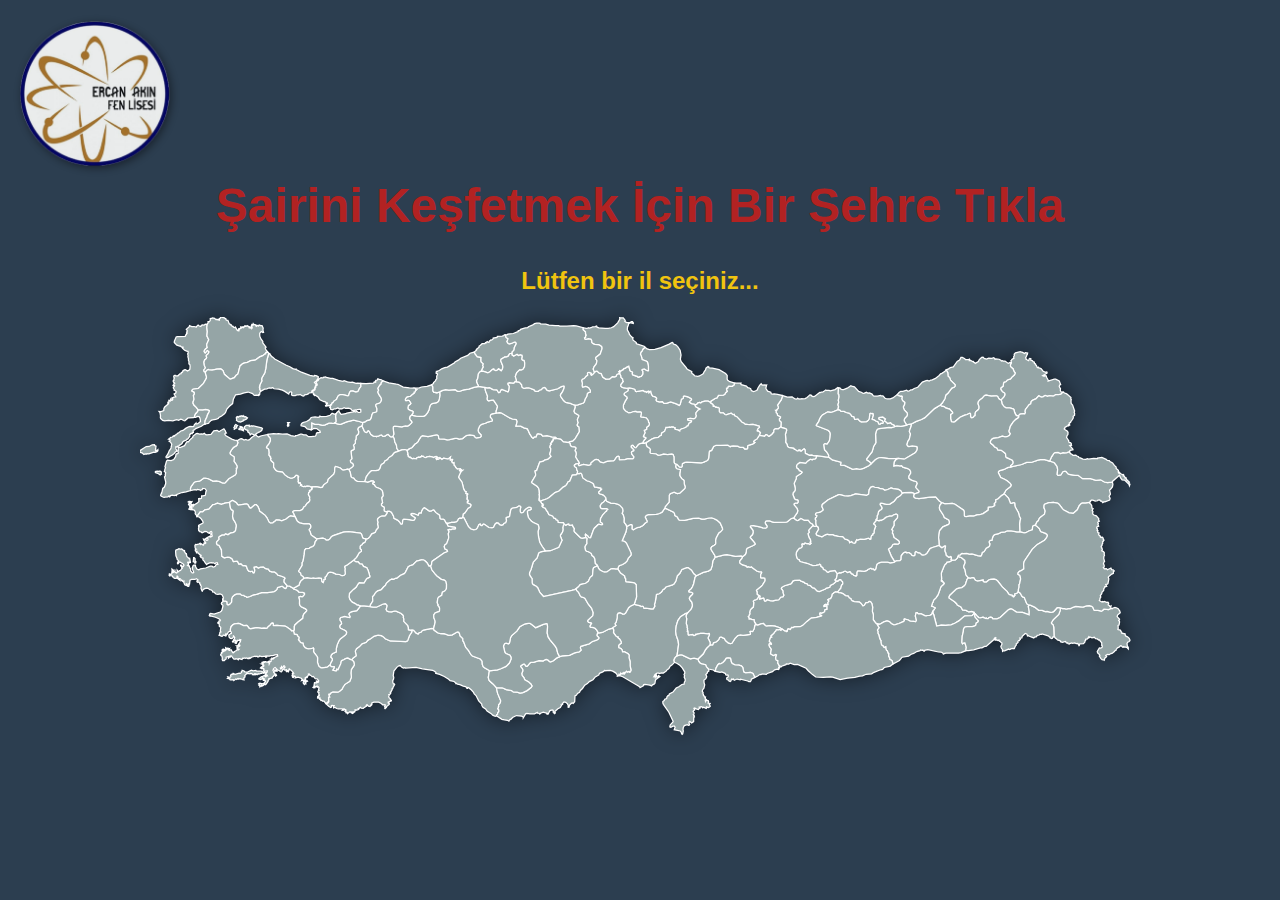
<file: index.html>
<!DOCTYPE html>
<html lang="tr">
<head>
    <meta charset="UTF-8">
    <meta name="viewport" content="width=device-width, initial-scale=1.0">
    <title> "İnteraktif Türkiye Haritası </title> 
    <link rel="stylesheet" href="style.css">
</head>
<body>
    <div style="text-align: center; margin-top: 30px;">
    
    <h1 style="color: #b22222; font-size: 3rem; margin-bottom: 10px;">
       Şairini Keşfetmek İçin Bir Şehre Tıkla
    </h1>
    
   
</div>

    <a href="index.html" class="home-link-fixed" title="Haritaya Dön">
    <img src="../resimler/eafl.png" alt="Anasayfa İkonu">
</a>

    <div class="main-container">
        <h1 id="baslik">
        <p id="bilgi">Lütfen bir il seçiniz...</p>

        <div class="map-container">
            
            <svg id="svg-turkey-map" xmlns="http://www.w3.org/2000/svg" xmlns:amcharts="https://amcharts.com/ammap" xmlns:xlink="http://www.w3.org/1999/xlink" version="1.1" viewBox="0 0 800 350">
      <defs>
        <amcharts:ammap projection="mercator" leftLongitude="25.664066" topLatitude="42.105360" rightLongitude="44.819234" bottomLatitude="35.806126"></amcharts:ammap>
      </defs>
      <g>
        <path id="TR-01" data-city-name="adana" title="Adana" class="city" d="M445.07,206.98l-1,1.29l-1.19,5.33l-0.91,2.23l-0.88,1.49l-1.5,1.21l-0.55,0.81l0.2,0.53l2.09,0.32l0.95,0.81l-0.24,1l-1.76,1.56l-0.8,1.41l0.26,1.03l1.8,2.29l0.43,2.09l-0.18,1.5l-0.98,2.1l-2.89,2.9l0,0l-1.31,0.3l-4.18,2.51l-2.15,3.22l-1.29,4.13l-0.47,4.38l0.44,3.09l1.52,4.45l0.38,3.03l-1.24,9.1l0,0l-1.39,1.2l-0.84,1.44l-0.18,1.19l0.43,1.39l0,0l-2.15,2.17l-1.38,0.85l-1.01,1.84l-1.87,1.45l-0.3,0.75l-2.27,1.53l-1.47,-0.19l-1.72,0.58l-0.59,-0.45l-1.21,0.01l-1.64,1.05l-0.84,1.74l0.91,-0.42l-0.22,0.47l0.23,0.71l0.52,-1.15l0,-0.31l-0.48,-0.03l0.23,-0.38l0.78,-0.18l0.03,0.51l0.25,0.14l-0.16,0.87l1.81,-0.22l0.2,-0.21l-0.42,-0.16v-0.37l1.08,0.75l-3.2,2.23l-0.46,0.78l-0.31,2.37l-0.69,0.64l-1.37,0.56l-0.48,0.77l-0.42,0.14l-0.5,-0.44l-1.84,-0.49l-2.79,-0.34l-1.03,0.32v0.63l-2.8,1.72l-0.22,-0.62l-1.08,-0.7l-12.54,-7.43l-1.87,-0.65l-2.25,0.03l0,0l1,-0.91l0,0l-0.02,-0.25l0.27,0.21l0,0l0.41,-0.32l0.13,0.32l0.35,-0.1l0.16,-0.96l0.2,0.42l0.81,-0.44l0.49,0.03l0.53,0.47l-0.28,-0.69l0.19,-0.13l0.8,0.57l0.02,-1.1l0.31,0.02l0.38,0.66l1.29,-1.71l0.82,0.75l1.27,-0.45l0.29,0.06l0.17,0.51l0.29,-0.13l-0.21,-0.27l0.79,-0.46l0.23,-0.82l-0.67,-3.38l-0.01,-3.39l-0.88,-3.1l0.1,-2.1l-0.57,-0.79l-0.6,-0.57l-2.41,-1.2l-1.69,-0.01l-0.29,-1.3l-0.63,-1.02l-0.99,-0.63l-0.86,-0.14l-0.34,-0.5l0.02,-1.54l0.53,-0.84l1.49,-1.05l-0.08,-1.23l-1.15,-1.89l-1.6,-1.36l0.2,-0.51l-1.31,-0.29l-2.23,-3.07l0.14,-2.21l-0.84,-1.45l0,0l0.05,-0.49l2.58,-1.6l-0.76,-1.45l1,-1.36l0.77,-3.56l0.04,-2.24l0.75,-1.26l1.5,-0.35l2.29,1.04l1.27,-0.08l0.83,-0.71l2.45,-4.29l1.31,-1.13l3.23,-1.58l0,0l4.93,1.27l0.51,0.63l1.32,-0.34l0.48,0.27l0.43,1.17l0.36,0.24l1.1,-0.25l4.33,0.72l1.71,-0.04l1.23,-2.07l-0.22,-1.66l0.67,-2.1l0.84,-5.59l0.67,-0.42l1.5,-0.26l1.1,-0.74l0.89,-0.85l1.19,-1.89l1.13,-0.44l1.15,-1.51l5.24,-1.63l1.34,-0.85l1.37,-2.25l1.15,-4.28l2,-1.95l1.65,-3.03l3.83,-1.42l1.29,-0.08l2.7,2.06l1.68,2.64L445.07,206.98z"/>
        <path id="TR-02" data-city-name="adiyaman" title="Adıyaman" class="city" d="M557.34,211.25L558.12,211.39L559.49,210.17L560.65,210.16L561.08,210.93L562.03,211.67L562.28,213.06L562.11,213.75L561.21,214.69L560.51,217.44L559.72,217.75L559.49,218.42L558.17,219.93L558.17,219.93L557.54,220.17L556.48,219.99L555.13,220.54L554.89,221.03L553.85,221.67L553.58,223.26L552.53,225.31L551.43,225.49L550.31,226.26L551.07,226.96L550.92,227.76L550.33,228.34L550.5,230.03L548.37,230L547.44,230.61L547.13,231.21L547.28,231.63L548.95,231.03L549.63,231.16L549.68,233.75L547.98,234.29L547.7,234.7L547.76,235.72L546.51,236.56L545.12,237.06L544.23,236.76L543.84,237.09L544,238.23L544.82,238.43L545.38,238.88L545.26,239.12L541.28,240.32L536.98,240.81L533.57,243.51L530.27,246.67L528.2,247.75L523.38,247.96L522.71,248.47L521.34,248.27L520.25,249.99L518.98,249.5L518.28,249.65L517.9,250.44L517.94,251.32L517.42,251.74L517.13,251.72L517.04,251.17L515.94,251.22L513.61,249.68L513.61,249.68L511.88,248.58L507.98,247.29L504.17,246.94L501.32,247.31L500.39,247.03L498.7,245.18L496.71,245.45L494.37,246.53L493.67,246.44L492.58,245.69L492.58,245.69L491.49,243.73L491.16,242.02L489.67,242.06L488.33,241.56L487.24,241.6L487.12,240.53L486.56,239.64L487.35,238.92L487.32,238.36L487.9,237.67L487.73,236.19L488.17,234.54L489.03,233.33L490.73,231.87L490.98,228.52L490.58,227.29L491.65,226.46L493.19,225.99L493.86,225.42L495.32,222.79L495.32,222.79L496.01,223.22L496.18,223.72L495.74,225.54L498.9,224.82L499.27,225.19L499.51,226.82L499.94,227.31L500.59,227.36L501.44,226.33L501.98,226.18L504.02,226.81L506.37,227.12L508.78,226.43L511.05,226.22L512.5,224.19L514.49,223.73L515.06,222.49L514.3,220.37L514.35,219.18L513,217.35L513.39,216.26L515.7,215L520.59,213.52L521.5,212.6L522.23,211.24L523.65,210.7L527.74,210.43L528.89,211.26L531.06,212.12L532.28,213.08L533.63,213.31L534.34,214.44L536.39,214.83L537.9,216.54L539.47,216.83L541.69,219.08L543.31,219.58L547.87,217.81L549.17,216.92L551.77,216.19L552.22,214.81L554.89,213.46z"/>
        <path id="TR-03" data-city-name="afyonkarahisar" title="Afyonkarahisar" class="city" d="M197.93,155.58L199.44,155.37L201.16,156.17L202.76,159.15L203.21,161.1L206.07,162.46L207.48,163.73L208.76,165.53L209.29,165.73L209.89,165.34L210.12,162.41L211.01,161.7L215.39,162.05L218.17,162.74L219.13,162.58L219.95,161.48L220.1,160.57L217.09,158.56L216.68,157.99L216.86,157.4L217.61,157.11L219.32,157.21L222.53,158.57L223.09,156.97L223.53,156.7L225.05,156.63L225.28,155.21L226.24,153.52L227.08,152.68L227.64,152.6L231.5,155.27L233.14,155.17L234.49,154.27L235.07,154.26L236.63,156.31L239.56,158.44L239.85,158.89L240.17,161.3L241.11,161.77L242.68,161.77L243.67,162.28L244.78,164.61L245.44,164.99L245.44,164.99L246.6,167.25L251.9,168.16L252.35,168.52L252.46,169.08L252.07,169.67L249.95,169.61L249.02,170.12L247.37,169.98L246.51,170.29L247.3,171.78L246.62,173.28L246.97,176.2L246.8,177.3L245.53,180.76L245.19,181.39L243.92,182.27L243.41,183.6L243.85,185.37L245.64,186.33L246.08,187.39L245.31,188.02L243.74,188.42L233.78,195.4L233.36,196.51L233.25,198.13L232.57,199.15L232.57,199.15L231.28,199.36L229.41,196.4L227.67,194.79L226.87,194.4L225.18,194.32L221.3,195.28L218.19,198.31L215.86,199.01L214.49,199.98L212.31,204.29L211.4,205.32L208.23,206.74L205.47,209.07L204.44,209.06L203.15,209.8L201.3,209.73L200.02,210.43L197.23,212.86L196.35,214.7L194.99,215.8L193.19,217.98L192.32,218.56L190.63,218.91L189.17,219.83L188.1,221.03L187.43,222.36L186.04,223.81L186.24,227.34L184.29,230.41L184.09,231.67L184.09,231.67L184.09,231.67L184.09,231.67L179.26,231.21L176.29,231.34L176.29,231.34L174.76,230.5L173.71,230.42L172.13,229.28L169.77,228.14L168.61,226.97L167.88,225.93L167.25,223.92L167.58,221.08L170.67,217.93L172.81,216.2L174.84,212.93L175.53,212.55L179.23,212.71L181.13,209.61L181.98,208.88L183.69,208.17L183.89,207.36L182.61,203.08L181.44,200.62L178.8,199.52L177.66,197.74L175.9,197.54L174.53,195.98L172.89,195.96L170.82,194.56L170.82,194.56L173.21,192.28L175.51,188.43L177.06,187.54L177.11,186.42L176.01,185.24L176.06,183.52L176.48,182.83L177.49,182.31L178.28,181.06L179.99,180.14L180.61,178.72L180.59,177.56L180.59,177.56L181.56,177.53L182.67,176.97L183.73,175.91L185.3,173.47L188.15,172.29L189,170.28L190.61,168.38L190.03,165.56L190.32,164.35L189.92,162.46L190.13,161.23L191.57,159.96L193.48,159.04L195.49,159.14L196.21,158.92L197.37,157.35z"/>
        <path id="TR-04" data-city-name="agri" title="Ağrı" class="city" d="M696.57,119.95L705.34,117.99L709.3,116.33L712.91,116.39L718.34,114.55L720.27,114.16L723.73,114.16L727.69,115.34L727.69,115.34L730.8,116.17L731.65,116.81L733.68,119.58L734.12,122.11L733.75,125.83L734.22,126.6L734.96,126.72L736.63,126.38L738.27,123.8L739.98,123.35L740.88,123.68L742.39,125.44L743.35,125.98L748.04,126.61L750.5,126.65L754.1,129.36L760.44,129.36L764.7,130.7L768.46,130.24L771.54,132L773.84,132.57L777.67,132.1L777.67,132.1L778.09,132.68L778.32,134.04L777.93,135.97L776.45,137.77L775.62,138.34L776.36,141.68L775.29,143.37L776.09,145.11L775.7,146.38L772.01,147.81L771.23,147.77L770.23,148.58L769.25,147.27L768.51,147.3L767.8,146.27L766.41,146.46L765.97,147.02L764.15,147.28L762.28,146.55L761.07,146.53L760.29,147.13L760.45,147.8L759.66,148.28L759.66,148.28L756.73,148.97L753.62,148.95L752.85,149.36L751.3,151.17L749.84,154.23L746.59,157.1L743.35,156.69L739.05,154.42L738.04,153.55L735.68,150.28L734.63,149.21L733.83,148.81L730.69,148.36L728.43,148.44L727.03,148.59L723.74,149.83L723.32,150.37L723.17,152.44L724.17,155.15L723.57,157.8L720.4,160.11L719.51,161.08L718.61,163.06L717.41,164.12L716.36,166.67L716.36,166.67L715.34,166.72L714.13,167.41L713.88,170.23L711.08,171.21L708.62,172.56L707.32,172.68L703.87,171.89L703.87,171.89L703.66,165.45L703.95,162.99L704.47,161.45L703.57,159.65L702.79,156.62L700.32,152.3L699.9,150.88L699.77,148.89L699.08,148.5L697.52,149.08L696.33,148.95L694.78,144.89L691.28,141.28L691.28,141.28L692.8,138.45L696.19,135.78L696.8,135.01L696.86,134.29L696.31,133.22L693.92,131.22L691.99,130L688.58,128.44L686.78,124.92L686.67,124.1L687.08,123.35L687.86,122.87L691.23,121.96L694.05,120.55z"/>
        <path id="TR-68" data-city-name="aksaray" title="Aksaray" class="city" d="M339.42,165.56L340.54,166.54L342.7,165.59L343.11,165.7L343.48,166.68L345.95,166.34L346.34,167.52L347.52,169.37L347.29,170.93L347.5,171.72L351.81,176.04L352.77,176.71L354.06,176.89L356.71,176.37L356.71,176.37L357.45,176.71L357.78,177.33L357.5,178.83L357.57,181.22L356.27,183.11L356.05,184.03L356.43,186.63L357.23,187.42L358.84,187.79L360.96,189.05L361.61,190.8L362.99,191.69L363.89,193.54L364.33,197.28L365.18,197.73L365.93,198.82L365.93,198.82L365.63,199.24L362.83,200.63L362.42,202.02L362.04,206.44L361.73,207.06L360.18,208.27L358.67,211.42L356.57,213.02L352.19,214.12L350.76,215.85L348.83,217.44L348.83,217.44L347.79,218.05L345.48,218.69L322.76,223.62L319.88,220.41L318.14,216.56L316.91,215.33L314.92,214.34L314.1,213.63L313.73,212.77L313.65,209.27L311.94,206.92L311.55,205.72L311.74,204.27L312.83,202.02L314.54,196.16L317.66,192.72L318.96,188.78L320.55,187.84L324.27,187.06L324.27,187.06L328.23,186.97L334.99,184.3L337.63,178.64L336.3,175.3L336.35,174.43L338.05,171.82L338.38,170.09L338.23,168.38L338.68,166.76z"/>
        <path id="TR-05" data-city-name="amasya" title="Amasya" class="city" d="M390.29,56.95L391.73,56.76L395.39,57.58L396.07,58.05L396.41,59.4L397.04,59.66L402.46,58.75L403.68,59.61L404.74,59.5L405.21,60.2L406.65,59.15L407.05,59.48L407.21,60.39L407.97,59.46L408.58,59.37L409.26,61.89L410.16,63.18L410.56,63.5L411.89,63.69L413.21,64.71L413.34,65.28L412.87,66.4L413.67,67.45L415.51,67.92L417.98,67.62L418.82,68.72L419.47,69.06L421.11,69.06L424.55,67.85L429.1,69.49L431.46,70.68L432.25,69.56L433.12,65.71L434.37,65.27L434.69,64.63L434.71,63.53L435.35,63.17L438.4,63.9L440.88,65.21L441.29,65.66L441.17,66.3L439.74,67.64L439.52,68.21L441.32,69.26L443.31,69.6L444.23,70.11L444.23,70.11L444.12,70.84L444.73,71.88L448.1,73.67L446.43,74.51L444.85,76.59L444.69,77.71L445.09,79.04L444.83,79.97L444,81.05L443.01,81.53L440.21,81.08L438.38,81.49L438.09,82.1L438.66,82.76L440.98,82.95L441.34,83.2L440.84,84.18L439.3,84.88L438.42,87.08L437.77,87.04L437.35,87.8L435.5,88.81L432.98,89.57L431.93,90.43L431.82,91.2L430.27,90.28L428,89.79L427.8,89.23L428.09,88.85L426.44,87.98L426.17,88.22L425.42,88.01L424.66,88.31L423.58,88.06L423.32,88.35L422.21,88.23L422,88.46L420.85,88.27L419.78,91.36L417.24,92.98L417.07,94.69L415.85,95.19L414.6,96.36L411.81,96.69L409.83,97.44L405.06,100.49L405.06,100.49L403.51,101.01L402.34,100.98L402.34,100.98L402.38,100.22L403.28,98.58L404.72,96.97L404.6,96.55L402.97,95.93L402.68,95.46L404.02,92.64L403.37,90.73L405.29,89.93L405.3,88.22L406.91,87.09L407.45,85.93L407.49,85.03L406.84,84.25L406.7,83L405.08,80.8L403.06,80.21L400.93,80.02L400.5,79.71L401.15,76.69L400.68,76.02L399.71,75.82L397.54,76.07L396.74,75.56L394.94,75.61L392.5,76.57L390.97,76.75L388.42,75.18L387.11,73.81L386.74,72.87L386.73,70.42L388.17,67.31L389.7,64.86L389.4,63.98L387.49,62.56L387.15,61.6L387.76,60.67L390.26,59.16L390.48,58.3z"/>
        <path id="TR-06" data-city-name="ankara" title="Ankara" class="city" d="M284.94,76.9L287.51,76.52L288.86,76.63L296.2,80.95L297.99,81.6L301.08,82.14L301.74,83.7L300.79,87.28L304.55,87.31L307.22,88.67L309.93,89.46L311.78,93.46L313.71,96.48L314.51,97.01L315.49,95.96L316.84,95.86L317.61,93.83L318.42,93.37L321.02,93.86L322.2,95.35L325.63,94.94L329.36,95.86L332.2,96.08L332.9,96.44L333,97.12L333,97.12L332.54,97.41L332.06,97.05L331.86,97.36L331.45,97.13L331.01,97.61L330.53,97.61L330.6,99.05L330.1,99.14L329.71,99.94L329.3,99.63L329,100.86L328.52,101.1L329.07,101.76L328.34,102.49L327.93,104.09L328.62,105.38L328.44,107.45L327.77,109.79L328.87,111.44L326.48,113.73L323.82,114.48L322.75,115.29L319.79,116.09L317.33,122.83L316.27,122.82L316.03,123.23L316.52,125.79L316.45,126.79L313.27,132.11L313.78,132.78L317.65,135.39L318.91,136.95L319.37,138.73L319.54,141.56L319.34,141.96L319.59,142.56L319.38,143.19L319.65,143.87L319.32,145.09L319.68,145.74L319.15,146.34L320.05,147.27L320.71,147.08L320.71,147.08L320.72,147.83L321.24,148.88L321.64,149.38L322.21,149.3L322.33,150L322.79,150.29L322.45,150.97L321.82,150.86L321.69,151.39L322.25,151.77L322.38,152.29L324.27,152.98L325.32,155.12L325.98,155.52L327.07,157.98L330.04,159.16L331.26,160.96L332.53,161.31L332.92,162.22L333.98,162.52L334.42,162.97L334.65,164.32L338.72,164.58L339.42,165.56L339.42,165.56L338.68,166.76L338.23,168.38L338.38,170.09L338.05,171.82L336.35,174.43L336.3,175.3L337.63,178.64L334.99,184.3L328.23,186.97L324.27,187.06L324.27,187.06L321.65,183.4L319.79,180.15L318.89,176.13L318.51,172.87L318.44,171.72L319.15,168.9L318.83,166.91L318.44,166.21L317.74,165.76L314.63,164.42L313,163.26L310.73,160.42L310.1,158.02L309.9,155.46L310.69,154.46L312.04,154.38L312.84,153.86L312.91,152.8L312.16,152.34L310.86,152.38L309.03,153.36L307.46,154.9L306.65,156.21L305.45,156.69L304.69,156.5L304.25,155.84L304.11,154.48L304.6,151.93L303.91,151.25L302.97,151.24L301.47,152.27L297.7,152.99L297.06,153.58L296.49,154.83L295.72,159.26L295.03,159.9L293.45,160.26L292.97,160.63L293.22,163.21L292.61,164.61L291.15,165.18L290.41,166.34L289.22,166.69L287.93,166.38L286.55,164.96L285.18,164.8L284.06,165.79L282.86,168.21L281.57,168.72L278.99,168.41L275.49,165.78L274.67,165.66L273.63,166.83L272.98,166.9L272.56,166.66L272.23,165.72L271.92,165.66L271.17,166.18L269.69,169.19L268.77,170.03L267.01,170.34L264.67,169.61L262.77,167.73L259.23,160.73L258.16,160.27L258.16,160.27L258.5,157.76L259.94,156.62L262.47,152.97L264.14,152.12L264.7,150.97L264.57,149.89L261.8,148.74L261.9,147.42L262.56,147.24L262.44,146.65L261.51,145.73L261.51,145.07L261.8,144.91L261.61,144.61L261.93,144.42L261.48,142.69L262.18,141.66L261.84,141.33L261.05,141.52L260.5,141.06L260.88,139.67L259.99,139.41L259,137.72L257.61,132.14L254.96,128.44L254.97,127.62L256.6,123.84L257.83,122.76L257.11,122.87L257.03,122.58L256.59,122.72L256.64,123.04L256.42,122.82L255.82,123.08L255.57,122.69L256.69,121.89L256.2,121.68L256.13,121.29L253.91,121.63L252.5,120.41L252.31,119.67L251.2,118.54L251.08,116.61L250.51,116.83L249.81,116.56L249.35,115.82L250.01,113.93L249.53,113.85L248.5,114.59L247.99,114.38L248.38,112.11L246.42,113.7L242.93,112.93L241.52,113.89L239.79,112.62L239.4,113.44L238.63,113.86L237.74,113.73L237.25,114.07L236.68,113.04L237.45,112.74L237.75,112.89L238.32,112.51L236.83,111.58L234.7,112.47L233.6,111.83L231.72,111.58L229.58,111.88L228.67,112.45L227.33,112.23L226.75,111.46L225.77,111.47L225.38,111.11L224.67,112.16L224.32,111.87L223.65,112.33L222.71,112.13L221.66,112.54L221.27,112.91L221.25,113.53L218.67,113.18L218.08,113.43L216.93,112.96L216.35,112.19L215.92,112.44L214.64,111.62L214.43,110.96L214.63,110.61L214.05,110.03L214.27,108.99L213.59,106.88L213.59,106.88L215.21,105.52L217.68,104.37L219.92,101.62L221.09,101.06L222.58,99.63L222.87,98.64L224.91,95.54L226.1,94.96L230.41,95.62L236.87,94.26L237.74,94.35L238.73,95.03L239,96.97L239.38,97.53L243.27,97.77L245.66,98.3L247.64,98.1L251.93,97.02L253.63,97.05L255.35,97.62L258.04,97.25L261.01,94.86L263.86,94.36L267.26,94.85L268.34,96.42L269.07,96.73L271.99,96.38L272.87,95.57L272.88,94.49L271.1,92.53L270.48,91.01L270.75,89.32L271.7,87.19L272.49,86.38L273.76,85.72L276.25,85L278.21,84.06L281.6,83.25L281.86,82.68L281.72,81.95L280.2,80.13L280.38,78.55L280.79,77.96L281.67,77.48z"/>
        <path id="TR-07" data-city-name="antalya" title="Antalya" class="city" d="M234.84,249.39l0.35,1.05l2.91,2.15l2.5,0.8l2.73,0.01l3.71,1.27l2.8,-0.4l3.47,-2.07l0.92,-0.19l0.8,0.29l0.53,0.87l0.53,2.05l2.15,2.11l0.07,1.69l0.63,0.81l1.6,4.39l2.35,2.72l1.91,3.23l1.09,1.01l6.38,2.43l1.44,1.74l0.14,2.63l0.7,1.77l1.04,0.91l3.48,1.84l0.43,0.57l0,0l-0.87,5.4l0.5,1.84l0.59,0.93l2.7,2.32l2.72,2.95l0,0l0.93,4.43l2.54,6.03l-0.37,1.76l-1.35,1.68l0.17,1.18l-0.33,0.29l0,0.69l-0.43,0.72l0.79,1.13l-0.03,1.14l-0.9,1.44l-0.02,0.79l-0.66,0.42L285.2,319l0,0l-1.03,0.41l-2.03,-0.86l-1.17,-1.23l-3.3,-2l-1.21,-1.83l-2.06,-1.18l-0.88,-1.56l-0.14,-1.18l-2.42,-2.48l-2.16,-4.24l-1.42,-1.35l-0.58,-1.16l-1.62,-1.9l-2.31,-1.89l-0.7,-0.1l-0.21,0.6l-0.44,0.05l-0.06,-0.58l-1.1,-0.89l-1.79,-0.29l-2.65,-1.27l-1.96,-0.38l-0.8,-0.56l-0.52,0.13l-0.01,-0.52l-1.39,-1.16l-3.13,-0.64l-1.17,-1.1l-3.51,-2.21l-3.72,-1.69l-3.11,-0.84l0.22,-0.44l-0.26,-0.47l-1,-0.85l-1.36,-0.59l-8.26,-1.27l-5.11,-1.21l-8.61,0.54l-0.35,-0.3l-1.14,0.29l-1.25,-0.53l-1.31,-1.43l-1.15,0.23l-1.6,1.19l-2.33,3.03l-0.51,3.72l0.44,1.22l-0.17,1.37l-0.64,1.39l0.06,1.38l0.46,1.02l0.4,0.31l0.47,-0.15l0.15,0.36l-1.43,2.58l-0.08,0.61l-0.6,0.38l0.1,0.59l-1.11,2.06l-0.39,0.13l0.38,0.56l-0.31,0.79l-1.21,0.36l0.33,0.39l-0.49,1.39l0.38,0.92l0.84,0.61l0.23,1.23l0.65,0.05l0.07,0.5l-2.61,1.09l0.17,0.78l0.59,-0.19l0.14,0.2l-0.02,0.98l-1.71,1.38l-0.47,0.55l0.03,0.39l-1.17,1.11l-0.23,-0.19l0.2,-1.35l-0.34,-0.32l0.46,-0.47l0.1,-0.7l-1,-0.2l-0.82,0.27l-1.72,-1.41l-1.8,-0.87l-3.88,0.03l-1.51,0.66l-0.01,1.45l-0.4,0.33l-0.11,-0.63l-1.02,1.62l-1.2,-0.16l-1.2,-1.31l-0.62,0.5l0,0.23l0.54,0.09l-0.19,0.29l-2.45,1.53l-0.21,0.38l-1.67,-0.2l-0.62,-0.68l-0.87,0.41l-0.12,0.52l-0.72,0.16l0.38,0.51l-0.53,0.36l-1.17,0.29l0.31,-0.36l-1.02,0.08l0.4,0.22l-2.07,1.41l1.25,-0.23l-2.17,1.57l-0.75,-0.38l0.92,-0.69l-0.43,-0.12l-0.67,0.32l-0.34,-0.35l-0.26,0.22l-0.58,-0.33l-1.85,1.36l-0.12,-0.79l-0.96,0.27l-0.16,-0.49L164,315.5l0.38,-0.49l0.43,0.25l-0.2,-1.11l-1.05,-0.09l-0.45,0.49l-1.04,0.07l1.12,-0.87l0.86,-0.07l-0.98,-0.15l-1.23,0.28l-0.3,-0.33l-2.96,-0.01l-1.22,-0.25l-1.36,-0.85l-0.61,-0.04l-0.41,0.37l-0.34,-1l0.53,-0.78l-0.65,0.05l-0.49,-0.33l-0.86,0.09l0.18,0.34l-0.25,1.01l-0.54,0.34l-1.61,-0.97l-2.18,-2.12l0.16,-0.19l0,0l0.65,-0.12l-0.34,-0.52l0.65,-0.08l0.18,-0.35l0.39,0.35l0.46,-0.64l-0.12,-3.42l0.88,-0.38l-0.44,-0.6l0.08,-0.68l-0.43,-0.4l0.33,-0.68l0.65,0.18l0.72,-0.98l1.74,-0.89l4.02,0.06l1.11,-0.36l2.29,-2.03l0.57,-1.44l1.59,-2.3l3.88,-2.45l1.29,-3.22l-0.36,-3.43l0.33,-2.73l2.19,-3.29l0.2,-0.9l-0.53,-2.24l-1.6,-1.35l0,0l1.03,-1.33l2.58,-1.95l-0.72,-3.76l0.98,-1.82l2.32,-1.69l2.07,-2.27l3.25,-1.15l1.55,-1.81l2.08,-1.07l2.96,-2.13l3.05,-0.66l2.68,0.28l1.41,0.85l1.67,1.65l3.99,1.8l12.51,0.42l1.1,-0.46l0.44,-0.53l1.26,-3.68l1.91,-2.82l0.05,-0.72l-1.18,-0.87l0,0l1.43,-0.2l1.22,0.25l2.03,2.33l1.54,0.66l0.73,-1.06l1.51,-0.34l0.39,-0.72l1.48,-1l6.76,-1.34L234.84,249.39z"/>
        <path id="TR-75" data-city-name="ardahan" title="Ardahan" class="city" d="M704.38,27.79L706.05,28.28L707.6,29.14L708.27,28.54L710.1,28.75L709.85,30.09L709.45,30.37L709.29,31.25L708.54,32.39L708.83,32.94L708.69,33.61L710.64,34.96L710.95,34.92L711.33,33.56L711.87,33.21L712.7,33.38L712.7,34.58L713.81,34.93L714.52,35.75L715.52,36.14L715.51,37.09L716.4,37.55L716.37,38.23L717.05,38.6L717.71,40.28L718.25,40.57L718.7,40.16L719.26,40.77L720.81,41.25L722.51,43.39L724.5,44.17L725.04,43.95L725.63,44.15L725.61,45L722.16,46.94L723.24,47.36L724.19,46.9L724.91,47.02L725.25,48.22L726.63,50.65L726.51,51.22L731.34,49.75L732.54,49.77L735.41,51.22L736.51,54.08L735.88,54.24L735.37,55.44L735.85,56.7L736.36,57.07L736.27,59.11L736.96,59.9L738.41,60.01L738.41,60.01L736.75,61.72L734.73,62.19L732.43,62.12L731.73,62.8L730.56,63.2L727.62,62.89L725.94,63.47L724.09,62.81L722.38,63.9L721.04,64.08L718.98,63.05L716.69,65.56L714.62,66.33L713.02,67.48L712.6,69.4L711.3,70.13L708.28,74.13L708.13,75.8L708.35,76.55L707.75,77.56L706.97,77.38L704.05,77.75L702.72,79.12L702.72,79.12L701.86,79.12L700.98,78.73L699.87,76.71L699.08,73.98L698.46,73.47L695.75,72.66L692.86,72.63L691.4,71.83L689.6,69.46L689.25,67.13L688.54,66.18L688.54,66.18L689.5,65.64L691.06,63.97L691.76,62.7L691.88,61.56L691.67,60.85L689.95,59.85L688.66,57.95L688.61,56.75L690.53,55.29L690.87,52.7L691.32,52.08L692.96,51.59L693.89,50.36L696.42,49.48L697.51,48.06L699.22,46.67L700.1,45.27L700.07,44.66L699.22,43.55L698.52,41.55L696.47,39.82L696.29,38.93L696.71,36.76L696.71,36.76L697,36.91L697.17,36.48L696.71,34.92L697.26,34.54L697.52,33.88L699.17,32.92L698.86,31.96L699.47,30.98L699.34,29.82L700.36,28.72z"/>
        <path id="TR-08" data-city-name="artvin" title="Artvin" class="city" d="M674.73,32.21L675.3,33.18L677.24,33.73L678.92,32.86L681.51,33.07L682.91,32.6L683.54,32.98L684.05,33.9L684.8,33.5L687.26,33.79L688.66,34.59L689.13,35.21L689.89,34.96L690.54,35.28L692.06,35.24L694.06,36.79L694.94,36.97L695.8,36.42L696.71,36.76L696.71,36.76L696.29,38.93L696.47,39.82L698.52,41.55L699.22,43.55L700.07,44.66L700.1,45.27L699.22,46.67L697.51,48.06L696.42,49.48L693.89,50.36L692.96,51.59L691.32,52.08L690.87,52.7L690.53,55.29L688.61,56.75L688.66,57.95L689.95,59.85L691.67,60.85L691.88,61.56L691.76,62.7L691.06,63.97L689.5,65.64L688.54,66.18L688.54,66.18L688.07,66.15L687.16,65.39L686.1,63.6L685.17,63.02L680.86,63.33L677.12,62.5L675.98,62.71L674.98,63.46L673.94,64.83L672.08,66.12L670.66,67.75L670.44,69.29L671.29,71.91L671.17,73.27L670.56,74.21L668.54,75.84L668.17,76.88L668.11,78.89L667.23,79.41L666.47,80.37L665.29,80.67L664.79,80.44L664.45,79.48L664.38,77.37L664.08,77.04L663.55,77.02L661.76,78L659.32,78.66L656.05,80.23L651.77,83.86L650.74,84.12L649.17,83.82L648.54,81.61L648.48,77.92L650.08,76.99L650.05,76.17L647.7,73.66L644.48,72.7L643.35,71.62L641.11,71.25L640.26,70.37L640.26,70.37L641.77,68.85L643.9,65.41L644.71,62.32L646.31,61.01L649.46,56.91L651.57,56.03L652.17,55.15L651.99,54L648.44,50.48L647.7,48.5L646.44,47.44L646.24,44.59L644.93,42.31L644.93,42.31L646.84,41.5L648.3,40.44L650.67,39.98L653.75,35.56L655.65,34.4L656.78,32.36L657.91,32.34L659.82,33.36L660.35,34.12L662.56,34.19L663.58,33.67L663.87,34.05L663.52,34.88L664.84,34.97L666.11,35.61L666.65,35.57L666.89,36.25L667.45,36.35L668.17,37.12L670.68,35.56L671.44,34.03L672.55,33L673.67,32.18z"/>
        <path id="TR-09" data-city-name="aydin" title="Aydın" class="city" d="M122.71,217.11l0.45,0.72l2.34,0.51l0.21,0.42l0.99,0.58l0.4,0.78l3.19,0.17l1.35,0.66l0,1.1l-1.48,1.73l-0.55,0.14l-1.32,-0.39l-1.14,0.58l0.5,2.16l-0.03,3.43l0.53,1.18l0.86,0.9l3.44,1.7l1,1.13l-0.21,0.79l-2.21,2.25l-0.47,1.17l-0.3,2.23l-4.04,3.1l-2.29,2.19l-0.47,1.18l0.01,2.96l-0.72,0.47l0,0l-1.34,0.24l-1.4,-1.5l-3.14,-2.12l-0.93,-0.31l-6.39,-0.53l-2.74,0.16l-0.21,-0.2l0.03,-1.57l-0.49,-0.3l-0.93,0.24l-1.34,1.74l-1.18,0.71l-0.98,1.39l-0.9,0.2l-1.57,-0.21l-1.87,0.19l-3.93,-0.56l-5,0.87l-1.26,-0.46l-1.18,-1.83l-0.54,-0.36l-2.62,0.16l-3.16,-1.6l-1.12,-0.21l-3.01,0.48l-1.1,0.46l-1.49,1.51l-0.62,1.89l-0.05,1.92l0,0l-1.55,0.56l-0.92,1.81l-0.46,0.07l-0.6,-0.44l-0.34,0.88l0.56,0.66l-0.3,0.25l-1.59,-0.69l-0.48,0.1l-0.67,0.87l-0.47,0.07l-2.25,-0.95l0.48,-0.62l0.22,-1.67l0.77,-0.28l-0.42,-0.83l0.34,-2.7l-0.27,-0.6l-0.81,-0.16l-0.31,-3.01l-0.82,0.32l-0.17,-0.3l0.12,-0.45l0.71,-0.38l0.23,-0.72l0.76,-0.01l0.31,-0.67l-1.24,-1.1l-2.71,-1.16l-3.97,-0.99l-0.44,0.14l0.08,-0.37l-0.65,-0.24l0.5,-1.3l0.62,-0.28l2.76,0.46l4.8,-1.63l0.81,-0.63l0.7,-1.01l0.77,-3.36l-0.38,-0.78l-0.49,-0.06l-0.47,-0.79l0.3,-0.98l0.74,-0.38l0.26,-1.55l0,0l0.66,0.85l1.57,0.02l1.08,0.59l0.17,2.04l0.62,0.33l1.11,-0.38l1.71,-1.85l0.05,-2.68l0.65,-1.6l1.71,-1.52l1.77,-0.74l2.73,-0.09l1.09,1.14l1.88,0.11l0.44,0.58l1.27,0.27l0.63,0.63l2.45,-0.6l2.81,-1.27l2.42,-0.39l4.12,-1.36l4.73,-0.09l5.45,-0.85l1.94,-1.47l0.69,-1.72l3.05,-0.98l0.94,0.09l1.55,1.41l0.94,0.25l1.2,-2.21l0,0l1.97,0.33L122.71,217.11z"/>
        <path id="TR-10" data-city-name="balikesir" title="Balıkesir" class="city" d="M39.86,147.5l0.86,0.43l0.8,-0.19l-0.38,0.73l-1.51,-0.25l-0.05,0.52l0.42,0.69l0.81,-0.31l-0.02,0.52l0.54,0.77l1.32,-0.5l0.04,0.3l-0.63,0.18l0.37,0.32l-1.44,0.09l-0.36,0.34l-0.97,-0.06l-0.46,-0.66l0.1,-0.73l-0.33,0.08l0.11,-0.31l0.53,0.02l-0.38,-0.66l0.12,-0.55l-0.76,-0.34l0.6,-0.47L39.86,147.5zM80.89,87.59l0.19,0.57l0.37,0.13l0.22,-0.26l0.5,0.37l-0.73,1.33l0.93,0.61l0.31,-0.48l0.11,1.09l-1.56,-0.63l-2.11,-0.28l0.2,-1.05l0.58,0.22L80.38,89l-0.36,-1.45L80.89,87.59zM86.4,86.63l1,-0.06l-0.1,0.78l0.41,0.31l1.31,-0.69l0.71,0.5l0.48,-0.36l0.58,0.02l6.5,1.55l0.67,0.47l-0.63,1.69l-1.91,1.3l-0.82,0.09l-0.22,0.44l-1.04,0.37l-0.98,0.99l0.16,0.52l0.47,-0.04l0.53,0.79l1.15,0.61l0.38,0.14l0.84,-0.61l1.34,-0.43l5.12,-1.11l0,0l0.3,1.31l1.67,1.77l0.03,2.14l-1.01,2.12l-1.88,2.36l-0.24,0.93l1.36,0.78l0.55,0.88l0.24,2.33l-0.16,1.85l1.39,1.84l-0.24,0.2l0.1,0.47l0.4,0.37l-0.31,0.25l0.01,0.58l0.5,0.97l1.89,1.73l-0.04,3.27l1.63,2.37l1.62,1.12l3.78,0.27l2.06,2.51l2.35,1.7l2.28,0.96l0.77,0.01l1.94,-0.76l1.55,-1.63l1.41,0.34l0.41,0.49l-0.15,0.52h0.34l-0.36,1.19l0.2,1.7l-0.19,0.67l0.39,1.2l0.43,0.12l0.63,-0.38l0.36,0.21l0.11,1.26l0.65,0.14l-0.33,0.48l0.43,-0.17l0.05,0.58l0.96,0.56l1.01,0.18l0.41,-0.26l0.76,0.28l1.19,-0.54l1.8,0.04l1.72,0.79l0.45,-0.12l0,0l-0.27,0.34l0.1,0.52l0.36,-0.17v0.89l-0.4,0.04l-0.09,0.74l-1.34,0.42l0.11,0.33l-0.4,0.13l0.33,0.59l-1.08,0.8l-0.14,1.85l1.1,1.65l-0.3,1.04l0.32,0.62l-0.08,1.43l-0.92,1.14l-1.32,0.98l-1.2,1.92l-1.43,0.96l-0.52,1.26l-0.76,0.78l-1.67,0.84l-4.23,-0.01l-1.38,0.51l-0.14,0.54l1.08,1.79l0.31,1.49l0.35,0.22l0,0l-0.5,0.23l-3.01,-0.6l-1.41,0.69l-2.14,1.78l-3.56,1.43l-1.78,-0.53l-2.52,-0.27l-0.79,0.64l-0.34,0.73l-0.8,0.24l-0.85,0.79l-1.84,0.28l-1.15,-0.77l-1.72,-3.53l-1.42,-1.94l-4.53,-3.46l-0.15,-1.07l-1.17,-2.63l-1.35,-1.35l-0.81,-0.06l-0.53,0.32l-2.96,2.62l-1.01,-0.52L86.21,150l-1.06,-0.54l-6.36,1.04l-0.73,-0.44l-0.89,-1.42l-3.04,-1.87l-0.92,0.29l-1.57,1.24l0,0l0,0l0,0l-3.59,0.59l-2.96,1.03l-3.18,-0.94l-2.1,0.84l-1.5,0.26l-3.16,3.6l-3.21,0.53l-1.77,1.6l-1.96,0.11l-2.64,3.66l0,0l-0.25,-0.77l-1.15,-1.31l0.12,-1.46l-0.64,-1.3l-0.69,-0.38l-2.63,-0.18l-1.26,-0.48l0.75,-1.19l0.01,-0.72l1.01,-0.52l0.26,0.32L41,152.29l-0.86,-0.07l-0.18,0.38l0.28,0.27l0.8,-0.16l-0.1,0.5l0.68,0.33l-0.36,-1.23l0.54,-0.48l0.57,-0.06l0.52,-1.25l2.92,-1.66l1.36,-1.32l-0.28,-2.17l0.58,-0.23l0.57,0.34l1.14,-0.47l0.11,-1.95l1.08,0.12l1.88,-0.53l0.49,-3.02l0.44,-0.63l-1.08,-1.6l-1.93,-0.18l-0.56,1.1l-0.6,-0.08l-0.58,0.47l-0.64,-0.49l-1.93,-0.23l-0.67,0.4l-1.19,-0.2l-3.59,0.67l0,0l-0.14,-1.46l0.42,-1.54l2.56,-3.56l0.86,-0.52l3.52,-0.47l3.29,-2.38l1.27,-0.06l2.53,0.5l3.54,1.88l2.91,-0.23l2.67,0.71l2,1l1.75,0.06l0.55,-0.21l2.85,-3.16l4.99,-2.95L77,125l-0.07,-2.16l0.29,-1.25l-0.27,-0.54l0.69,-0.34l0.03,-1.21l-0.41,-1.07l-2.12,-3.22l0.33,-1.86l-0.21,-1.5l-2.87,-1.91l-0.49,-1.17l0.97,-1.99l1.82,-2.33l2.25,-1.31l0.83,-0.89l0.54,-1.89l-0.71,-1.58l0,0l1.02,-0.29l1.63,-1.03l1.12,-0.16l1.89,1.1l1.46,-0.45l0.69,0.45l1.2,0.1l0.98,-0.4l1.7,-1.74l2.34,-1.49l-0.23,-0.44l-2.16,-1l-1.07,0.89l-0.53,-1.35l-1.53,-1.16l0.34,-0.67l-0.22,-0.47l-1.34,-0.3l-1.19,-0.93l-0.14,-1.58l1.41,-1.11L86.4,86.63zM77.31,86.43l0.78,0.46l-1.16,1.06l0.47,0.74l-1.32,0.47l-0.32,0.56l-0.31,0.03l0.09,-0.63l-0.47,-0.73l0.63,-0.76l0.09,-0.74l0.82,-0.93L77.31,86.43zM81.7,79l0.18,0.33l0.62,-0.17l0.05,0.32l0.41,0.09l0.09,-0.36l0.41,0.69l1.02,-0.11l1.48,1l-0.68,0.75l-1.79,0.87l-0.76,-0.02l0.05,0.55l-0.26,0.19l-2.09,0.85l-0.83,-0.33l-0.62,0.28l-1.8,-1.16l0.15,-1.31l-0.36,-0.74L77.3,80l0.65,-0.38l0.38,0.64l0.49,-0.16l0.21,-0.45l1.23,-0.42l0.26,0.33l0.96,-0.67L81.7,79z"/>
        <path id="TR-74" data-city-name="bartin" title="Bartın" class="city" d="M292.27,14.25L292.88,16.38L294.42,17.48L293.57,19.77L294.56,21.24L295.51,21.47L297.13,21.19L299.45,20.03L300.29,20.14L300.94,20.8L300.99,21.46L299.49,24.33L299.24,26.47L297.73,28.06L297.73,29L297.73,29L295.69,29.39L294.6,31.33L292.92,32.06L291.95,31.91L288.91,33.75L288.54,35.04L290.04,38.55L290.3,39.94L289.89,41.88L288.98,43.04L286.87,41.52L285.44,42.71L284.53,42.84L283.11,42.26L282.97,41.65L282.1,41.83L279.73,44.05L278.24,44.63L274.92,43.55L272.94,43.21L272.94,43.21L274.5,39.9L274.04,38.67L274.5,37.53L272.96,36.11L272.6,35.3L272.62,32.42L269.8,31.98L267.96,29.47L267.39,28.08L267.39,28.08L269.22,26.44L269.42,25.93L269.15,25.72L271.27,24.18L271.25,23.39L271.54,23.01L272.17,22.84L273.68,21.37L275.88,21.32L276.36,20.54L276.97,20.62L277.07,20.07L277.89,19.7L278.19,20.17L279.1,20.28L279.46,19.35L280.71,18.33L281.15,18.42L281.99,18.02L282.63,17.29L282.6,16.87L285.6,16.31L285.88,15.47L289.75,15.3L291.19,14.85L291.44,14.34z"/>
        <path id="TR-72" data-city-name="batman" title="Batman" class="city" d="M654.42,191.45L657.27,192.55L659.86,194.75L660.14,196.48L658.98,199.45L658.99,200.29L660.01,202.16L660.7,206.22L662.74,208.7L662.74,208.7L661.65,209.86L660.39,213.83L659.49,215.09L657.48,216.46L654.38,217.1L652.91,217.81L647.77,222.77L647.33,223.76L647.27,224.78L651.7,227.78L653.32,229.38L653.87,230.5L656.76,232.02L658.02,234.27L660.85,234.67L663.07,235.95L665.39,235.47L667.4,236.27L667.57,236.94L667.57,236.94L667.57,236.94L667.57,236.94L667.57,236.94L667.57,236.94L665.99,238.57L665.41,238.81L660.3,239.07L659.39,239.37L655.09,243.12L651.81,244.99L648.76,246.22L644.52,246.66L640.99,246.53L637.34,247.21L634.95,237.98L634.03,235.86L634.03,235.86L636.12,232.76L634.52,231.8L633.21,231.49L634.01,228.64L634.34,228.39L634.96,226.52L636.91,224.48L638.49,222.16L640.8,215.63L642.9,213.79L643.38,212.99L642.47,212.4L642.43,211.91L641.93,211.84L641.81,211.17L641.27,211.39L640.94,211.14L641.29,209.55L641.03,205.28L641.21,204.34L643.13,199.58L644.03,198.02L645.16,197.06L645.57,196.02L647.97,195.73L649.21,194.84L649.21,194.84L649.92,194.47L652.34,194.28L653.8,192.88z"/>
        <path id="TR-69" data-city-name="bayburt" title="Bayburt" class="city" d="M617.08,85.55L617.01,87.03L615.5,91.26L615.69,92.21L616.26,93.09L616.31,94.09L615.42,97.86L614.19,99.66L613.6,102.14L614.06,103.04L615.13,103.69L617.74,103.18L621.57,103.74L621.88,104.63L621.71,106.16L620.76,107.92L619.85,108.79L612.11,113.41L611.3,113.65L606.67,113.15L606.67,113.15L604.48,113.39L598.99,113.26L593.25,112.53L591.33,112.6L589.84,113.17L588.26,114.21L585.04,117.37L585.04,117.37L583.58,115.8L581.43,114.4L581.27,113.48L585.72,107.78L586.98,103.36L588.67,100.67L588.45,93.6L588.91,91.67L589.68,90.07L590.22,89.57L591.33,89.32L599.12,88.34L601.41,88.53L604.06,87.62L604.06,87.62L605.49,87.17L608.68,87.47L612.78,86.68L612.78,86.68L614.97,85.82z"/>
        <path id="TR-11" data-city-name="bilecik" title="Bilecik" class="city" d="M177.6,87.16L179.49,91.29L180.34,92.21L181.38,92.5L182.05,91.2L182.86,90.94L183.75,92.02L184.54,93.87L186.67,95.27L188.72,95.47L189.07,95.74L189.27,95.45L190.84,95.32L191.88,94.59L193.24,94.3L194.12,95.32L195.19,95.42L196.26,95.15L197.7,94.05L198.54,93.88L200.29,95.69L201.53,95.8L202.25,95.55L202.25,95.55L203.35,96.94L203.88,100.12L205.12,102.42L205.47,105.01L206.93,107.27L206.93,107.27L203.61,108.48L201.72,110.79L198.88,112.66L198.14,114.03L195.99,115.12L195.13,116.88L193.73,117.6L192.69,118.64L192.08,121L190.88,122.48L188.82,122.98L185.36,122.94L184.4,123.66L182.49,125.68L181.04,127.83L179.88,131.68L179.88,131.68L173.8,131.43L172.25,130.65L171.08,129.05L169.41,128.37L168.78,127.68L168.24,124.41L167.08,122.02L167.08,122.02L170.14,119.73L170.79,118.58L170.08,117.13L168.87,116.57L168.45,116.04L168.25,114.7L169.47,113.48L168.79,107.5L169.05,107.06L171.22,105.92L171.33,104.5L170.78,102.53L172.31,100.88L172.2,98.89L172.8,97.7L172.96,95.31L174.77,93.37L174.92,91.62L174.19,89.98L174.42,89.08L175.07,88.22z"/>
        <path id="TR-12" data-city-name="bingol" title="Bingöl" class="city" d="M609.82,140.96L611.05,140.58L616.98,140.4L618.56,140.69L619.88,141.4L619.88,141.4L619.28,142.08L618.99,143.53L619.51,144.48L620.51,144.88L623.19,145.39L631.76,144.05L636.51,143.82L639.5,147.2L641.53,148.57L641.53,148.57L639.8,150.83L639.54,152.37L639.67,153.77L642.63,158.4L643.49,160.41L646.99,162.41L647.4,163.08L647.56,164.37L647.42,165.2L646.88,165.92L642.31,167.85L639.65,171.02L638.88,176.6L639.3,178.91L639.46,182.77L639.46,182.77L633.98,184.37L632.05,185.27L629.45,189.23L628.1,190.21L626.84,190.58L625.67,190.48L623.89,188.83L622.39,188.76L620.8,187.61L620.18,188.16L620.06,190.39L619.6,190.95L618.87,191.09L617.51,190.72L616.71,189.51L615.06,188.55L614.4,188.44L613.44,188.76L612.82,188.17L611.65,188.25L610.36,189.25L609.01,191.06L608.88,194L607.96,194.96L605.08,195.17L603.78,195.85L603.78,195.85L601,191.29L598.75,185.88L598.87,185.53L601.11,184.09L602.29,181.93L603.7,181.51L606.37,181.72L607.41,180.93L607.45,179.91L606.84,179.04L603.08,176.34L602.59,174L601.89,172.98L602.16,170.87L601.29,170.08L603.23,166.69L603.16,163.82L605.99,160.42L606.04,158.43L605.39,157.79L604.78,157.68L602.72,158.36L601.48,159.39L599.69,159.39L596.83,160.15L596.58,160.68L596.32,160.6L595,161.75L592.79,162.92L592.02,162.62L591.54,163.17L590.88,163.1L589.78,162.56L588.86,162.88L588.86,162.88L588.61,162.32L589.71,160.85L589.67,159.16L590.21,158.14L590.85,155.66L591.73,154.62L592.73,154.17L593.48,153.38L593.44,152.15L592.02,150.05L592.29,149.13L593.4,148.99L597.14,149.94L599.85,149.65L603.28,147.36L605.5,144.53L608.28,142.87z"/>
        <path id="TR-13" data-city-name="bitlis" title="Bitlis" class="city" d="M716.36,166.67L717.47,167.31L719.49,169.22L720.52,171.61L724.47,173.14L725.62,173.91L725.92,174.59L725.81,175.36L724.99,176.95L723.6,178.54L717.93,181.92L713.89,185.67L707.42,195.34L706.87,197.46L707.06,201.49L705.2,202.78L703.54,203.47L702.41,204.7L702.42,205.91L703.71,206.55L704.08,207.17L704.49,209.58L703.68,213.49L703.26,214.18L703.26,216.18L702.8,217.43L702.63,219.71L702.63,219.71L701.96,220.87L699.71,221.77L700.05,222.73L699.46,222.9L699.39,223.72L698.67,223.98L698.17,223.24L697.74,223.1L697.99,222.68L696.04,222.35L694.93,221.64L693.8,219.7L689.79,215.91L686.15,211.24L684.73,210.08L683.2,209.71L680.52,209.97L679.02,210.36L677.1,212.05L675.53,212.09L674.62,211.74L674.48,210.48L670.03,211.28L668.31,210.67L667.06,208.72L666.13,208.6L664.13,209.02L662.74,208.7L662.74,208.7L660.7,206.22L660.01,202.16L658.99,200.29L658.98,199.45L660.14,196.48L659.86,194.75L657.27,192.55L654.42,191.45L654.42,191.45L654.68,190.56L656.17,190.36L657.14,189.27L657.71,189.09L658.56,189.27L661.47,189.05L663.58,189.61L665.56,189.51L670.21,190.82L672.64,191.17L673.2,190.57L673.79,188.4L675.33,187.66L676.92,185.03L679.21,183.65L679.61,183.12L679.9,181.54L679.34,180.47L679.29,179.68L680.12,178.74L681.5,178.63L682.32,175.71L683.08,174.56L683.78,174.06L686.83,173.35L688.77,172.27L692.04,171.82L693.77,171.02L696.9,171.1L701.5,171.9L703.87,171.89L703.87,171.89L707.32,172.68L708.62,172.56L711.08,171.21L713.88,170.23L714.13,167.41L715.34,166.72z"/>
        <path id="TR-14" data-city-name="bolu" title="Bolu" class="city" d="M270.92,55.58L275.94,56.29L275.94,56.29L276.4,59.11L278.01,63.18L277.77,65.63L278.06,66.6L278.9,67.09L281.62,66.42L282.81,66.48L285.9,71.19L285.97,71.99L284.94,75.19L284.94,76.9L284.94,76.9L281.67,77.48L280.79,77.96L280.38,78.55L280.2,80.13L281.72,81.95L281.86,82.68L281.6,83.25L278.21,84.06L276.25,85L273.76,85.72L272.49,86.38L271.7,87.19L270.75,89.32L270.48,91.01L271.1,92.53L272.88,94.49L272.87,95.57L271.99,96.38L269.07,96.73L268.34,96.42L267.26,94.85L263.86,94.36L261.01,94.86L258.04,97.25L255.35,97.62L253.63,97.05L251.93,97.02L247.64,98.1L245.66,98.3L243.27,97.77L239.38,97.53L239,96.97L238.73,95.03L237.74,94.35L236.87,94.26L230.41,95.62L226.1,94.96L224.91,95.54L222.87,98.64L222.58,99.63L221.09,101.06L219.92,101.62L217.68,104.37L215.21,105.52L213.59,106.88L213.59,106.88L212.58,106.19L211.59,106.07L209.49,106.3L206.93,107.27L206.93,107.27L205.47,105.01L205.12,102.42L203.88,100.12L203.35,96.94L202.25,95.55L202.25,95.55L203.05,93.73L202.52,88.74L202.76,87.7L203.75,87.3L209.49,87.95L212.36,87.05L213.96,87.22L215.16,86.75L217.48,84.5L217.34,83.7L215.95,82.08L215.62,81L215.99,79.49L217.09,78.56L217.09,78.56L221.07,79.33L223.7,79.44L226.81,79.43L228.29,78.75L230.1,76.5L231.24,74.22L231.82,71.62L232.5,70.24L233.67,69.3L237.39,68.5L238.79,67.45L239.46,65.55L239.91,62.6L239.75,59.9L239.75,59.9L241.61,58.88L244.46,58.1L247.12,58.45L252.1,58.06L254.02,59.48L255.34,59.59L258.98,58.28L262.98,57.76L267.13,56.31z"/>
        <path id="TR-15" data-city-name="burdur" title="Burdur" class="city" d="M184.09,231.67L186.51,232.16L189.03,232.19L194.55,229.6L196.14,229.3L196.49,229.46L197.35,230.26L197.77,231.13L196.91,233.87L197.59,235.22L198.81,235.68L201.19,235.89L203.42,235.3L204.81,235.37L208.68,236.99L210.28,238.33L210.81,239.23L210.66,240.41L211.13,241.69L211.03,243.5L214.28,246.85L214.7,248.2L214.78,250.17L216.32,250.55L216.32,250.55L217.5,251.41L217.45,252.13L215.54,254.95L214.27,258.63L213.83,259.16L212.74,259.61L200.23,259.19L196.24,257.39L194.57,255.74L193.16,254.89L190.48,254.6L187.43,255.26L184.47,257.39L182.39,258.46L180.84,260.27L177.59,261.42L175.52,263.7L173.19,265.39L172.21,267.2L172.93,270.97L170.35,272.92L169.32,274.25L169.32,274.25L167.58,273.73L166.78,273.12L165.88,272.99L164.44,273.29L163.04,274.22L161.42,274.84L161.06,275.18L160.63,277.33L158.42,282.12L157.35,281.85L157.24,282.99L156.85,283.23L154.14,282.41L155.36,280.62L155.3,279.79L153,279.77L152.07,278.65L152.07,278.65L152.56,276.77L153.95,274.3L153.65,273.2L152.54,271.99L152.9,270.6L153.88,269.42L157.08,267.88L156.99,265.72L157.66,262.48L159.15,259.09L160.2,257.53L164.64,254.18L165.27,252.73L165.22,252L164.46,251.05L160.37,249L159.93,248.43L159.7,247.31L160.25,246.21L160.84,245.84L161.26,245.1L160.78,243.62L159.94,242.55L159.88,241.43L160.61,240.39L163.71,239.46L167.77,240.43L168.02,239.58L166.99,237.69L167.52,236.92L168.35,236.16L169.57,235.67L173.48,234.92L176.29,231.34L176.29,231.34L179.26,231.21z"/>
        <path id="TR-16" data-city-name="bursa" title="Bursa" class="city" d="M119.51,84.47l-0.77,0.86l0.38,1.12L119,87.02l-0.73,0.42l-0.36,-0.62l0.44,-1.5l-0.33,-0.88L119.51,84.47zM156.01,84.99l3.42,0.89l1.05,-0.02l4.84,-2.01l5.54,-1.27l4.64,0.98l2.59,0.9l0,0l0.06,1.19l-0.55,1.51l0,0l-2.53,1.06l-0.65,0.86l-0.24,0.9l0.74,1.64l-0.15,1.75l-1.81,1.94l-0.16,2.39l-0.6,1.18l0.1,1.99l-1.53,1.66l0.55,1.97l-0.11,1.42l-2.16,1.14l-0.26,0.44l0.69,5.98l-1.22,1.22l0.2,1.34l0.41,0.53l1.21,0.56l0.72,1.45l-0.66,1.15l-3.05,2.29l0,0l-0.95,-0.26l-3.2,0.64l-0.96,-0.06l-1.75,-1.57l-3.66,-1.28l-0.49,0.52l-0.28,1.02l-0.1,2.96l-0.67,1.73l-4.36,3.88l-0.77,2.53l-2.89,2.14l-1.02,1.84l-1.31,0.4l-4.01,-0.75l-3.1,0.12l0,0l-0.45,0.12l-1.72,-0.79l-1.8,-0.04l-1.19,0.54l-0.76,-0.28l-0.41,0.26l-1.01,-0.18l-0.96,-0.56l-0.05,-0.58l-0.43,0.17l0.33,-0.48l-0.65,-0.14l-0.11,-1.26l-0.36,-0.21l-0.63,0.38l-0.43,-0.12l-0.39,-1.2l0.19,-0.67l-0.2,-1.7l0.36,-1.19h-0.34l0.15,-0.52l-0.41,-0.49l-1.41,-0.34l-1.55,1.63l-1.94,0.76l-0.77,-0.01l-2.28,-0.96l-2.35,-1.7l-2.06,-2.51l-3.78,-0.27l-1.62,-1.12l-1.63,-2.37l0.04,-3.27l-1.89,-1.73l-0.5,-0.97l-0.01,-0.58l0.31,-0.25l-0.4,-0.37l-0.1,-0.47l0.24,-0.2l-1.39,-1.84l0.16,-1.85l-0.24,-2.33l-0.55,-0.88l-1.36,-0.78l0.24,-0.93l1.88,-2.36l1.01,-2.12l-0.03,-2.14l-1.67,-1.77l-0.3,-1.31l0,0l4.56,-0.57l2.42,0.18l1.35,-0.19l3.23,0.46l3.8,-0.22l3.08,1.31L124,95.5l0.62,-0.3l-0.09,-0.4l1.35,-0.12l2.55,-0.94l0.93,-0.01l1.52,0.56l2.01,0.09l1.92,1.38l2.15,0.03l3.25,-0.43l0.57,-0.71l0.36,-1.61l0.65,-0.63l0.45,0.19l2.01,-0.45l-0.18,-0.77l-2.75,-2.13l-2.28,-0.07l-2.08,1.21l-0.22,-0.13l0,0l0.63,-1.78v-3.66l2.7,1.05l2.85,0.06l3.3,0.72l1.84,-0.41l3.09,-1.35l2.06,-0.04l1.1,0.33L156.01,84.99z"/>
        <path id="TR-17" data-city-name="canakkale" title="Çanakkale" class="city" d="M16.34,123.48l0.42,0.16l0.33,0.79l-0.24,0.56l0.35,0.69l-1.06,0.68l-1.96,-1.29l-1.87,-0.68l0.01,-0.81l1.42,-0.28l1.66,0.19l0.55,-0.29L16.34,123.48zM11.69,102.27l0.05,0.58l1.09,0.51l-0.33,1.9l0.2,0.49l-0.36,0.39l0.1,0.83l0.82,0.26l0.25,-0.5l0.31,0.07l0.5,-0.56l0.05,0.81l-0.79,0.81l-1.47,0.47l-1.05,-0.21l-3.89,1.43l-1.62,-0.24l-0.26,0.44l-1.19,-0.18l-1.01,0.45l-1.5,-1.35L0,108.23l0.26,-1.51l4.7,-3.04l2.37,-0.1l2.41,-1.35l1.83,-0.19L11.69,102.27zM67.96,90.72L68.32,91l0.17,0.93l0.56,0.89L68.24,93l-0.38,0.47l0.19,0.68l0.72,0.85l4.66,2.66l2.24,0.79l1.93,0.32l0,0l0.71,1.58l-0.54,1.89l-0.83,0.89l-2.25,1.31l-1.82,2.33l-0.97,1.99l0.49,1.17l2.87,1.91l0.21,1.5l-0.33,1.86l2.12,3.22l0.41,1.07l-0.03,1.21l-0.69,0.34l0.27,0.54l-0.29,1.25L77,125l-0.98,1.49l-4.99,2.95l-2.85,3.16l-0.55,0.21l-1.75,-0.06l-2,-1l-2.67,-0.71l-2.91,0.23l-3.54,-1.88l-2.53,-0.5l-1.27,0.06l-3.29,2.38l-3.52,0.47l-0.86,0.52l-2.56,3.56l-0.42,1.54l0.14,1.46l0,0l-3.61,1.07l-3.3,0.48l-4.05,1.55l-0.36,0.86l-0.84,-0.38l-0.95,0.36l-1.57,-0.29l-1.36,0.38l-0.59,0.9l-0.38,-0.58l-0.33,-0.02l-0.82,0.69l-2.23,0.13l-0.57,0.27l-0.83,-0.1l-1.85,-0.91l-0.29,-0.41l0.23,-1.2l0.57,-0.6l-0.15,-0.43l0.36,-0.41l0.68,-3.08l1.34,-1.1l0.96,-2.66l0.09,-1.41l-1.01,-4.04l0.7,-0.78l-0.08,-1.33l0.36,-1.22l-1.15,-1.15l0.37,-0.38l0.05,-1.08l0.58,-1.55l-0.44,-0.73l1.26,-4.44l0.74,-0.78l2.93,0.41l2.08,-0.87l1.5,-2.3l0.37,-2.08l0.24,-0.26l1.03,-0.02l0.56,-0.73l-0.47,-1.54l0.48,-0.59l-0.26,-0.69l0.23,-1.09l-0.19,-0.35l0.55,-0.2l1.02,0.32l3.61,-1.6l1.68,-2.94L38,99.71l0.73,0.16l1.49,-1.93l2.16,-1.86l-0.07,-0.74l2.67,-2.06l0.93,-0.16l1.76,0.53l1.48,-0.22l1.22,0.2l1.1,-0.56l1.13,1.01l0.89,0.29l3.3,-0.49L59,91.13l2.68,-0.48l1.36,0.95l0.74,-0.03l0.1,-0.32l3.23,-1.82L67.96,90.72zM46.42,74.15l3.84,0.05l2.13,-0.33l2.17,0.46l0.93,0.6l-0.08,0.8l-1.43,2.54l-0.39,1.51l-1.42,2.95l-0.28,1.97l0.33,0.98l0,0l-1.29,0.39L49.1,87.4l-4.56,1.86l-1.11,1.09l-0.67,0.14l-0.3,0.38l0.27,1.46l-0.64,0.12l-0.32,0.82l-0.5,-0.25l-1,0.29l-0.06,0.6l-0.53,0.34l0.23,1.1l-1.76,2.33l-0.58,0.04l-0.49,0.75l-2.04,0.84l-0.81,0.67l-0.63,1.26l-1.41,1.12l-0.72,0.23l-0.13,0.47l-1.43,0.4l-0.79,0.61l-0.52,-0.07l0.13,1.32l0.78,1.93l-1.38,0.92l-0.64,0.93l-1.58,1.35l-2.56,1.25l-0.32,0.55l-0.74,-0.16l-0.68,0.64l-0.66,-0.11l-0.19,-0.67l1.59,-2.46l1.18,-2.88l0.65,-0.53l0.83,-1.58l-0.17,-0.65l0.39,-0.47l-0.08,-0.9l0.29,-0.64l-0.91,-1.55l-1.22,-0.92l0.54,-0.18l0.23,-0.63l-0.41,-0.61l-0.8,-0.18l1.79,-1.43l1.34,-0.34l0.54,-0.71l0.5,-0.18l0.15,0.32l0.31,-0.09l0.52,-0.73l0.83,-0.41l0.04,-0.33l0.91,-0.42l0.44,-0.55l0.6,-0.1l1.79,-1.59l1.8,-0.5l2.11,-1.6l2.35,-1.27l1.14,-0.39l2.47,0.18L43,87.42l0.55,-1.43l1.14,-1.09l-0.06,0.46l1.01,0.21l1.1,-0.51l1.64,-1.51l-0.24,-2.04l-0.51,-1.37l-0.45,-0.41l-1.36,-0.15l-1.27,0.68l-1.12,-0.01l0,0l0.33,-1.61l0.68,-1.25l1.65,-1.86L46.42,74.15z"/>
        <path id="TR-18" data-city-name="cankiri" title="Çankırı" class="city" d="M300.98,51.79L303.25,52.03L303.9,52.51L305.31,54.24L305.57,55.95L306.71,56.98L307.6,57.1L308.97,56.63L311.1,56.62L315.33,58.27L316.11,59.27L317.32,59.55L318.42,59.43L319.82,58.41L320.95,58.14L322.13,56.84L323.4,56.26L324.22,56.62L325.81,58.69L327.56,59.01L334.18,57.41L337.02,55.71L339.1,55.11L339.43,55.65L339.22,57.01L338.08,59.76L336.47,62.04L336.33,62.81L336.59,63.65L338.85,66.87L340.59,68.37L344.38,69.05L346.7,70.16L348.16,70.47L348.16,70.47L348.23,72.42L347.43,74.53L347.32,75.77L347.96,76.85L350.6,78.34L351.17,79.12L349.94,81.82L350.11,83.39L350.59,84.47L349.76,86.36L350,87.03L351.25,88.01L351.54,91.63L348.2,97.29L346.17,99.27L343.45,99.93L343.21,100.41L343.21,100.41L338.7,99.97L336.66,97.82L333,97.12L333,97.12L332.9,96.44L332.2,96.08L329.36,95.86L325.63,94.94L322.2,95.35L321.02,93.86L318.42,93.37L317.61,93.83L316.84,95.86L315.49,95.96L314.51,97.01L313.71,96.48L311.78,93.46L309.93,89.46L307.22,88.67L304.55,87.31L300.79,87.28L301.74,83.7L301.08,82.14L297.99,81.6L296.2,80.95L288.86,76.63L287.51,76.52L284.94,76.9L284.94,76.9L284.94,75.19L285.97,71.99L285.9,71.19L282.81,66.48L281.62,66.42L278.9,67.09L278.06,66.6L277.77,65.63L278.01,63.18L276.4,59.11L275.94,56.29L275.94,56.29L277.58,56.61L279.65,56.56L282.45,58.12L285.44,58.23L286.85,60.47L287.79,60.3L289.02,58.03L289.6,57.93L294.31,59.77L294.65,59.59L294.89,58.86L295.34,55.47L294.2,53.67L294.31,52.91L295.59,52.56L298.62,52.86L299.4,52.51L300.03,51.6z"/>
        <path id="TR-19" data-city-name="corum" title="Çorum" class="city" d="M384.07,43.11L383.93,45.57L384.68,46.97L384.82,48.37L386.14,49.65L386.19,50.58L386.69,51.46L384.74,54.01L384.6,55.17L385.37,56.01L386.48,56.51L389.55,57.06L390.29,56.95L390.29,56.95L390.48,58.3L390.26,59.16L387.76,60.67L387.15,61.6L387.49,62.56L389.4,63.98L389.7,64.86L388.17,67.31L386.73,70.42L386.74,72.87L387.11,73.81L388.42,75.18L390.97,76.75L392.5,76.57L394.94,75.61L396.74,75.56L397.54,76.07L399.71,75.82L400.68,76.02L401.15,76.69L400.5,79.71L400.93,80.02L403.06,80.21L405.08,80.8L406.7,83L406.84,84.25L407.49,85.03L407.45,85.93L406.91,87.09L405.3,88.22L405.29,89.93L403.37,90.73L404.02,92.64L402.68,95.46L402.97,95.93L404.6,96.55L404.72,96.97L403.28,98.58L402.38,100.22L402.34,100.98L402.34,100.98L400.13,101.36L398.8,102.05L396.66,104.65L395.69,104.4L394.23,102.76L393.66,102.72L393.05,103.17L393.07,104.15L395.01,106.12L395.22,106.66L394.96,107.12L393.62,107.61L393.16,108.42L393.49,109.79L395.18,111.96L394.96,112.77L394.29,113.42L390.58,113.34L387.93,114.12L383.65,114.21L383.39,113.88L383.34,111.88L382.49,111.34L381.3,111.95L379.79,114.31L378.89,115.16L373.67,115.46L370.92,116.67L368.27,116.09L366.54,114.31L364.83,113.91L363.35,114.59L360.98,116.65L360.71,116.91L360.75,118.01L359.84,118.54L358.54,118.63L354.87,117.92L351.28,119L350.78,118.4L350.88,117.2L350.88,117.2L351.36,117.03L351.16,116.3L348.44,111.97L348.99,109.45L348.63,107.83L347.98,106.92L348.65,105.28L348.65,104.62L347.96,104.09L345.45,103.69L344.71,103.25L344.29,102.64L344.06,101.22L343.21,100.41L343.21,100.41L343.45,99.93L346.17,99.27L348.2,97.29L351.54,91.63L351.25,88.01L350,87.03L349.76,86.36L350.59,84.47L350.11,83.39L349.94,81.82L351.17,79.12L350.6,78.34L347.96,76.85L347.32,75.77L347.43,74.53L348.23,72.42L348.16,70.47L348.16,70.47L350.21,70.23L354.63,68.83L355.54,67.75L356.01,65.71L357.34,63.66L357.87,61.24L358.69,60.49L360.26,60.05L360.32,58.88L358.86,56.53L356.67,55.52L354.27,56.27L353.92,55.88L353.68,54.84L353.89,53.17L353.31,50.92L353.53,50.25L354.2,49.6L355.33,49.26L357,47.22L358.04,46.67L357.98,44.92L358.31,44.39L359.26,44.29L360.88,44.92L361.1,45.16L360.79,46.05L361.13,46.49L362.02,46.06L363.59,44.28L363.59,44.28L364.88,43.29L365.63,43.25L367.49,44.92L368.96,45.25L370.19,48.07L372.57,49.63L375.14,49.76L376.02,49.35L377.81,47.63L379.64,47.8L380.7,47.57L381.52,45.96L383.09,45.32L383.48,44.19L383.05,43.65L383.78,43.45L383.76,42.96z"/>
        <path id="TR-20" data-city-name="denizli" title="Denizli" class="city" d="M170.82,194.56L172.89,195.96L174.53,195.98L175.9,197.54L177.66,197.74L178.8,199.52L181.44,200.62L182.61,203.08L183.89,207.36L183.69,208.17L181.98,208.88L181.13,209.61L179.23,212.71L175.53,212.55L174.84,212.93L172.81,216.2L170.67,217.93L167.58,221.08L167.25,223.92L167.88,225.93L168.61,226.97L169.77,228.14L172.13,229.28L173.71,230.42L174.76,230.5L176.29,231.34L176.29,231.34L173.48,234.92L169.57,235.67L168.35,236.16L167.52,236.92L166.99,237.69L168.02,239.58L167.77,240.43L163.71,239.46L160.61,240.39L159.88,241.43L159.94,242.55L160.78,243.62L161.26,245.1L160.84,245.84L160.25,246.21L159.7,247.31L159.93,248.43L160.37,249L164.46,251.05L165.22,252L165.27,252.73L164.64,254.18L160.2,257.53L159.15,259.09L157.66,262.48L156.99,265.72L157.08,267.88L153.88,269.42L152.9,270.6L152.54,271.99L153.65,273.2L153.95,274.3L152.56,276.77L152.07,278.65L152.07,278.65L151.69,278.55L149.8,280.16L146.04,280.73L144.8,280.67L143.14,279.56L141.98,276.35L142.07,272.58L141.66,271.59L139.15,268.39L138.8,267.26L138.97,265.53L138.77,264.79L136.64,265.39L134.68,265.4L133.13,265.16L132.12,264.52L130.8,263.01L130.33,260.91L129,260.69L128.09,260.13L127.72,259.16L127.05,258.94L127.13,258.55L126.73,257.94L126.99,257.71L127.18,256.14L126.27,255.49L125.57,254L123.45,253.69L122.74,250.96L122.74,250.96L123.46,250.49L123.45,247.53L123.92,246.35L126.21,244.15L130.26,241.05L130.55,238.82L131.02,237.65L133.23,235.4L133.45,234.61L132.45,233.49L129.01,231.78L128.14,230.89L127.62,229.71L127.65,226.28L127.15,224.12L128.29,223.53L129.61,223.92L130.16,223.78L131.63,222.05L131.63,220.95L130.28,220.29L127.09,220.12L126.69,219.34L125.7,218.76L125.49,218.34L123.15,217.82L122.71,217.11L122.71,217.11L127.3,214.42L127.8,212.47L128.74,210.94L131.19,208.91L131.19,208.91L133.77,208.45L137.01,209.12L138.58,208.71L140.37,209.08L143.19,208.7L145.12,209.02L145.66,211.65L146.49,212.41L147,211.11L147.04,209.93L148.24,209.59L147.92,208.21L148.75,207.66L150.45,204.83L151.37,204.25L152.28,204.12L154.39,204.46L156.79,205.64L159.69,205.99L161.59,206.97L162.97,206.8L163.78,206.16L164.26,205.11L163.9,202.86L164.07,201.17L163.68,199.91L163.88,199.27L165.99,198.18z"/>
        <path id="TR-21" data-city-name="diyarbakir" title="Diyarbakır" class="city" d="M639.46,182.77L641.32,184.43L641.71,184.48L643.49,183.17L643.98,183.02L644.44,183.25L644,186.32L644.19,187.86L644.78,188.84L645.07,190.63L647.08,192.21L648.46,191.64L648.94,191.84L649.2,192.91L648.88,193.98L649.22,194.26L649.21,194.84L649.21,194.84L647.97,195.73L645.57,196.02L645.16,197.06L644.03,198.02L643.13,199.58L641.21,204.34L641.03,205.28L641.29,209.55L640.94,211.14L641.27,211.39L641.81,211.17L641.93,211.84L642.43,211.91L642.47,212.4L643.38,212.99L642.9,213.79L640.8,215.63L638.49,222.16L636.91,224.48L634.96,226.52L634.34,228.39L634.01,228.64L633.21,231.49L634.52,231.8L636.12,232.76L634.03,235.86L634.03,235.86L633.48,237.68L633,238.14L631.93,238.65L629.84,238.8L629.28,239.11L628.17,239.08L625.05,237.55L622.7,237.56L621.72,236.56L620.86,236.67L620.25,239.15L621.14,242.46L621,243.23L620.39,243.84L619.14,243.41L616.1,243.29L614.64,242.41L611.57,241.6L611.28,241.87L611.47,242.95L611.01,243.5L607.19,245.21L604.32,246.13L603.15,246.21L602.33,245.95L600.98,245.15L599.48,243.68L597.6,243.1L595.04,243.88L591.97,245.77L590.95,245.82L590.21,245.43L589.58,245.71L589.58,245.71L588.59,244.88L586.62,242.18L586.71,238.25L585.89,235.62L586.12,232.01L585.45,229.2L584.39,227.63L583.33,227.6L582.27,228.51L580.88,228.5L579.42,230.71L578.36,231.25L576.87,229.18L575.58,228.11L571.5,227.68L569.86,227.11L569.06,226.26L568.59,225.19L567.5,224.77L566.55,223.25L564.38,222.87L562.28,221.28L560.64,220.71L558.79,220.59L558.17,219.93L558.17,219.93L559.49,218.42L559.72,217.75L560.51,217.44L561.21,214.69L562.11,213.75L562.28,213.06L562.03,211.67L561.08,210.93L560.65,210.16L559.49,210.17L558.12,211.39L557.34,211.25L557.34,211.25L556.54,211.19L555.81,210.37L557.13,209.03L557.66,205.37L557.66,205.37L559.61,204.6L560.92,204.67L561.44,204.22L562.14,204.23L563.44,203.4L564.28,203.27L566.11,204.41L567.51,203.79L568.31,203.88L569.11,205.3L570.28,205.68L570.94,206.66L572.81,207.16L573.39,206.75L573.5,204.17L574.19,203.13L576.09,203.08L579.41,203.5L581.59,202.74L582.27,202.03L584.73,200.95L585.38,201.51L586.79,201.55L587.17,202.16L587.82,202.36L588.53,201.73L589.47,197.83L591.14,196.66L593.21,196.19L596.01,196.1L598.13,196.12L600.16,196.65L603,196.24L603.78,195.85L603.78,195.85L605.08,195.17L607.96,194.96L608.88,194L609.01,191.06L610.36,189.25L611.65,188.25L612.82,188.17L613.44,188.76L614.4,188.44L615.06,188.55L616.71,189.51L617.51,190.72L618.87,191.09L619.6,190.95L620.06,190.39L620.18,188.16L620.8,187.61L622.39,188.76L623.89,188.83L625.67,190.48L626.84,190.58L628.1,190.21L629.45,189.23L632.05,185.27L633.98,184.37z"/>
        <path id="TR-81" data-city-name="duzce" title="Düzce" class="city" d="M233.31,54.23L234.3,55.96L234.3,58.99L234.99,60.09L237.51,60.59L239.75,59.9L239.75,59.9L239.91,62.6L239.46,65.55L238.79,67.45L237.39,68.5L233.67,69.3L232.5,70.24L231.82,71.62L231.24,74.22L230.1,76.5L228.29,78.75L226.81,79.43L223.7,79.44L221.07,79.33L217.09,78.56L217.09,78.56L218.25,77.18L218.48,75.76L218.15,75.33L216.21,74.71L214.63,73.82L214.29,72.72L214.76,70.74L216.28,69.87L216.7,68.96L215.26,66.81L214.43,66.63L212.75,66.98L212.27,66.62L212.23,65.99L212.58,65.06L213.68,63.88L216.31,63.41L217.96,61.8L219.22,61.08L219.22,60.16L220.14,59.76L220.31,59.1L221.27,58.23L220.58,58.19L220.48,57.28L219.69,56.84L219.69,56.84L223.5,56.61L225.16,55.99L229.58,55.46z"/>
        <path id="TR-22" data-city-name="edirne" title="Edirne" class="city" d="M53.8,5.66L53.44,8.26L53.85,11.7L53.52,15.1L54.99,18.26L53.44,21.65L53.39,22.72L53.83,24.46L52.24,25.77L51.38,27.2L51.38,27.75L51.86,28.6L52.37,28.67L53.32,27.21L54.06,26.81L55.21,27.9L54.55,29.26L53.03,30.73L53.06,31.62L53.41,32.2L52.99,33.31L51.72,34.39L51.14,36.11L51.48,38.72L52.28,40.45L52.26,40.84L51.2,42.13L51.05,42.86L51.48,43.71L52.39,44.01L52.39,44.01L52.37,45.15L53.15,47.53L53.17,48.89L50.78,53.06L46.69,57.12L42.36,57.78L41.5,58.83L41.56,59.34L43.24,60.08L43.56,60.73L43.38,61.98L42.72,62.91L43.23,65.7L42.43,68.07L42.46,68.99L43.16,70.43L45.06,72.24L46.42,74.15L46.42,74.15L46.07,75.52L44.42,77.38L43.74,78.64L43.42,80.24L43.42,80.24L42.76,80.57L38.99,80.63L38.27,80.93L35.85,83.04L34.76,82.81L33.64,81.98L32.61,81.73L30.84,82.64L29.3,82.14L26.29,83.09L22.79,82.72L19.77,83.14L18.18,82.68L16.57,81.23L16.29,80.56L16.41,79.04L15.99,76.57L15.21,75.57L16.9,75.6L19,74.77L19.12,73.23L19.77,72L22.78,69.45L22.73,69.19L22.32,69.16L22.32,68.77L22.71,68.77L22.36,68.16L23.08,68.07L23.08,66.81L24.12,67.26L24.22,66.09L24.63,65.46L25.19,66.61L25.89,66.56L26.22,66.11L25.63,65.1L25.69,64.56L26.32,64.79L27.07,64.06L28.62,63.82L27.25,61.62L28.58,60.85L28.96,59.7L27.79,58.63L27.3,58.55L27.42,58.01L26.69,56.82L26.66,56.3L27.44,55.57L27.61,54.86L26.57,54.93L26.36,54.67L27.16,54.03L27.13,53.48L27.75,52.96L26.81,52.02L26.49,51.25L26.68,50.84L27.18,50.68L27.04,49.71L27.47,48.82L26.96,47.89L27.18,46.96L28.03,46.61L28.57,47.17L30.37,47.05L31.89,45.53L32.85,45.35L33.04,44.42L33.96,44.12L34.39,42.92L35.04,42.86L35.26,42.31L36.32,42.16L38,43.14L39.33,42.43L39.9,41.71L40.12,39.53L39.88,38L39.13,37.49L39.18,35.59L38.74,34.77L38.79,33.37L38.29,31.85L38.49,30.88L38.12,29.46L38.6,28.67L38.37,27.41L37.34,27.32L35.74,26.67L34.04,24.93L34.37,24.64L34.38,24.11L33.19,24.02L32.22,23.18L31.78,23.34L29.46,22.49L27.42,20.39L27.49,19.34L28.95,15.93L29.79,15.61L36.13,15.59L36.6,14.35L37.17,13.87L37.22,13.21L37.82,12.89L37.28,12.16L37.94,11.15L37.04,9.92L39.39,7.77L39.65,6.97L41.36,7.74L43.32,7.61L44.97,8.16L45.18,7.62L46.47,6.41L47.43,7.22L48.7,7.54L48.99,6.85L49.83,6.37L51.3,6.52L52.16,5.76L53.48,5.99z"/>
        <path id="TR-23" data-city-name="elazig" title="Elazığ" class="city" d="M588.86,162.88L589.78,162.56L590.88,163.1L591.54,163.17L592.02,162.62L592.79,162.92L595,161.75L596.32,160.6L596.58,160.68L596.83,160.15L599.69,159.39L601.48,159.39L602.72,158.36L604.78,157.68L605.39,157.79L606.04,158.43L605.99,160.42L603.16,163.82L603.23,166.69L601.29,170.08L602.16,170.87L601.89,172.98L602.59,174L603.08,176.34L606.84,179.04L607.45,179.91L607.41,180.93L606.37,181.72L603.7,181.51L602.29,181.93L601.11,184.09L598.87,185.53L598.75,185.88L601,191.29L603.78,195.85L603.78,195.85L603,196.24L600.16,196.65L598.13,196.12L596.01,196.1L593.21,196.19L591.14,196.66L589.47,197.83L588.53,201.73L587.82,202.36L587.17,202.16L586.79,201.55L585.38,201.51L584.73,200.95L582.27,202.03L581.59,202.74L579.41,203.5L576.09,203.08L574.19,203.13L573.5,204.17L573.39,206.75L572.81,207.16L570.94,206.66L570.28,205.68L569.11,205.3L568.31,203.88L567.51,203.79L566.11,204.41L564.28,203.27L563.44,203.4L562.14,204.23L561.44,204.22L560.92,204.67L559.61,204.6L557.66,205.37L557.66,205.37L555.86,202.79L555.25,203.15L551.81,203.58L550.67,204.35L549.77,204.1L548.25,202.54L546.73,202.06L546.18,200.55L544.57,199.52L544.53,198.37L543.79,197.8L542.97,198.25L540.91,198.69L538.17,198.86L533.45,197.03L528.58,195.83L527.69,195.27L527.19,194.03L526.33,193.79L525.55,192.99L524.87,190.25L525.11,188.28L525.72,187.09L527.4,185.11L528.86,184.57L529.39,184.07L529.75,183.27L529.37,181.88L529.55,181.54L530.04,181.38L531.11,181.73L531.73,180.88L532.2,180.8L533.48,181.39L535.02,181.36L535.89,181.9L536.75,181.2L535.98,180.18L536.55,179.86L536.37,178.26L535.27,176.54L534.36,173.32L535.39,172.28L534.93,170.92L535.17,170.24L538.46,166.66L538.46,166.66L539.17,167.34L539.98,167.54L540.96,167.24L541.22,166.77L541.22,166.77L541.6,167.45L542.6,168.13L542.91,169.88L540.98,173.19L541.05,173.88L541.54,174.56L545.56,175.9L548.21,174.25L549.88,173.64L551.09,174.03L554.45,174.11L555.8,174.81L556.93,174.87L558.91,175.53L562.21,175.71L564.13,177.77L565.76,178.09L566.92,178.74L567.5,179.39L567.66,180.46L569.34,179.66L570.2,180.63L571.54,180.82L572.48,180.51L572.42,179.4L572.87,179.18L573.36,178.04L573.98,178.43L576.3,177.66L579.35,177.96L582.86,177L584.13,177.83L584.59,177.7L584.75,176.11L585.29,174.7L586.23,174.31L586.13,173.6L586.87,173.28L587.24,172.68L587.26,171.36L587.88,169.04L588.57,167.7L587.76,166.21L586.94,165.79L586.93,165.23z"/>
        <path id="TR-24" data-city-name="erzincan" title="Erzincan" class="city" d="M541.32,110.96L549.78,112.15L550.75,111.89L550.75,111.89L553.86,114.38L560.81,116.19L560.87,116.9L560.41,118.04L560.7,118.52L563.63,118.78L570.2,121.94L573.25,121.31L575.93,121.93L578.75,121.12L583.01,119.05L585.04,117.37L585.04,117.37L588.26,114.21L589.84,113.17L591.33,112.6L593.25,112.53L598.99,113.26L604.48,113.39L606.67,113.15L606.67,113.15L604.71,114.22L603.5,115.87L603.12,119.17L605.32,118.8L607.92,119.16L609.3,118.93L610.28,120.1L614.2,121.24L615.83,122.25L616.46,123.55L616.59,124.96L615.07,127.44L615.2,128.89L616.27,129.94L618.37,130.97L620.8,131.58L621.36,132.02L621.82,133.16L620.73,135.75L620.73,136.49L623.32,139.34L623.26,139.98L622.62,140.55L619.88,141.4L619.88,141.4L618.56,140.69L616.98,140.4L611.05,140.58L609.82,140.96L609.82,140.96L608.53,138.96L606.77,137.91L602.45,137.3L600.84,136.78L598.22,138.02L595.87,138.62L594.12,137.45L592.21,137.36L590.47,136.54L587.59,136.2L586.36,135.51L584.56,136.24L583.37,138.26L582.93,141.62L581.26,142.76L572.46,141.5L568.73,142.9L566.45,143.31L563.67,143.09L559.94,142.13L558.94,142.16L550.58,146.13L545.85,149.93L545.52,151.59L546.61,154.15L546.54,154.58L544.34,156.13L541.2,156.79L540.71,157.1L540.41,157.87L540.88,158.57L541.62,158.94L540.94,160.5L540.39,160.81L540.31,161.41L540.36,162.19L540.84,162.66L540.68,164.22L540.95,166.39L541.22,166.77L541.22,166.77L540.96,167.24L539.98,167.54L539.17,167.34L538.46,166.66L538.46,166.66L537.66,165.55L536.24,164.88L534.58,162.67L531.35,162.78L528.74,161.14L526.74,162.64L525.7,162.86L524.12,161.99L523.2,160.87L523.2,160.87L523.45,159.98L525.92,156.36L526.23,154.93L525.59,153.13L523.23,150.24L523.15,149.67L524.17,148.97L525.94,148.97L526.38,148.28L526.51,147.18L526.16,146.43L524.52,146.16L523.61,145.45L522.29,141.96L522.54,140.72L523.85,139.16L524.17,138.09L524.2,137L523.32,132.98L524.99,129.37L525.05,127.64L529.05,124.98L529.6,124.28L529.36,123.79L527.4,122.94L526.84,121.75L525.46,120.83L525.18,119.69L525.33,118.57L526.16,117.5L527.86,116.38L532.58,116.86L533.97,115.31L535.79,114.04L536.54,113.82L537.73,114.23L538.42,113.76L540.06,113.57L540.74,112.91z"/>
        <path id="TR-25" data-city-name="erzurum" title="Erzurum" class="city" d="M640.26,70.37L641.11,71.25L643.35,71.62L644.48,72.7L647.7,73.66L650.05,76.17L650.08,76.99L648.48,77.92L648.54,81.61L649.17,83.82L650.74,84.12L651.77,83.86L656.05,80.23L659.32,78.66L661.76,78L663.55,77.02L664.08,77.04L664.38,77.37L664.45,79.48L664.79,80.44L665.29,80.67L666.47,80.37L667.23,79.41L668.11,78.89L668.17,76.88L668.54,75.84L670.56,74.21L671.17,73.27L671.29,71.91L670.44,69.29L670.66,67.75L672.08,66.12L673.94,64.83L674.98,63.46L675.98,62.71L677.12,62.5L680.86,63.33L685.17,63.02L686.1,63.6L687.16,65.39L688.07,66.15L688.54,66.18L688.54,66.18L689.25,67.13L689.6,69.46L691.4,71.83L692.86,72.63L695.75,72.66L698.46,73.47L699.08,73.98L699.87,76.71L700.98,78.73L701.86,79.12L702.72,79.12L702.72,79.12L703.11,79.65L702.87,80.51L700.71,81.89L698.63,83.91L696.36,87.27L695.23,91.24L695.43,92.12L696.3,93.38L695.4,94.9L693.67,95.78L692.04,95.88L689.8,95.39L686.68,96.44L682.49,97.1L681.26,97.88L680.32,99.58L680.33,100.65L680.63,101.05L682.85,102.79L683.51,103.86L685.69,104.99L686.22,106.34L689.06,106.62L691.92,108.86L692.49,109.55L692.59,111.43L693.07,112.34L697.86,114.51L698.42,115.55L698.55,116.78L698.17,117.52L696.5,119.07L696.57,119.95L696.57,119.95L694.05,120.55L691.23,121.96L687.86,122.87L687.08,123.35L686.67,124.1L686.78,124.92L688.58,128.44L691.99,130L693.92,131.22L696.31,133.22L696.86,134.29L696.8,135.01L696.19,135.78L692.8,138.45L691.28,141.28L691.28,141.28L690.88,141.88L689.24,142.89L686.56,145.41L684.6,146.34L684.72,148.02L683.36,149.56L683.94,150.4L683.62,151.03L681.95,151.91L678.69,152.22L678.59,154.44L674.49,157.26L671.76,158.19L669.58,158.31L666.94,159.28L664.44,159.06L661.06,159.76L659.87,159.47L659.46,158.84L659.43,155.9L658.91,154.59L651.99,149.76L649.88,149.15L644.02,149.52L641.53,148.57L641.53,148.57L639.5,147.2L636.51,143.82L631.76,144.05L623.19,145.39L620.51,144.88L619.51,144.48L618.99,143.53L619.28,142.08L619.88,141.4L619.88,141.4L622.62,140.55L623.26,139.98L623.32,139.34L620.73,136.49L620.73,135.75L621.82,133.16L621.36,132.02L620.8,131.58L618.37,130.97L616.27,129.94L615.2,128.89L615.07,127.44L616.59,124.96L616.46,123.55L615.83,122.25L614.2,121.24L610.28,120.1L609.3,118.93L607.92,119.16L605.32,118.8L603.12,119.17L603.5,115.87L604.71,114.22L606.67,113.15L606.67,113.15L611.3,113.65L612.11,113.41L619.85,108.79L620.76,107.92L621.71,106.16L621.88,104.63L621.57,103.74L617.74,103.18L615.13,103.69L614.06,103.04L613.6,102.14L614.19,99.66L615.42,97.86L616.31,94.09L616.26,93.09L615.69,92.21L615.5,91.26L617.01,87.03L617.08,85.55L617.08,85.55L621,83.48L625.13,81.97L627.88,80.52L635.55,73.29z"/>
        <path id="TR-26" data-city-name="eskisehir" title="Eskişehir" class="city" d="M213.59,106.88L214.27,108.99L214.05,110.03L214.63,110.61L214.43,110.96L214.64,111.62L215.92,112.44L216.35,112.19L216.93,112.96L218.08,113.43L218.67,113.18L221.25,113.53L221.27,112.91L221.66,112.54L222.71,112.13L223.65,112.33L224.32,111.87L224.67,112.16L225.38,111.11L225.77,111.47L226.75,111.46L227.33,112.23L228.67,112.45L229.58,111.88L231.72,111.58L233.6,111.83L234.7,112.47L236.83,111.58L238.32,112.51L237.75,112.89L237.45,112.74L236.68,113.04L237.25,114.07L237.74,113.73L238.63,113.86L239.4,113.44L239.79,112.62L241.52,113.89L242.93,112.93L246.42,113.7L248.38,112.11L247.99,114.38L248.5,114.59L249.53,113.85L250.01,113.93L249.35,115.82L249.81,116.56L250.51,116.83L251.08,116.61L251.2,118.54L252.31,119.67L252.5,120.41L253.91,121.63L256.13,121.29L256.2,121.68L256.69,121.89L255.57,122.69L255.82,123.08L256.42,122.82L256.64,123.04L256.59,122.72L257.03,122.58L257.11,122.87L257.83,122.76L256.6,123.84L254.97,127.62L254.96,128.44L257.61,132.14L259,137.72L259.99,139.41L260.88,139.67L260.5,141.06L261.05,141.52L261.84,141.33L262.18,141.66L261.48,142.69L261.93,144.42L261.61,144.61L261.8,144.91L261.51,145.07L261.51,145.73L262.44,146.65L262.56,147.24L261.9,147.42L261.8,148.74L264.57,149.89L264.7,150.97L264.14,152.12L262.47,152.97L259.94,156.62L258.5,157.76L258.16,160.27L258.16,160.27L257.39,161.14L255.97,160.91L254.85,161.3L254.19,162.97L253.08,163.97L251.35,164.31L249.16,164.28L246.55,165.07L245.44,164.99L245.44,164.99L244.78,164.61L243.67,162.28L242.68,161.77L241.11,161.77L240.17,161.3L239.85,158.89L239.56,158.44L236.63,156.31L235.07,154.26L234.49,154.27L233.14,155.17L231.5,155.27L227.64,152.6L227.08,152.68L226.24,153.52L225.28,155.21L225.05,156.63L223.53,156.7L223.09,156.97L222.53,158.57L219.32,157.21L217.61,157.11L216.86,157.4L216.68,157.99L217.09,158.56L220.1,160.57L219.95,161.48L219.13,162.58L218.17,162.74L215.39,162.05L211.01,161.7L210.12,162.41L209.89,165.34L209.29,165.73L208.76,165.53L207.48,163.73L206.07,162.46L203.21,161.1L202.76,159.15L201.16,156.17L199.44,155.37L197.93,155.58L197.93,155.58L196.84,155.88L195.47,155.21L195.17,154.26L195.48,153.05L195.23,152.28L194.95,151.88L193.88,151.44L193.14,150.58L193.19,149.43L194.06,148.55L193.32,144.91L193.5,144.22L194.45,143.04L194.08,139.88L193.56,138.69L192.11,137.35L188.98,136.25L187.77,134.9L187.64,134.37L186.13,133.58L186.07,132.81L187.28,132.36L187.4,132.03L186.75,131.23L185.04,131.16L182.28,132.26L179.88,131.68L179.88,131.68L181.04,127.83L182.49,125.68L184.4,123.66L185.36,122.94L188.82,122.98L190.88,122.48L192.08,121L192.69,118.64L193.73,117.6L195.13,116.88L195.99,115.12L198.14,114.03L198.88,112.66L201.72,110.79L203.61,108.48L206.93,107.27L206.93,107.27L209.49,106.3L211.59,106.07L212.58,106.19z"/>
        <path id="TR-27" data-city-name="gaziantep" title="Gaziantep" class="city" d="M492.58,245.69L493.67,246.44L494.37,246.53L496.71,245.45L498.7,245.18L500.39,247.03L501.32,247.31L504.17,246.94L507.98,247.29L511.88,248.58L513.61,249.68L513.61,249.68L512.75,250.73L511.64,250.01L510.43,250.39L509.56,250.11L508.99,250.36L508.65,251.29L507.55,252.2L507.32,252.93L504.88,255.14L504.84,255.55L505.41,256.09L504.33,256.58L503.46,259.32L503.77,259.92L504.55,260.38L505.19,261.56L505.16,261.89L504.8,262L504.09,261.29L503.54,261.29L503.25,262.31L503.62,263.67L505.07,265.75L504.43,269.41L506.62,270.83L508.45,269.97L509.19,270.23L508.52,272.7L508.71,273.72L509.05,274.47L510.33,274.93L510.24,276.86L511.35,278.84L511.98,279.16L510.98,280.51L511.21,281.61L511.21,281.61L510.78,281.97L509.83,281.67L507.68,282.29L506,283.69L501.8,285.14L501.14,285.87L497.69,285.46L496.9,286.14L495.97,285.88L494.15,287.26L491.9,288.34L491.9,288.34L490.38,285.16L488.43,284.3L484.54,284.73L483.05,284.08L482.18,280.26L481.08,279.13L479.13,278.49L476.07,278.25L473.67,277.27L472.86,275.44L472.42,273.1L470.51,272.66L468.96,273.09L467.86,274.83L466.36,276.33L465.06,277.19L464.21,277.4L463.5,277.22L462.3,278.22L460.94,280.68L460.06,283.35L460.06,283.35L458.62,282.38L454.77,281.61L454.77,281.61L453.19,279.95L452.48,278.18L449.38,277.52L447.97,276.8L446.89,275.4L446.37,273.65L446.37,273.65L450.65,269.4L452.16,266.53L453.43,264.82L455.6,262.69L455.6,262.69L456.52,262.35L458.12,262.32L458.76,260.65L461.15,259.78L462.95,258.17L463.7,256.38L464.79,255.98L467.51,257.25L468.4,258.87L470.6,260.72L472.16,261.29L473.51,261.01L475.86,257.34L478.21,254.94L480.46,254.4L482.46,254.63L488.12,253.86L488.37,253.23L487.88,251.58L488.6,251.26L489.84,251.7L490.31,251.36L491.4,249.3L491.83,246.63z"/>
        <path id="TR-28" data-city-name="giresun" title="Giresun" class="city" d="M558.77,56.74L558.58,61.52L559.04,61.83L559.28,63.84L558.65,66.57L558.95,68.15L558.38,70.28L558.86,71.76L558.51,73.24L558.71,74.1L558.71,74.1L553.62,76.2L552.21,76.35L550.26,75.86L545.97,78.35L544.81,79.66L543.62,81.83L543.08,83.57L541.05,86.42L541.13,86.84L541.71,87.23L550.42,90.59L551.3,91.35L552.08,92.63L552.26,93.62L552.04,96.42L551.43,99.21L549.59,101.84L548.23,101.37L547.52,101.59L547.13,102.18L547.64,106.14L549.48,108.15L550.67,110L551.05,111.04L550.75,111.89L550.75,111.89L549.78,112.15L541.32,110.96L541.32,110.96L539.28,111.04L537.29,110.46L535.52,110.62L532.77,109.33L532.22,108.88L532.06,106.43L531.45,105.55L530.97,105.6L528.88,107.35L528.21,107.11L527.94,106.35L527.12,106.6L527.05,106.93L526.64,106.77L526.27,107.22L525.35,106.99L523.95,105.9L523.37,105.89L523.03,105.05L519.66,104.59L518.79,104.23L518.06,103.54L517.66,101.82L516.53,100.27L516.63,97.59L516.32,93.75L517.3,90.84L517.2,89.82L516.36,89.24L513.52,88.52L512.66,87.89L512.66,87.89L512.93,84.23L511.62,82.97L511.48,81.84L511.53,81.31L512.27,80.78L512.42,80.05L510.03,78.67L509.72,77.27L508.91,76.5L508.9,75.26L508.45,74.7L509.18,74.66L509.18,74.3L509.52,74.28L509.54,73.96L510.62,72.94L510.69,72.28L510.02,70.56L513.06,66.13L514.07,62.84L514.07,62.84L517.94,64.16L521.71,63.83L523.4,65.13L524.79,65.78L525.26,65.77L526.2,64.96L526.69,65.48L527.43,65.42L527.76,65.69L529.57,65.28L529.83,65.48L532.04,65.32L533.64,64.35L535.92,62.29L536.87,62.46L537.32,63.14L538.44,63.71L539.64,63.5L543.68,60.31L544.19,60.55L545.13,60.16L546.1,60.18L548.65,58.42L549.1,58.73L551.29,58.71L552.22,59.04L556.05,58.05L558.25,56.46z"/>
        <path id="TR-29" data-city-name="gumushane" title="Gümüşhane" class="city" d="M558.71,74.1L559.7,74.24L560.53,75.21L561.29,75.55L563.3,75.57L564.99,76.42L567.27,76.88L568.43,77.71L569.6,79.47L571.18,79.79L571.71,81.74L572.57,81.98L574.4,81.55L575.6,83.04L576.94,83.85L581.26,83.67L582.73,82.49L583.41,81.31L583.85,77.35L584.44,76.99L585.37,77.28L586.1,77.15L586.53,77.38L586.69,78.77L585.76,81.55L585.87,82.01L587.16,82.17L588.72,83.18L590.4,83.81L590.93,85.36L591.34,85.7L592.06,85.77L592.84,84.98L594.21,85.01L594.57,84.27L594.01,83.16L591.18,81.88L590.95,81.12L591.17,80.45L594.19,80.01L596.38,81.59L595.82,82.72L595.91,83.53L596.98,83.93L598.09,85.16L600.53,84.57L601.45,85.69L603.27,86.5L604.06,87.62L604.06,87.62L601.41,88.53L599.12,88.34L591.33,89.32L590.22,89.57L589.68,90.07L588.91,91.67L588.45,93.6L588.67,100.67L586.98,103.36L585.72,107.78L581.27,113.48L581.43,114.4L583.58,115.8L585.04,117.37L585.04,117.37L583.01,119.05L578.75,121.12L575.93,121.93L573.25,121.31L570.2,121.94L563.63,118.78L560.7,118.52L560.41,118.04L560.87,116.9L560.81,116.19L553.86,114.38L550.75,111.89L550.75,111.89L551.05,111.04L550.67,110L549.48,108.15L547.64,106.14L547.13,102.18L547.52,101.59L548.23,101.37L549.59,101.84L551.43,99.21L552.04,96.42L552.26,93.62L552.08,92.63L551.3,91.35L550.42,90.59L541.71,87.23L541.13,86.84L541.05,86.42L543.08,83.57L543.62,81.83L544.81,79.66L545.97,78.35L550.26,75.86L552.21,76.35L553.62,76.2z"/>
        <path id="TR-30" data-city-name="hakkari" title="Hakkâri" class="city" d="M736.31,232.72L738.16,233.33L739.71,233.33L741.01,233.76L742.43,233.32L744.32,233.33L746.79,232.04L748.63,231.57L754.4,232.12L757.19,231.05L759.56,230.83L761.34,231.47L762.33,232.22L763.01,234.1L763.59,234.76L766.41,234.74L769.15,235.28L769.77,235.06L771.13,233.78L774.89,234.06L776.8,233.05L776.8,233.05L777.75,233.34L778.05,232.99L779.97,232.38L781.07,232.58L782.56,233.41L783.83,235.23L784.18,236.64L782.06,238.45L781.73,239.69L783.64,241.82L783.45,242.55L782.99,242.76L783.68,243.81L783.21,246.41L782.45,246.67L782.56,249.23L782.25,249.81L782.53,250.19L783.85,250.32L784.52,250.77L784.82,251.68L785.43,252.2L785.41,252.97L788.06,253.49L788.21,254.54L788.74,255.36L790.02,255.9L791.38,257.06L791.98,258.39L791.89,258.9L791.11,259.79L790.34,259.96L789.6,261.13L789.9,263.37L790.6,264.14L790.67,265.5L790.09,264.91L790.11,264.44L789.58,264.19L789.42,264.37L787.82,263.98L787.13,264.16L786.8,263.75L786.09,264.18L785.05,263.13L784.54,263.02L782.97,264.28L782.17,264.5L780.93,265.92L780.85,266.58L779.93,267.03L779.3,267.86L777.65,269.1L776.71,269.24L775.41,270.16L774.02,269.97L772.57,270.7L773.32,271.73L771.83,272.95L771.4,274.64L770.71,274.24L769.63,274.14L768.59,273.06L767.47,271.23L767.88,270.79L767.59,270.02L766.34,269.01L765.82,267.97L765.83,267.47L767.49,264.71L768.51,264.83L769.56,264.36L769.93,263.21L769.23,262.56L769.46,262L769.29,260.23L768.51,259.75L767.66,258.34L766.99,258.44L765.85,257.55L764.51,257.35L763.42,256.24L761.59,256.73L759.92,256.03L759.28,256.57L759.02,255.92L757.97,257.51L756.44,257.82L756.49,258.88L755.97,259.06L755.92,260.04L754.78,261.33L752.02,261.45L751.62,261.81L751.55,262.64L751.25,262.94L750.2,261.14L748.95,261.22L747.79,260.78L745.99,261L745.5,260.78L743.68,261.29L743.46,261.61L742.55,261.45L742.15,260.56L741.51,260.84L741.05,260.58L740.33,259.54L737.94,260.35L736.49,259.81L736.52,259.37L735.88,258.92L733.99,258.3L732.96,257.27L732.17,256.91L731.88,256.06L731.25,255.96L731.25,255.96L731,248.34L730.59,246.51L729.32,245.39L729.08,244.58L730.49,242.27L735.01,237.93L736.12,234.92z"/>
        <path id="TR-31" data-city-name="hatay" title="Hatay" class="city" d="M429.62,271.1L432,270.32L433.5,270.32L440.19,273.41L443.28,272.94L446.37,273.65L446.37,273.65L446.89,275.4L447.97,276.8L449.38,277.52L452.48,278.18L453.19,279.95L454.77,281.61L454.77,281.61L455.14,283.2L453.98,283.87L453.88,284.76L452.66,286.07L453.36,287.54L453.28,288.01L452.68,289.36L451.13,290.6L451.28,292.79L451.77,294.27L451.15,297.02L450.05,298.33L449.83,299.44L450.5,300.53L450.3,301.41L450.73,301.78L450.73,302.65L451.21,303.01L451.62,304.14L452.37,304.04L452.14,305.18L452.91,305.88L452.14,306.39L452.41,307.53L452.7,306.85L453.53,306.64L454.58,306.92L454.86,307.44L454.52,308.93L456.12,309.12L455.49,310.21L456.14,311.08L456.14,311.57L454.83,312.45L453.19,311.96L453.24,312.89L452.99,313.14L450.85,312.13L450.16,312.64L449.48,311.77L448.18,311.82L448.06,312.71L447.43,312.34L447.5,312.96L446.69,314.04L444.98,313.56L443.86,312.73L443.14,313.07L443.82,314.33L442.81,315.03L442.52,315.65L443.31,316.68L443.04,317.97L442.7,318.19L443.35,318.89L443.39,319.24L443.08,318.97L442.92,319.22L443.52,319.96L442.99,320.45L442.91,323.69L441.31,324.71L440.09,323.75L439.44,323.59L439.14,324.71L439.71,326.12L439.35,326.57L438.75,326.71L437.77,326.08L435.49,326.86L434.62,328.29L434.4,330.19L434.63,331.17L434.15,333.45L433.69,333.9L433.28,333.42L432.99,332.21L432.1,331.17L427.37,330.18L428.08,328.17L427.59,327.3L426.39,327.29L424.68,328.16L423.88,327.84L424.15,326.36L426.37,323.93L426.51,323.46L423.09,316.16L418.72,309.88L418.29,308.89L418.25,307.71L419.32,306.82L419.82,305.77L421.3,305.22L421.58,303.9L422.34,302.91L423,302.85L423.51,301.47L426.37,300.04L428.95,296.83L431.07,295.78L433.5,293.99L435.25,293.71L435.55,291.98L436.13,291.28L436.11,289.76L435.34,288.08L435.7,286.95L435.21,286.02L435.87,284.9L435.75,283.84L433.79,280.68L432.12,278.81L429.76,277.22L427.64,276.32L427.64,276.32L427.21,274.93L427.39,273.74L428.24,272.3z"/>
        <path id="TR-33" data-city-name="mersin" title="Mersin" class="city" d="M378.11,248.9l0.84,1.45l-0.14,2.21l2.23,3.07l1.31,0.29l-0.2,0.51l1.6,1.36l1.15,1.89l0.08,1.23l-1.49,1.05l-0.53,0.84l-0.02,1.54l0.34,0.5l0.86,0.14l0.99,0.63l0.63,1.02l0.29,1.3l1.69,0.01l2.41,1.2l0.6,0.57l0.57,0.79l-0.1,2.1l0.88,3.1l0.01,3.39l0.67,3.38l-0.23,0.82l-0.79,0.46l0.21,0.27l-0.29,0.13l-0.17,-0.51l-0.29,-0.06l-1.27,0.45l-0.82,-0.75l-1.29,1.71l-0.38,-0.66l-0.31,-0.02l-0.02,1.1l-0.8,-0.57l-0.19,0.13l0.28,0.69l-0.53,-0.47l-0.49,-0.03l-0.81,0.44l-0.2,-0.42l-0.16,0.96l-0.35,0.1l-0.13,-0.32l-0.41,0.32l0,0l-0.17,-0.24l-0.08,0.28l0,0l-1,0.91l0,0l-0.72,-1.58l-0.88,-0.93l-2.31,-1.4l-2.02,-0.57l-4.39,0.28l-0.12,-0.24l-1.36,1.2l-2.41,0.89l-0.52,0.56l-0.25,0.94l-2.89,1.57l-1.81,2.27l-2.95,1.49l-1.57,1.61l-2.09,1.33l-1.79,2.57l-1.72,1.58l-0.67,1.51l-1.63,0.87l-0.78,1.24l-1.22,0.75l-0.24,4.66l-1.18,1.3l-0.72,-0.37l-0.76,0.36l-1.39,1.46l-0.57,1.76l-0.61,-0.14l0.06,-1.39l-0.57,-1.24l-1.35,-1.23l-1.49,-0.3l-1.39,1.48l0.26,0.57l-1.06,0.1l0.29,0.49l-1.04,1.71l-1.92,1.03l-2.2,1.95l-0.41,0.66l0.5,0.38l-0.03,0.58l-0.64,0.41l-0.46,-0.67l0.13,-0.59l-0.65,-0.05l0.03,-1.41l-0.54,-0.37l-1.59,0.43l-0.7,0.52l-1.27,2.51h-0.91l-0.13,-0.46l0.43,-0.19l-3.29,-0.97l-2.09,0.85l-0.69,0.69l-0.62,-0.66l-1.11,-0.06l-0.23,-0.61l-2.3,1.17l-3.68,0.06l-2.42,-0.44l-0.95,0.38l-1.88,3.1l-0.01,-0.58l-1.22,-0.67l-4.23,-0.49l-3.1,1.54l-1.22,1.33l-1.24,0.7l-0.45,0.84l-1.27,-0.65l-4.39,-0.74l-4.3,-2.87l0,0l0.26,-0.79l0.66,-0.42l0.02,-0.79l0.9,-1.44l0.03,-1.14l-0.79,-1.13l0.43,-0.72l0,-0.69l0.33,-0.29l-0.17,-1.18l1.35,-1.68l0.37,-1.76l-2.54,-6.03l-0.93,-4.43l0,0l4.68,0.11l3.2,1.47l4.18,0.72l1.42,1.12l3.05,0.14l2.35,0.75l2.29,-0.38l3.34,-1.54l3.42,-2.66l0.54,-0.96l-0.78,-1.47l-1.91,-1.73l-3.1,-1.9l-0.69,-1.64l-1.45,-1.81l-0.29,-1.45l0.81,-2.01l0.03,-1l-0.29,-0.83l-1.46,-1.74l0.21,-0.71l2.03,-1.21h0.88l1.19,1.51l0.72,0.16l0.63,-0.41l1.63,-2.07l0.91,-0.57l2.11,-0.12l4.38,-1.3l3.28,0.23l1.78,-1.07l0.98,-0.19l1.16,0.44l1.36,1.39l0.86,0.04l2.09,-0.76l2.52,-2.13l2.43,-1.21l0,0l2.09,-0.64l5.8,-0.45l4.19,-1.88l3.71,-0.9l1.48,-1.34l-0.68,-1.8l0.46,-1.2l6.72,-2.06l2.49,-1.88l3.37,-0.99l1.73,-1.2l0.06,-0.9l-1.21,-1.12l-0.39,-0.75l0.42,-1.34l0.64,-0.8l0,0l0.19,0.25l0.77,0.03l2.4,-0.36l5.28,-2.75L378.11,248.9z"/>
        <path id="TR-76" data-city-name="igdir" title="Iğdır" class="city" d="M743.81,108.2L744.1,108.99L744.81,109.27L744.83,109.72L745.52,109.8L746.35,110.61L748.58,110.46L749.5,111.23L750.86,111.76L750.96,112.42L752.25,112.66L754.3,113.71L756.55,113.8L757.94,113.28L758.77,113.72L762.92,113.09L765.99,113.31L766.04,112.9L769.53,112.36L772.91,113.87L773.85,114.79L775.46,114.96L776,115.64L778.08,116.81L779.46,118.75L780.93,120.1L780.92,121.09L782.67,122.61L782.8,123.42L782.51,123.92L782.74,124.43L783.67,124.22L783.85,124.5L783.48,124.95L784.13,125.01L785.84,126.14L786.53,125.93L786.9,126.15L786.57,127.23L787.54,127.34L788.12,128.89L788.61,128.63L788.96,128.79L789.1,130.21L789.94,130.38L789.8,130.92L790.38,131L791.36,131.96L791.19,132.45L791.5,132.58L791.21,133.3L792,133.65L791.53,134.98L791.17,133.89L787.66,130.47L785.68,130.24L784.47,128.68L783.56,126.67L777.93,131.56L777.67,132.1L777.67,132.1L773.84,132.57L771.54,132L768.46,130.24L764.7,130.7L760.44,129.36L754.1,129.36L750.5,126.65L748.04,126.61L743.35,125.98L742.39,125.44L740.88,123.68L739.98,123.35L738.27,123.8L736.63,126.38L734.96,126.72L734.22,126.6L733.75,125.83L734.12,122.11L733.68,119.58L731.65,116.81L730.8,116.17L727.69,115.34L727.69,115.34L729.22,111.89L731.07,109.1L731.95,108.42L734.49,108.39L736.49,109.26L738.4,108.5L739.83,108.7L741.62,108.47L743.26,107.79L743.79,108.14L743.79,108.14z"/>
        <path id="TR-32" data-city-name="isparta" title="Isparta" class="city" d="M184.09,231.67L184.29,230.41L186.24,227.34L186.04,223.81L187.43,222.36L188.1,221.03L189.17,219.83L190.63,218.91L192.32,218.56L193.19,217.98L194.99,215.8L196.35,214.7L197.23,212.86L200.02,210.43L201.3,209.73L203.15,209.8L204.44,209.06L205.47,209.07L208.23,206.74L211.4,205.32L212.31,204.29L214.49,199.98L215.86,199.01L218.19,198.31L221.3,195.28L225.18,194.32L226.87,194.4L227.67,194.79L229.41,196.4L231.28,199.36L232.57,199.15L232.57,199.15L233.47,202.22L236.06,205.52L237.64,207.17L241.24,209.86L243.36,210.36L244.22,210.93L244.78,211.55L245.23,213.75L245.17,217.16L244.93,217.84L243.76,219.24L241.92,220.06L241.41,222.74L239.13,223.93L238.19,225.18L237.81,228.32L238.13,229.61L238.6,230.06L238.39,230.82L239.23,231.62L239.69,232.85L239.66,234.78L239.4,235.56L236.07,236.75L235.02,238.42L235.01,240.34L236.04,243.02L236.14,244.18L234.84,249.39L234.84,249.39L233.41,249.14L226.65,250.48L225.17,251.48L224.78,252.2L223.27,252.53L222.54,253.59L221,252.93L218.96,250.6L217.75,250.35L216.32,250.55L216.32,250.55L214.78,250.17L214.7,248.2L214.28,246.85L211.03,243.5L211.13,241.69L210.66,240.41L210.81,239.23L210.28,238.33L208.68,236.99L204.81,235.37L203.42,235.3L201.19,235.89L198.81,235.68L197.59,235.22L196.91,233.87L197.77,231.13L197.35,230.26L196.49,229.46L196.14,229.3L194.55,229.6L189.03,232.19L186.51,232.16z"/>
        <path id="TR-34" data-city-name="istanbul" title="İstanbul" class="city" d="M149.16,48.24l3.2,0.92l1.84,0.01l4.59,1.51l3.54,0.77l0.97,-0.56l2.65,1.01l2.2,0.37l1.86,-0.2l2.69,1.06l1.31,-0.21l2.62,0.15l0,0l0.09,2.6l-1.14,1.43l-1.23,2.51l-1.63,0.55l-2.67,-1.1l-1.51,0.17l-0.87,0.94l-0.83,2.63l-0.65,0.25l-3.88,-1l-2.18,0.15l-0.96,0.44l-0.92,0.81l-1.05,2.5l-2.09,1.32l-0.72,1.21l-0.51,0.02l-0.92,1.93l-0.54,-0.02l-0.26,0.99l0,0l-1.03,-0.72l-0.45,0.36l-0.5,-0.2l-1.28,0.28l-0.12,0.32l-0.21,-0.15l-0.14,-0.36l1,-0.54l-0.59,-0.87l0.62,0.33l0.51,-0.51l-0.17,-0.57l-1.14,-0.04l0.15,-0.28l-0.32,-0.53l-0.69,-0.34l-0.44,0.3l-3.45,-1.69l-1.44,-2.14l-2.56,-1.59l-0.27,0.27l-0.34,-0.99L138.81,62l-0.64,-2.35l1.87,-1.48l0.13,-1.35l0.47,-0.55l0.04,-1.08l1.15,-0.78l-0.19,-0.95L140.88,53l0.26,-0.5L141,51.8l0.51,-0.31l0.06,-0.45l1.03,-0.29l0.31,-0.93l1.9,-1.28l1.29,0.2l0.82,-0.27l-0.08,-0.3l1.65,-0.19L149.16,48.24zM103.83,29.47l0.41,0.23l-0.2,0.2l0.2,0.53l1.45,1.34l-0.01,0.28l0.45,0.07l1.66,1.46l9.24,4.99l2.86,1.24l2.37,1.47l1.99,0.67l0.65,-0.22l0.08,0.33l4.11,2.1l6.84,2.59l2.99,0.6l0.46,-0.03l0.21,-0.59l0.91,0.07l0.49,0.38l0.25,-0.22l1.37,0.79l0.14,0.26l-0.37,0.77l0.21,0.44l-0.78,0.66l-0.8,1.34l-1.45,1.03l1.39,1.77l-0.81,1.51l0.1,0.79l-0.52,0.26l0.1,0.55l-0.57,0.98l-1.48,0.67l-0.35,0.51l-0.11,1.22l-2.03,0.27l-0.5,0.69l-0.52,0.02l-0.45,0.47l-2.1,0.29l-0.73,0.96l-0.96,-0.08l-1.94,-1.22l-0.9,0.48l-1.71,-0.1l-1.27,0.57l-1.96,0.13l-1.03,-0.66l0.22,-1.95l-0.54,-0.47l-0.93,-0.04l-0.78,1.01l-0.22,0.79l-3.11,-2.17l-1.98,-0.95l-3.02,-0.89l-3.58,-0.26l-1.09,-0.84h-0.51l-0.44,0.38l-1.75,-0.14l-1.52,0.37l-0.39,0.35l-1.96,0.2l-3.11,1.77l0,0l-0.9,-1.97l0.26,-0.63l-0.33,-0.4l0.14,-1.13l0.27,-0.21l-0.18,-0.5l1.74,-3.51l-0.2,-1.28l0.19,-1.16l2.39,-4.07l0.74,-3.31l0.89,-6.77l1.53,-5.57l0,0L103.83,29.47z"/>
        <path id="TR-35" data-city-name="izmir" title="İzmir" class="city" d="M42.91,192.53l0.43,-0.04l0.71,0.74l0.01,1.61l0.73,0.88l-0.28,1.15l-0.74,-0.1l0.12,-0.64l-1.32,-0.36L42.91,192.53zM71.64,148.32l0.77,4.68l0.91,1.31l0.76,0.12l0.56,0.82l-0.6,4.13l0.71,2.81l0.99,1.26l1.3,2.84l0.03,1.2l-0.59,3.21l-0.27,0.56l-1.29,0.99l-2.7,0.67l-1.87,1.25l-2.06,-0.59l-0.74,0.92l-1.97,0.07l-2.04,1.12l-0.52,0.66l0.34,1.32l-2,2.14l-0.19,1.05l0.61,1.38l0.9,0.17l0.57,0.44l1.9,3.41l0.24,5.04l1.94,1.36l2.86,-0.59l1.55,0.25l1.85,0.98l1.11,2.37l2.9,-0.35l0.45,0.23l1.04,2.12l1.64,-0.26l1.55,1.51l1.84,-0.03l0.94,0.37l1.02,2.97l1.01,1.05l1.23,0.46l1.46,-0.38l0.8,1.34l0.67,-0.18l0.46,-1.38l-0.03,-0.98l-0.57,-1.61l0.15,-0.46l1.9,-0.41l1.43,1.19l1.78,-0.74l2.26,-0.22l1.98,1.47l2.06,0.37l1.09,1.56l1.77,0.61l1.95,0.04l1.58,0.94l1.36,1.69l1.92,0.42l3.36,1.36l0.4,0.83l-0.73,0.85l-0.09,1.99l2.47,2.96l0,0l-1.2,2.21l-0.94,-0.25l-1.55,-1.41l-0.94,-0.09l-3.05,0.98l-0.69,1.72l-1.94,1.47l-5.45,0.85l-4.73,0.09l-4.12,1.36l-2.42,0.39l-2.81,1.27l-2.45,0.6l-0.63,-0.63l-1.27,-0.27l-0.44,-0.58l-1.88,-0.11l-1.09,-1.14l-2.73,0.09l-1.77,0.74l-1.71,1.52l-0.65,1.6l-0.05,2.68l-1.71,1.85l-1.11,0.38l-0.62,-0.33l-0.17,-2.04l-1.08,-0.59l-1.57,-0.02l-0.66,-0.85l0,0l0.12,-0.43l-0.32,-0.08l-0.1,-0.4l0.64,-0.61l-0.08,-0.8l-0.78,-1.68l-0.55,-0.45l-1.24,-0.54l-1.65,0.41l-1.66,-0.29l-1.36,-1.43l-1.23,-0.2l-0.11,-0.77l-0.89,-0.85l-1.25,-0.26l-1.39,-1.08l-1.36,-0.08l-1.78,0.59l-0.96,0.71l-0.48,1.08l-0.27,-0.08l-0.85,-2.32l0.25,-1.34l-0.72,-1.17l0.14,-0.35l-0.69,-0.65l0.17,-0.7l-0.89,-0.71l-0.46,-0.05l-0.27,0.37l-0.79,-0.55l0.28,-1.13l0.43,0.1l0.26,-0.26l-1.33,-1.17l-1.27,0.66l-2.72,-0.04L40,210.47l-0.36,3.21l-0.74,-0.07l0.36,1.51l-0.41,0.41l-0.49,-0.03l-0.45,-0.34l0.09,-0.8l-0.6,-0.92l-0.29,-0.04l0.15,0.9l-0.28,0.48l-1.18,-0.62L35,212.22l0.16,-0.88l-0.76,0.24l-0.38,-0.24l0.06,-0.65l-1.29,0.19l0.17,-0.59l-0.73,-0.75l-0.93,-0.25l0.33,1.14l-1.65,-1.23l0.02,-0.7l0.49,-0.33l-0.43,-0.87l-0.5,0.13l0.26,0.61l-0.85,0.98l-1.22,0.08l-1.16,-0.75l-0.82,-1.22l-1.16,-0.3l-0.86,0.33l-0.42,-0.36l0.14,-1.26l0.44,0.01l0.3,0.47l0.89,-0.28l0.39,-0.49l-0.04,-1.18l0.92,0.15l-0.75,-1.28l-0.07,-1.28l0.74,0.62l0.91,0.15l-0.34,0.28l0.08,0.83l0.86,0.44l0.25,-0.53l0.07,0.79l1.07,0.58l0.52,-0.34l-0.01,-1.98l0.75,1.04l-0.25,0.5l0.24,-0.04l1.29,-1.19l0.72,-0.11l0.86,-1.28l0.47,-0.22l-0.39,-0.52l-0.08,-1.12l-0.52,-0.11l0.13,-0.42l-0.41,-0.16l-0.04,-0.38l0.75,0.07l0.88,1.37l0.54,-0.25l0.55,-1.2l-0.88,-1.01l-2.49,-1.58l-0.65,0.09l-0.29,0.94l-0.55,0.61l-0.29,-0.07l-0.08,-0.82l0.89,-1.58l-1.25,-1.4l0.01,-0.64l-0.87,-2.01l-0.29,-3.67l0.31,-0.98l1.56,-0.45l0.77,-0.63l1.05,0.35l1.22,-0.07l1.75,1.42l0.34,-0.15l0.26,0.34l-0.27,0.27l1.32,1.99l0.36,-0.03l0.33,2.19l1.84,1.58l0.45,-0.1l0.62,3.34l-0.4,0.25l-0.5,-0.51l-1.31,0.16l0.12,0.52l0.51,0.06l0.09,0.39l-0.21,0.94l-0.65,0.43l0.67,0.48l0.45,-0.29l0.25,0.27l0.57,1.85l0.58,0.49l0.02,1.7l1.24,1.55l0.74,-0.05l0.45,-0.38l-0.9,-2.32l-0.26,-1.6l0.37,-0.39l0.02,-0.75l0.8,-0.8h1.26l0.18,0.42l-0.22,0.38l1.27,2.48l1.49,0.61l1.4,-0.8l4.2,-0.69l3.59,-1.56l1.47,-0.02l0.63,0.76l0.53,0.13l1.36,-0.64l0.96,-1.68l1.12,0.02l-0.46,-1.34l-1.05,0.12l-0.88,0.83l-1.39,-0.95l-0.75,0.29l-0.62,-0.2l-1.35,0.17l-1.8,0.71l-0.67,0.59l-1.23,-1.42l-0.57,-1.16l-1,-0.94l-0.26,-0.71l0.23,-0.91l-1.44,-0.44l-0.77,-0.73l0.68,-0.52l0.02,-0.45l-0.34,-0.29l-0.38,0.15l-1.78,-1.9l-1.24,-0.06L45.05,188l0.63,-0.36l-0.14,-0.27l-0.65,0.3l-0.67,-0.64l0.08,-1.03l0.75,-0.22l-0.85,-0.84l-0.16,-0.69l-0.11,-1.44l0.5,-0.81l0.81,0.12l2.2,-0.67l0.68,-0.51l0.31,1.01l0.82,-0.55l0.89,0.97l0.69,0.02l0.5,-1.7l0.93,0.54l0.4,-0.47l-1.72,-2.41l-0.18,-0.74l0.86,0.39l1.23,-0.98l-0.07,1.16l0.31,0.5l1.03,-0.12l0.38,-0.91l-0.91,-0.47l0.36,-0.75l2.35,-1.25l-0.15,0.84l0.51,0.08l0.41,-0.72l0.53,0.14l0.2,-0.26l-0.19,-1.01l-0.87,-0.33l0.84,-0.98l-0.18,-0.93l-0.38,-0.43l-0.71,0.15l0,0.42l-0.63,0.31l0.29,0.57l-0.3,0.06l-1.05,-0.35l-1.33,-1.12l-1.37,-0.06l-2.22,1.16l-0.46,-0.21l-0.27,-0.67l-1.17,-0.14l-0.3,-0.68l-0.55,-0.11l-0.17,-1.77l0.46,-1.57l-0.37,-0.04l0.02,-0.87l3.43,-1.75l0.21,-0.56l-0.47,-1.23l-1.59,-2.19l-1.17,-0.95l-1.75,-0.36l0,0l2.64,-3.66l1.96,-0.11l1.77,-1.6l3.21,-0.53l3.16,-3.6l1.5,-0.26l2.1,-0.84l3.18,0.94l2.96,-1.03L71.64,148.32z"/>
        <path id="TR-46" data-city-name="kahramanmaras" title="Kahramanmaraş" class="city" d="M460.16,192.18L467.45,190.35L469.64,190.13L476.5,191.42L480.91,191.05L481.62,191.37L481.98,191.92L481.98,191.92L481.7,192.98L479.98,195.05L479.77,196.17L480.02,196.97L481.72,198.16L485.23,199.25L485.78,200.16L486.82,199.77L488.18,200.19L489.14,199.81L489.92,200.7L493.45,203.2L494.92,203.7L497.15,203.9L497.43,204.47L496.53,206.24L496.54,208.48L496.94,208.79L498.94,208.68L499.89,208.96L500.14,210.35L499.97,211.28L497.93,214.49L497.13,215.45L493.22,218.63L493.21,219.05L493.78,219.66L493.85,221.86L495.32,222.79L495.32,222.79L493.86,225.42L493.19,225.99L491.65,226.46L490.58,227.29L490.98,228.52L490.73,231.87L489.03,233.33L488.17,234.54L487.73,236.19L487.9,237.67L487.32,238.36L487.35,238.92L486.56,239.64L487.12,240.53L487.24,241.6L488.33,241.56L489.67,242.06L491.16,242.02L491.49,243.73L492.58,245.69L492.58,245.69L491.83,246.63L491.4,249.3L490.31,251.36L489.84,251.7L488.6,251.26L487.88,251.58L488.37,253.23L488.12,253.86L482.46,254.63L480.46,254.4L478.21,254.94L475.86,257.34L473.51,261.01L472.16,261.29L470.6,260.72L468.4,258.87L467.51,257.25L464.79,255.98L463.7,256.38L462.95,258.17L461.15,259.78L458.76,260.65L458.12,262.32L456.52,262.35L455.6,262.69L455.6,262.69L456.14,261.88L456.03,260.09L454.37,256.82L455.57,254.19L455.51,253.46L455.21,253.22L454.03,253.47L451.08,253.08L448.37,253.13L445.18,253.86L444.82,254.19L444.52,253.98L444.04,254.72L442.89,254.86L442.05,254.09L441.57,254.46L440.9,254.05L439,254.63L438.44,254.18L438.25,251.42L437.81,251.41L438.08,250.57L437.87,250.33L438.01,249.13L437.58,248.24L437.66,247.28L436.98,245.15L437.35,241.36L436.77,239.23L437.35,237.59L437.92,236.88L437.92,236.88L440.81,233.98L441.79,231.87L441.98,230.38L441.55,228.29L439.75,226L439.49,224.97L440.29,223.56L442.05,222L442.29,221L441.34,220.19L439.25,219.86L439.05,219.33L439.6,218.53L441.1,217.32L441.98,215.83L442.89,213.6L444.07,208.27L445.07,206.98L445.07,206.98L450.59,204.36L454.68,203.29L456.67,202.08L457.82,198.74L458.26,195.2z"/>
        <path id="TR-78" data-city-name="karabuk" title="Karabük" class="city" d="M297.73,29L297.7,30.25L298.97,31.16L301.65,29.83L302.82,30.82L304.13,30.16L305.66,30.65L305.84,31.76L305.46,33.6L305.89,34.28L307.34,34.7L307.8,36.83L307.62,39.76L306.44,41.88L305.04,42.47L303.68,42.31L301.29,44.75L300.25,47.68L301.17,50.48L300.98,51.79L300.98,51.79L300.03,51.6L299.4,52.51L298.62,52.86L295.59,52.56L294.31,52.91L294.2,53.67L295.34,55.47L294.89,58.86L294.65,59.59L294.31,59.77L289.6,57.93L289.02,58.03L287.79,60.3L286.85,60.47L285.44,58.23L282.45,58.12L279.65,56.56L277.58,56.61L275.94,56.29L275.94,56.29L270.92,55.58L270.92,55.58L269.33,52.28L269.21,50.8L270.05,49.31L270.5,45.83L270.91,45L271.63,44.01L272.94,43.21L272.94,43.21L274.92,43.55L278.24,44.63L279.73,44.05L282.1,41.83L282.97,41.65L283.11,42.26L284.53,42.84L285.44,42.71L286.87,41.52L288.98,43.04L289.89,41.88L290.3,39.94L290.04,38.55L288.54,35.04L288.91,33.75L291.95,31.91L292.92,32.06L294.6,31.33L295.69,29.39z"/>
        <path id="TR-70" data-city-name="karaman" title="Karaman" class="city" d="M279.5,283.06L286.02,282.27L288.63,281.43L292.85,279.53L295.5,276.85L296.88,273.59L296.78,272.09L295.96,270.63L292.76,269.18L291.92,268.35L290.82,263.78L290.92,262.84L291.73,261.41L292.29,261.02L292.97,260.92L294.69,261.4L295.26,261.13L295.64,260.47L296.48,256.29L297.37,254.84L301.43,251.29L303.8,247.85L306.22,246.35L308.12,245.57L310.57,245.14L312,245.19L313.16,245.76L316.58,248.55L322.64,245.94L324.94,245.27L325.75,245.4L326.07,247.57L325.76,252.7L326.44,255.73L327.88,258.07L332.15,263.27L333.28,265.19L334.17,268.75L335.66,271.71L335.66,271.71L333.23,272.92L330.71,275.05L328.62,275.81L327.77,275.77L326.4,274.38L325.24,273.94L324.26,274.12L322.48,275.19L319.2,274.96L314.81,276.27L312.7,276.38L311.8,276.95L310.17,279.02L309.54,279.43L308.82,279.27L307.63,277.75L306.75,277.75L304.71,278.96L304.5,279.66L305.96,281.41L306.24,282.24L306.22,283.24L305.4,285.25L305.69,286.7L307.14,288.52L307.83,290.16L310.93,292.06L312.84,293.79L313.62,295.26L313.08,296.23L309.66,298.89L306.32,300.43L304.03,300.81L301.68,300.06L298.63,299.93L297.21,298.8L293.03,298.08L289.82,296.61L285.14,296.5L285.14,296.5L282.42,293.55L279.72,291.23L279.13,290.3L278.63,288.46z"/>
        <path id="TR-36" data-city-name="kars" title="Kars" class="city" d="M740.2,61.19L740.7,61.16L741.62,61.7L744.76,64.37L744.63,65.52L745.04,66.05L744.79,66.99L744.91,69.07L746.07,70.52L747.7,75.23L747.34,76.19L747.71,77.03L747.62,78.72L746.53,79.45L746.65,80.62L745.96,82.03L744.47,83.98L744.48,84.38L743.44,84.68L743.71,86.29L743.13,86.17L743.08,85.87L742.78,86L743.23,86.82L743.06,87L742.37,86.88L739.88,88.35L739.9,89.03L739.45,89.32L739.46,89.8L741.94,91.45L742.44,92.25L742.34,94.01L741.62,94.95L741.26,96.4L743.08,99.13L742.95,99.78L743.36,100.36L744.31,100.48L745.02,101.1L744.83,101.63L745.12,102.06L744.86,102.5L745.09,102.79L743.84,102.88L746.24,105.59L746.41,106.25L744.17,106.72L743.74,107.18L743.79,108.14L743.79,108.14L743.26,107.79L741.62,108.47L739.83,108.7L738.4,108.5L736.49,109.26L734.49,108.39L731.95,108.42L731.07,109.1L729.22,111.89L727.69,115.34L727.69,115.34L723.73,114.16L720.27,114.16L718.34,114.55L712.91,116.39L709.3,116.33L705.34,117.99L696.57,119.95L696.57,119.95L696.5,119.07L698.17,117.52L698.55,116.78L698.42,115.55L697.86,114.51L693.07,112.34L692.59,111.43L692.49,109.55L691.92,108.86L689.06,106.62L686.22,106.34L685.69,104.99L683.51,103.86L682.85,102.79L680.63,101.05L680.33,100.65L680.32,99.58L681.26,97.88L682.49,97.1L686.68,96.44L689.8,95.39L692.04,95.88L693.67,95.78L695.4,94.9L696.3,93.38L695.43,92.12L695.23,91.24L696.36,87.27L698.63,83.91L700.71,81.89L702.87,80.51L703.11,79.65L702.72,79.12L702.72,79.12L704.05,77.75L706.97,77.38L707.75,77.56L708.35,76.55L708.13,75.8L708.28,74.13L711.3,70.13L712.6,69.4L713.02,67.48L714.62,66.33L716.69,65.56L718.98,63.05L721.04,64.08L722.38,63.9L724.09,62.81L725.94,63.47L727.62,62.89L730.56,63.2L731.73,62.8L732.43,62.12L734.73,62.19L736.75,61.72L738.41,60.01L738.41,60.01z"/>
        <path id="TR-37" data-city-name="kastamonu" title="Kastamonu" class="city" d="M319.17,4.97L320.06,5.1L320.37,5.44L324.63,5.7L327.23,6.49L332.25,6.98L334.93,6.89L335.77,7.29L341.45,7.37L346.93,6.92L349,7.17L354.58,8.59L354.58,8.59L354.59,10.24L356.4,11.86L356.43,13.25L357,14.56L356.43,15.48L356.56,16.24L355.63,16.8L355.82,17.47L356.72,17.8L358.65,17.39L360.73,17.7L361.37,18.69L361.5,20.4L362.31,21.14L363.98,21.93L367.17,22.17L368.94,23.23L369.6,24.07L369.66,25.38L368.16,29.65L364.89,32.12L364.58,32.7L364.65,33.45L365.56,34.87L365.51,35.62L365.03,37.52L363.35,39.66L362.57,41.58L363.59,44.28L363.59,44.28L362.02,46.06L361.13,46.49L360.79,46.05L361.1,45.16L360.88,44.92L359.26,44.29L358.31,44.39L357.98,44.92L358.04,46.67L357,47.22L355.33,49.26L354.2,49.6L353.53,50.25L353.31,50.92L353.89,53.17L353.68,54.84L353.92,55.88L354.27,56.27L356.67,55.52L358.86,56.53L360.32,58.88L360.26,60.05L358.69,60.49L357.87,61.24L357.34,63.66L356.01,65.71L355.54,67.75L354.63,68.83L350.21,70.23L348.16,70.47L348.16,70.47L346.7,70.16L344.38,69.05L340.59,68.37L338.85,66.87L336.59,63.65L336.33,62.81L336.47,62.04L338.08,59.76L339.22,57.01L339.43,55.65L339.1,55.11L337.02,55.71L334.18,57.41L327.56,59.01L325.81,58.69L324.22,56.62L323.4,56.26L322.13,56.84L320.95,58.14L319.82,58.41L318.42,59.43L317.32,59.55L316.11,59.27L315.33,58.27L311.1,56.62L308.97,56.63L307.6,57.1L306.71,56.98L305.57,55.95L305.31,54.24L303.9,52.51L303.25,52.03L300.98,51.79L300.98,51.79L301.17,50.48L300.25,47.68L301.29,44.75L303.68,42.31L305.04,42.47L306.44,41.88L307.62,39.76L307.8,36.83L307.34,34.7L305.89,34.28L305.46,33.6L305.84,31.76L305.66,30.65L304.13,30.16L302.82,30.82L301.65,29.83L298.97,31.16L297.7,30.25L297.73,29L297.73,29L297.73,28.06L299.24,26.47L299.49,24.33L300.99,21.46L300.94,20.8L300.29,20.14L299.45,20.03L297.13,21.19L295.51,21.47L294.56,21.24L293.57,19.77L294.42,17.48L292.88,16.38L292.27,14.25L292.27,14.25L293.57,14.22L294.34,13.62L298.63,13.2L302.27,11.7L302.73,11.4L302.56,11.05L304.18,10.47L304.49,9.89L308.18,8.76L310.1,8.49L310.74,7.82L313.84,6.52L315.66,5.34L317.32,4.87z"/>
        <path id="TR-38" data-city-name="kayseri" title="Kayseri" class="city" d="M419.76,153.07L420.99,153.3L426.92,156.17L427.51,156.98L427.95,158.78L429.87,159.9L430.91,162.06L431.66,162.59L435.82,162.71L442.4,161.03L446.96,160.97L449.49,161.63L451.5,161.68L455.16,160.8L457.36,160.76L459.41,161.42L461.5,162.5L464.15,164.74L465.95,168.76L466.12,170.08L464.52,171.85L463.01,173.02L461.02,176.74L460.52,178.9L460.66,180.87L460.4,181.73L459.44,182.63L457.38,183.76L456.75,184.97L456.98,186.23L459.87,190.81L460.16,192.18L460.16,192.18L458.26,195.2L457.82,198.74L456.67,202.08L454.68,203.29L450.59,204.36L445.07,206.98L445.07,206.98L442.98,205.2L441.3,202.56L438.6,200.49L437.31,200.57L433.48,202L431.83,205.03L429.83,206.98L428.68,211.26L427.31,213.51L425.97,214.35L420.73,215.98L419.58,217.49L418.46,217.94L417.27,219.83L416.38,220.68L415.27,221.42L413.77,221.68L413.1,222.09L412.25,227.68L411.59,229.78L411.81,231.44L410.58,233.51L408.87,233.55L404.54,232.83L403.45,233.08L403.09,232.84L402.66,231.66L402.18,231.39L400.86,231.73L400.35,231.11L395.42,229.83L395.42,229.83L397.26,224.03L396.96,214.19L395.91,213L394.56,212.46L388.9,211.92L388.48,211.26L388.48,209.43L387.79,208.58L387.68,207.24L384.37,204.79L382.32,201.71L382.32,201.71L382.57,200.3L383.29,198.93L386.05,198.03L388.26,196.7L389.83,194.86L390.54,193.06L392.64,190.83L392.93,190L392.64,188.27L389.08,180.88L387.75,179.62L385.74,179.03L388.71,172.08L389.36,169.12L389.32,167.73L389.32,167.73L392.28,166.04L393.47,166.06L393.84,166.83L393.75,169.57L394.57,170.15L397.79,168.43L399.86,168.09L402.37,166.77L404.21,164.85L405.63,163.92L405.68,163.23L404.22,160.24L404.36,159.45L405.31,158.57L406.61,158.04L412.93,157.86L415.59,157.19L417.65,156.13z"/>
        <path id="TR-79" data-city-name="kilis" title="Kilis" class="city" d="M460.06,283.35L460.94,280.68L462.3,278.22L463.5,277.22L464.21,277.4L465.06,277.19L466.36,276.33L467.86,274.83L468.96,273.09L470.51,272.66L472.42,273.1L472.86,275.44L473.67,277.27L476.07,278.25L479.13,278.49L481.08,279.13L482.18,280.26L483.05,284.08L484.54,284.73L488.43,284.3L490.38,285.16L491.9,288.34L491.9,288.34L489.1,289.79L488.95,290.69L488.33,291.76L487.09,291.77L486.21,291.21L480.38,289.8L480.21,290.19L477.64,289.63L475.4,290.67L474.57,289.52L474.02,290.05L473.2,289.74L472.77,291.12L472.19,291.66L471.2,291.27L470.96,290.55L469.56,290.01L469.31,289L469.57,288.46L470.39,288.11L470.72,287.25L470.28,286.4L469.21,286.46L468.55,286.18L468.48,285.48L468.12,285.12L465.43,283.98L464.05,284.31z"/>
        <path id="TR-71" data-city-name="kirikkale" title="Kırıkkale" class="city" d="M320.71,147.08L320.05,147.27L319.15,146.34L319.68,145.74L319.32,145.09L319.65,143.87L319.38,143.19L319.59,142.56L319.34,141.96L319.54,141.56L319.37,138.73L318.91,136.95L317.65,135.39L313.78,132.78L313.27,132.11L316.45,126.79L316.52,125.79L316.03,123.23L316.27,122.82L317.33,122.83L319.79,116.09L322.75,115.29L323.82,114.48L326.48,113.73L328.87,111.44L327.77,109.79L328.44,107.45L328.62,105.38L327.93,104.09L328.34,102.49L329.07,101.76L328.52,101.1L329,100.86L329.3,99.63L329.71,99.94L330.1,99.14L330.6,99.05L330.53,97.61L331.01,97.61L331.45,97.13L331.86,97.36L332.06,97.05L332.54,97.41L333,97.12L333,97.12L336.66,97.82L338.7,99.97L343.21,100.41L343.21,100.41L344.06,101.22L344.29,102.64L344.71,103.25L345.45,103.69L347.96,104.09L348.65,104.62L348.65,105.28L347.98,106.92L348.63,107.83L348.99,109.45L348.44,111.97L351.16,116.3L351.36,117.03L350.88,117.2L350.88,117.2L348.45,117.74L347.48,118.52L347.63,119.55L349.15,120.63L349.44,122.27L350.13,123.57L349.86,125.12L349.86,125.12L349.37,126.07L348.82,126.39L345.83,126.5L343.88,131.22L342.39,132.04L341.51,133.79L340.5,135.04L338.57,136.08L335.24,139.23L331.99,140.45L327.28,144.47L325.61,145.41z"/>
        <path id="TR-39" data-city-name="kirklareli" title="Kırklareli" class="city" d="M65.51,0.31L66.36,0.09L66.58,0.46L67.29,0.43L67.57,0.99L68.06,1.03L68.3,1.47L68.66,1.38L69.07,2.54L70.31,2.65L71.46,5.52L72.2,5.75L72.47,6.32L73.1,6.3L73.79,7.59L74.54,7.58L74.69,8.09L76.04,8.44L76.36,8.08L77.65,10.44L78.5,11.11L78.98,11.01L78.58,10.51L79.14,10.26L78.75,10.04L79.06,9.29L79.62,9.32L79.67,9.62L80.33,8.72L80.44,9.19L80.72,9.11L81.33,8.56L81.02,8.09L81.5,8.29L81.67,8.06L81.83,8.31L82.39,7.95L82.53,8.28L82.96,7.96L83.07,8.3L83.62,7.43L84.36,7.46L84.16,7.07L85.58,7.32L85.77,6.98L86.95,7.64L87.18,8.11L87.37,7.75L87.74,7.84L87.45,8.46L87.95,8.39L88.07,8.74L88.46,8.46L88.95,9.05L88.96,8.4L89.81,8.73L89.71,7.94L89.19,7.86L89.41,7.29L89.12,7.14L89.13,6.6L89.62,5.95L90.19,6.37L90.46,5.69L90.65,6.31L90.9,6.08L90.81,5.52L91.56,6.12L92.45,6.26L92.49,6.86L92.95,7.36L93.4,6.81L93.52,7.15L93.93,6.85L94.37,7.09L94.77,6.82L94.93,7.11L95.64,6.4L96.35,6.87L97.64,6.94L98.55,8.86L98.35,10.58L98.86,12.3L98.26,12.41L97.12,11.65L96.42,12.11L95.76,13.11L95.82,15.36L96.76,17.58L98.27,19.46L98.16,20.47L98.39,21.01L100.86,24.08L100.16,24.76L100.66,26.19L102.52,28.39L102.52,28.39L101.97,28.12L101.86,28.32L100.87,28.25L100.48,28.83L100.71,28.96L100.5,29.58L99.79,29.63L98.22,30.96L95.74,31.93L92.09,34.57L88.55,34.96L85.93,36.32L83.77,36.66L82.2,37.29L80.04,39.15L78.38,45.54L76.72,46.82L75.51,48.5L72.34,49.65L72.05,49.7L67.51,45.88L66.41,42.87L64.66,41.57L61.5,41.62L57.68,42.54L55.16,42.39L54.63,41.94L53.59,42.57L52.39,44.01L52.39,44.01L51.48,43.71L51.05,42.86L51.2,42.13L52.26,40.84L52.28,40.45L51.48,38.72L51.14,36.11L51.72,34.39L52.99,33.31L53.41,32.2L53.06,31.62L53.03,30.73L54.55,29.26L55.21,27.9L54.06,26.81L53.32,27.21L52.37,28.67L51.86,28.6L51.38,27.75L51.38,27.2L52.24,25.77L53.83,24.46L53.39,22.72L53.44,21.65L54.99,18.26L53.52,15.1L53.85,11.7L53.44,8.26L53.8,5.66L53.8,5.66L54.55,4.68L54.44,3.71L55.49,3.64L56.24,2.68L56.19,1.3L57.29,1.17L58.01,0.66L59.71,1.04L60.66,2.1L61.56,1.83L62.18,2.21L62.71,1.93L62.9,2.33L63.53,2.51L63.5,1.29L64.12,1.13L64.37,0.37L65.07,0z"/>
        <path id="TR-40" data-city-name="kirsehir" title="Kırşehir" class="city" d="M349.86,125.12L350.35,125.38L351.58,125.37L351.98,124.95L352.84,125.12L353.55,125.96L354.07,128.29L354.51,128.93L357.54,131.02L359.62,131.59L361.92,132.75L362.79,133.56L363.6,135.99L368.63,136.9L368.6,137.55L369.33,137.59L369.32,137.92L367.01,140.02L367.05,140.72L367.66,141.38L370.43,142.31L371.29,142.92L372.68,144.54L372.88,145.74L372.88,145.74L371.08,147.93L369.29,149.19L368.18,151.01L368.43,152.53L369.36,153.31L373.51,153.29L374.28,153.83L373.28,154.84L373.21,155.35L372.73,155.53L370.24,158.24L368.4,161.35L368.31,163.96L369.95,165.03L370.08,165.88L369.53,166.21L367.53,165.83L366.65,165.95L363.5,168.98L362.71,170.39L360.5,176.55L359.97,176.7L359.13,176.44L358.36,175.32L356.44,173.81L356.23,174.25L356.71,176.37L356.71,176.37L354.06,176.89L352.77,176.71L351.81,176.04L347.5,171.72L347.29,170.93L347.52,169.37L346.34,167.52L345.95,166.34L343.48,166.68L343.11,165.7L342.7,165.59L340.54,166.54L339.42,165.56L339.42,165.56L338.72,164.58L334.65,164.32L334.42,162.97L333.98,162.52L332.92,162.22L332.53,161.31L331.26,160.96L330.04,159.16L327.07,157.98L325.98,155.52L325.32,155.12L324.27,152.98L322.38,152.29L322.25,151.77L321.69,151.39L321.82,150.86L322.45,150.97L322.79,150.29L322.33,150L322.21,149.3L321.64,149.38L321.24,148.88L320.72,147.83L320.71,147.08L320.71,147.08L325.61,145.41L327.28,144.47L331.99,140.45L335.24,139.23L338.57,136.08L340.5,135.04L341.51,133.79L342.39,132.04L343.88,131.22L345.83,126.5L348.82,126.39L349.37,126.07z"/>
        <path id="TR-41" data-city-name="kocaeli" title="Kocaeli" class="city" d="M191.5,49.87l1.54,0.34l1.62,0.93l0,0l-1.55,1.07l-0.36,1.64l-0.91,0.76l-1.49,2.4l0.53,1.56l-0.6,1.37l0.68,1.78l1.99,3.07l0.28,1.53l-0.44,1.3l-0.96,1.26l-2.81,0.93l-0.29,0.33l-0.12,0.68l0.97,2.64l-0.09,1.99L189.02,76l-2.75,0.82l-0.68,1.34l-0.68,2.8l-0.83,1.23l-0.54,0.36l-2.02,0.39l-1.63,1.25l-1.8,0.3l0,0l-2.59,-0.9l-4.64,-0.98l-5.54,1.27l-4.84,2.01l-1.05,0.02l-3.42,-0.89l0,0l-0.21,-0.48l0.73,-0.35l0.26,-0.86l-0.36,-3.78l0.24,-2.09l0,0l0.43,-0.16l0.3,-0.71l1.74,-1.61l0.24,0.99l1.5,1.91l0.33,0.01l3.36,-0.52l0.86,-0.47l5.16,-0.95l0.79,-0.38l0.92,0.4l0.68,-0.37l0.77,0.06l0.86,0.73h1.17l0.82,-0.3l0.13,-1.2l-0.3,-0.31l0.19,-0.44l-0.21,-0.29h-0.72l-1.64,0.16l-0.85,0.42l-0.64,-0.1l-0.38,0.3l-0.69,-0.17l-1.25,0.49l-0.53,-0.13l-1.12,-1.38l-0.53,-0.19l-1.43,-0.26l-2.22,0.1l-1.05,-0.45l-1.8,0.9l-0.81,-0.29l-1.5,0.26l-0.54,-0.66l-0.5,-0.05l-1.67,0.65l-0.95,-0.03l-1.61,0.85l-1.45,-0.45l-0.13,-1.07l-0.57,-0.3l0.14,-0.29l0.39,0.01l-0.17,-0.78l0,0l0.26,-0.99l0.54,0.02l0.92,-1.93l0.51,-0.02l0.72,-1.21l2.09,-1.32l1.05,-2.5l0.92,-0.81l0.96,-0.44l2.18,-0.15l3.88,1l0.65,-0.25l0.83,-2.63l0.87,-0.94l1.51,-0.17l2.67,1.1l1.63,-0.55l1.23,-2.51l1.14,-1.43l-0.09,-2.6l0,0l4.23,0.2l5.7,-0.38l0.46,-0.18l0.23,-0.7l0.58,-0.14l0.58,0.25l0.26,-0.27l-0.32,-0.6l0.3,-0.59l1.13,-0.22l0.43,-0.95L191.5,49.87z"/>
        <path id="TR-42" data-city-name="konya" title="Konya" class="city" d="M258.16,160.27L259.23,160.73L262.77,167.73L264.67,169.61L267.01,170.34L268.77,170.03L269.69,169.19L271.17,166.18L271.92,165.66L272.23,165.72L272.56,166.66L272.98,166.9L273.63,166.83L274.67,165.66L275.49,165.78L278.99,168.41L281.57,168.72L282.86,168.21L284.06,165.79L285.18,164.8L286.55,164.96L287.93,166.38L289.22,166.69L290.41,166.34L291.15,165.18L292.61,164.61L293.22,163.21L292.97,160.63L293.45,160.26L295.03,159.9L295.72,159.26L296.49,154.83L297.06,153.58L297.7,152.99L301.47,152.27L302.97,151.24L303.91,151.25L304.6,151.93L304.11,154.48L304.25,155.84L304.69,156.5L305.45,156.69L306.65,156.21L307.46,154.9L309.03,153.36L310.86,152.38L312.16,152.34L312.91,152.8L312.84,153.86L312.04,154.38L310.69,154.46L309.9,155.46L310.1,158.02L310.73,160.42L313,163.26L314.63,164.42L317.74,165.76L318.44,166.21L318.83,166.91L319.15,168.9L318.44,171.72L318.51,172.87L318.89,176.13L319.79,180.15L321.65,183.4L324.27,187.06L324.27,187.06L320.55,187.84L318.96,188.78L317.66,192.72L314.54,196.16L312.83,202.02L311.74,204.27L311.55,205.72L311.94,206.92L313.65,209.27L313.73,212.77L314.1,213.63L314.92,214.34L316.91,215.33L318.14,216.56L319.88,220.41L322.76,223.62L345.48,218.69L347.79,218.05L348.83,217.44L348.83,217.44L349.3,218.72L350.88,220.25L352.12,223L353.04,223.93L355.27,224.59L355.97,225.17L358.67,229.78L361.33,233.01L362.61,236.62L362.34,238.58L362.09,239.16L358.38,242.72L358.27,243.56L359.1,244.28L361,244.61L361.31,244.99L360.03,247.3L360.32,248.19L362.97,248.51L364.07,249.02L365.44,250.5L366.53,252.46L366.53,252.46L365.89,253.26L365.46,254.6L365.86,255.34L367.06,256.47L367.01,257.36L365.28,258.56L361.91,259.56L359.42,261.43L352.7,263.5L352.24,264.7L352.92,266.5L351.45,267.84L347.74,268.74L343.55,270.62L337.75,271.07L335.66,271.71L335.66,271.71L334.17,268.75L333.28,265.19L332.15,263.27L327.88,258.07L326.44,255.73L325.76,252.7L326.07,247.57L325.75,245.4L324.94,245.27L322.64,245.94L316.58,248.55L313.16,245.76L312,245.19L310.57,245.14L308.12,245.57L306.22,246.35L303.8,247.85L301.43,251.29L297.37,254.84L296.48,256.29L295.64,260.47L295.26,261.13L294.69,261.4L292.97,260.92L292.29,261.02L291.73,261.41L290.92,262.84L290.82,263.78L291.92,268.35L292.76,269.18L295.96,270.63L296.78,272.09L296.88,273.59L295.5,276.85L292.85,279.53L288.63,281.43L286.02,282.27L279.5,283.06L279.5,283.06L279.07,282.49L275.59,280.65L274.55,279.74L273.85,277.97L273.7,275.34L272.27,273.6L265.89,271.17L264.8,270.16L262.89,266.93L260.54,264.21L258.94,259.82L258.31,259.01L258.24,257.31L256.09,255.2L255.56,253.16L255.03,252.29L254.23,252.01L253.31,252.19L249.84,254.26L247.04,254.67L243.33,253.39L240.6,253.39L238.1,252.59L235.19,250.44L234.84,249.39L234.84,249.39L236.14,244.18L236.04,243.02L235.01,240.34L235.02,238.42L236.07,236.75L239.4,235.56L239.66,234.78L239.69,232.85L239.23,231.62L238.39,230.82L238.6,230.06L238.13,229.61L237.81,228.32L238.19,225.18L239.13,223.93L241.41,222.74L241.92,220.06L243.76,219.24L244.93,217.84L245.17,217.16L245.23,213.75L244.78,211.55L244.22,210.93L243.36,210.36L241.24,209.86L237.64,207.17L236.06,205.52L233.47,202.22L232.57,199.15L232.57,199.15L233.25,198.13L233.36,196.51L233.78,195.4L243.74,188.42L245.31,188.02L246.08,187.39L245.64,186.33L243.85,185.37L243.41,183.6L243.92,182.27L245.19,181.39L245.53,180.76L246.8,177.3L246.97,176.2L246.62,173.28L247.3,171.78L246.51,170.29L247.37,169.98L249.02,170.12L249.95,169.61L252.07,169.67L252.46,169.08L252.35,168.52L251.9,168.16L246.6,167.25L245.44,164.99L245.44,164.99L246.55,165.07L249.16,164.28L251.35,164.31L253.08,163.97L254.19,162.97L254.85,161.3L255.97,160.91L257.39,161.14z"/>
        <path id="TR-43" data-city-name="kutahya" title="Kütahya" class="city" d="M137.59,135.87L140.69,135.75L144.7,136.5L146.01,136.1L147.02,134.25L149.91,132.11L150.68,129.58L155.03,125.7L155.7,123.98L155.8,121.01L156.08,119.99L156.57,119.48L160.22,120.76L161.97,122.33L162.93,122.4L166.13,121.76L167.08,122.02L167.08,122.02L168.24,124.41L168.78,127.68L169.41,128.37L171.08,129.05L172.25,130.65L173.8,131.43L179.88,131.68L179.88,131.68L182.28,132.26L185.04,131.16L186.75,131.23L187.4,132.03L187.28,132.36L186.07,132.81L186.13,133.58L187.64,134.37L187.77,134.9L188.98,136.25L192.11,137.35L193.56,138.69L194.08,139.88L194.45,143.04L193.5,144.22L193.32,144.91L194.06,148.55L193.19,149.43L193.14,150.58L193.88,151.44L194.95,151.88L195.23,152.28L195.48,153.05L195.17,154.26L195.47,155.21L196.84,155.88L197.93,155.58L197.93,155.58L197.37,157.35L196.21,158.92L195.49,159.14L193.48,159.04L191.57,159.96L190.13,161.23L189.92,162.46L190.32,164.35L190.03,165.56L190.61,168.38L189,170.28L188.15,172.29L185.3,173.47L183.73,175.91L182.67,176.97L181.56,177.53L180.59,177.56L180.59,177.56L178.71,177.08L178.17,176.67L177.17,173.69L176.29,172.83L166.92,171.69L162.71,172.12L154.13,175.04L152.97,175.96L151.93,177.53L150.52,178.49L148.92,178.5L148.08,177.55L146.33,177L141.4,177.54L141.4,177.54L138.03,175.28L136.76,174.08L136.23,172L135.23,170.2L136.45,168.56L136.58,167.15L136.34,166.27L135.35,165.56L131.1,165.53L127.73,164.68L126.38,163.82L125.54,162.86L124,159.51L124,159.51L123.65,159.29L123.34,157.8L122.26,156.01L122.4,155.48L123.77,154.97L128,154.98L129.67,154.14L130.43,153.36L130.94,152.1L132.37,151.14L133.57,149.22L134.89,148.24L135.81,147.1L135.89,145.67L135.57,145.04L135.87,144L134.76,142.35L134.9,140.5L135.99,139.7L135.66,139.11L136.06,138.98L135.95,138.65L137.29,138.23L137.38,137.49L137.78,137.45L137.78,136.56L137.42,136.73L137.32,136.21z"/>
        <path id="TR-44" data-city-name="malatya" title="Malatya" class="city" d="M523.2,160.87L524.12,161.99L525.7,162.86L526.74,162.64L528.74,161.14L531.35,162.78L534.58,162.67L536.24,164.88L537.66,165.55L538.46,166.66L538.46,166.66L535.17,170.24L534.93,170.92L535.39,172.28L534.36,173.32L535.27,176.54L536.37,178.26L536.55,179.86L535.98,180.18L536.75,181.2L535.89,181.9L535.02,181.36L533.48,181.39L532.2,180.8L531.73,180.88L531.11,181.73L530.04,181.38L529.55,181.54L529.37,181.88L529.75,183.27L529.39,184.07L528.86,184.57L527.4,185.11L525.72,187.09L525.11,188.28L524.87,190.25L525.55,192.99L526.33,193.79L527.19,194.03L527.69,195.27L528.58,195.83L533.45,197.03L538.17,198.86L540.91,198.69L542.97,198.25L543.79,197.8L544.53,198.37L544.57,199.52L546.18,200.55L546.73,202.06L548.25,202.54L549.77,204.1L550.67,204.35L551.81,203.58L555.25,203.15L555.86,202.79L557.66,205.37L557.66,205.37L557.13,209.03L555.81,210.37L556.54,211.19L557.34,211.25L557.34,211.25L554.89,213.46L552.22,214.81L551.77,216.19L549.17,216.92L547.87,217.81L543.31,219.58L541.69,219.08L539.47,216.83L537.9,216.54L536.39,214.83L534.34,214.44L533.63,213.31L532.28,213.08L531.06,212.12L528.89,211.26L527.74,210.43L523.65,210.7L522.23,211.24L521.5,212.6L520.59,213.52L515.7,215L513.39,216.26L513,217.35L514.35,219.18L514.3,220.37L515.06,222.49L514.49,223.73L512.5,224.19L511.05,226.22L508.78,226.43L506.37,227.12L504.02,226.81L501.98,226.18L501.44,226.33L500.59,227.36L499.94,227.31L499.51,226.82L499.27,225.19L498.9,224.82L495.74,225.54L496.18,223.72L496.01,223.22L495.32,222.79L495.32,222.79L493.85,221.86L493.78,219.66L493.21,219.05L493.22,218.63L497.13,215.45L497.93,214.49L499.97,211.28L500.14,210.35L499.89,208.96L498.94,208.68L496.94,208.79L496.54,208.48L496.53,206.24L497.43,204.47L497.15,203.9L494.92,203.7L493.45,203.2L489.92,200.7L489.14,199.81L488.18,200.19L486.82,199.77L485.78,200.16L485.23,199.25L481.72,198.16L480.02,196.97L479.77,196.17L479.98,195.05L481.7,192.98L481.98,191.92L481.98,191.92L484.36,189.84L485.02,187.85L485.18,185.85L485.77,184.9L490.13,183.04L491.88,182.09L492.12,181.57L491.7,180.72L488.13,176.41L488.39,175.6L490.02,174.04L490.54,172.14L490.32,170.62L488.29,167.94L488.26,167.42L488.65,167L490.86,166.87L495.87,167.92L498.28,168.74L500.58,168.93L501.54,168.17L501.66,167.38L500.35,165.31L500.15,164.46L500.61,163.43L501.41,163.02L503.84,163.05L505.81,163.97L507.17,164.25L516.82,164.11L517.89,163.79L520.72,161.37L522.64,160.78z"/>
        <path id="TR-45" data-city-name="manisa" title="Manisa" class="city" d="M71.64,148.32L73.21,147.07L74.13,146.79L77.17,148.65L78.06,150.07L78.79,150.5L85.14,149.47L86.21,150L87.65,152.54L88.67,153.06L91.62,150.44L92.15,150.11L92.96,150.17L94.31,151.53L95.48,154.16L95.63,155.23L100.15,158.69L101.57,160.63L103.3,164.16L104.44,164.94L106.29,164.66L107.13,163.87L107.93,163.62L108.27,162.89L109.07,162.25L111.59,162.52L113.37,163.04L116.93,161.61L119.08,159.83L120.49,159.14L123.5,159.74L124,159.51L124,159.51L125.54,162.86L126.38,163.82L127.73,164.68L131.1,165.53L135.35,165.56L136.34,166.27L136.58,167.15L136.45,168.56L135.23,170.2L136.23,172L136.76,174.08L138.03,175.28L141.4,177.54L141.4,177.54L141.43,178.22L140.24,179.59L139.63,181.99L138.9,183.02L138.27,183.61L136.54,184.25L135.33,185.08L132.71,185.28L131.66,186.64L131.41,189.9L130.47,195.19L129.73,196.48L129.74,198.64L126.98,203.18L127.15,203.69L128.53,204.84L128.95,206.53L130.46,207.61L131.19,208.91L131.19,208.91L128.74,210.94L127.8,212.47L127.3,214.42L122.71,217.11L122.71,217.11L119.72,215.33L117.75,215L117.75,215L115.28,212.04L115.37,210.05L116.1,209.21L115.7,208.38L112.34,207.02L110.42,206.6L109.06,204.9L107.48,203.96L105.53,203.92L103.76,203.31L102.68,201.75L100.62,201.38L98.64,199.91L96.37,200.13L94.6,200.86L93.17,199.67L91.27,200.08L91.11,200.54L91.68,202.15L91.71,203.13L91.26,204.51L90.59,204.69L89.79,203.36L88.33,203.74L87.1,203.28L86.09,202.23L85.07,199.25L84.13,198.89L82.29,198.92L80.74,197.4L79.1,197.66L78.06,195.54L77.62,195.31L74.72,195.66L73.61,193.29L71.75,192.31L70.21,192.06L67.34,192.65L65.4,191.28L65.16,186.24L63.26,182.83L62.69,182.39L61.79,182.22L61.18,180.83L61.37,179.79L63.36,177.65L63.02,176.34L63.54,175.68L65.58,174.56L67.54,174.49L68.29,173.58L70.35,174.17L72.22,172.91L74.92,172.25L76.21,171.26L76.48,170.7L77.07,167.49L77.04,166.29L75.74,163.45L74.75,162.2L74.04,159.38L74.64,155.25L74.08,154.43L73.32,154.3L72.41,152.99z"/>
        <path id="TR-47" data-city-name="mardin" title="Mardin" class="city" d="M634.03,235.86L634.95,237.98L637.34,247.21L640.99,246.53L644.52,246.66L648.76,246.22L651.81,244.99L655.09,243.12L659.39,239.37L660.3,239.07L665.41,238.81L665.99,238.57L667.57,236.94L667.57,236.94L668.06,240.06L670.78,243.17L670.32,244.05L669.04,244.8L668.57,246.73L667.38,247.37L665.74,247.77L661.56,247.79L659.65,248.15L658.81,249.7L658.63,251.82L657.8,255.2L657.51,260.33L658,261.41L659.17,260.66L659.93,260.74L661.03,264.23L660.66,266.96L660.66,266.96L656.97,268.47L654.77,268.85L645.05,268.83L643.76,269.08L642.96,269.7L642.6,269.64L642.2,268.7L640.79,268.02L638.79,268L630.27,266.13L627.79,266.65L627.6,267.21L627.21,267.39L626.28,266.47L625.6,266.75L624.39,266.36L624.03,266.98L621.43,267.63L618.95,269.13L616.96,269.79L614.82,271.37L609.71,272.18L607.57,274.75L602.34,277.59L602.34,277.59L601.78,275.28L601.36,274.7L599.6,273.68L599.77,272.96L598.88,271.46L598.93,269.15L598.44,268.94L597.85,267.02L597.3,266.79L596.73,265.73L596.56,263.97L595.82,264.48L594.98,264.13L594.35,263.05L593.27,262.42L592.64,259.87L592.84,259.11L591.9,257.53L590.95,254.01L590.25,252.83L590.39,251.59L590,250.8L590.04,250.13L591.25,248.48L589.58,245.71L589.58,245.71L590.21,245.43L590.95,245.82L591.97,245.77L595.04,243.88L597.6,243.1L599.48,243.68L600.98,245.15L602.33,245.95L603.15,246.21L604.32,246.13L607.19,245.21L611.01,243.5L611.47,242.95L611.28,241.87L611.57,241.6L614.64,242.41L616.1,243.29L619.14,243.41L620.39,243.84L621,243.23L621.14,242.46L620.25,239.15L620.86,236.67L621.72,236.56L622.7,237.56L625.05,237.55L628.17,239.08L629.28,239.11L629.84,238.8L631.93,238.65L633,238.14L633.48,237.68z"/>
        <path id="TR-48" data-city-name="mugla" title="Muğla" class="city" d="M72.29,251.37l0.05,-1.92l0.62,-1.89l1.49,-1.51l1.1,-0.46l3.01,-0.48l1.12,0.21l3.16,1.6l2.62,-0.16l0.54,0.36l1.18,1.83l1.26,0.46l5,-0.87l3.93,0.56l1.87,-0.19l1.57,0.21l0.9,-0.2l0.98,-1.39l1.18,-0.71l1.34,-1.74l0.93,-0.24l0.49,0.3l-0.03,1.57l0.21,0.2l2.74,-0.16l6.39,0.53l0.93,0.31l3.14,2.12l1.4,1.5l1.34,-0.24l0,0l0.72,2.73l2.12,0.31l0.7,1.49l0.91,0.65l-0.19,1.57l-0.26,0.23l0.4,0.61l-0.08,0.39l0.67,0.22l0.38,0.97l0.91,0.56l1.32,0.22l0.48,2.1l1.31,1.51l1.01,0.64l1.55,0.24l1.96,-0.01l2.13,-0.6l0.19,0.73l-0.17,1.73l0.35,1.13l2.51,3.2l0.41,0.99l-0.08,3.78l1.15,3.21l1.67,1.11l1.24,0.07l3.75,-0.58l1.89,-1.61l0.39,0.1l0,0l0.93,1.12l2.3,0.02l0.05,0.83l-1.22,1.79l2.71,0.82l0.4,-0.24l0.11,-1.14l1.07,0.27l2.21,-4.79l0.43,-2.15l0.36,-0.35l1.62,-0.62l1.41,-0.93l1.43,-0.29l0.91,0.13l0.8,0.6l1.74,0.53l0,0l1.6,1.35l0.53,2.24l-0.2,0.9l-2.19,3.29l-0.33,2.73l0.36,3.43l-1.29,3.22l-3.88,2.45l-1.59,2.3l-0.57,1.44l-2.29,2.03l-1.11,0.36l-4.02,-0.06l-1.74,0.89l-0.72,0.98l-0.65,-0.18l-0.33,0.68l0.43,0.4l-0.08,0.68l0.44,0.6l-0.88,0.38l0.12,3.42l-0.46,0.64l-0.39,-0.35l-0.18,0.35l-0.65,0.08l0.34,0.52l-0.65,0.12l0,0l-0.31,0.06l-1.49,-1.83l-0.83,-0.04l-0.4,-0.37l-0.19,0.16l-0.6,-0.59l-0.43,0.18l-0.3,-0.79l-0.75,-0.12l0.36,-0.92l-1.27,0.05l0.4,-0.38l-0.25,-0.41l-0.84,0.2l0.07,-0.73l0.62,-0.59l0.61,-0.09l-0.35,-0.51l0.43,-0.13l-0.56,-1.38l0.24,-0.36l-0.48,-0.03l-0.47,-0.63l0.5,-1.11l0.48,-0.1l-0.33,-0.35l0.34,-1.84l-0.57,-0.68l-0.41,0.04l0.27,0.34l-0.68,-0.06l-0.22,-0.91l-0.28,0.39l-1.25,0.12v0.87l-1.02,0.03l-0.64,-0.31l0.2,-0.23l0.36,0.14l0.82,-0.77l-0.17,-0.34l-0.41,-0.05l0.41,-2.58l1.46,0.26l0.07,-1.61l0.55,0.07l0.44,0.52l-0.36,0.15l-0.18,0.59l1.13,-0.27l0.26,-1.11l-1.05,-1.52l-1.72,-0.29l-1.46,-1.74l-0.98,0.3l-1.04,-1.1l-0.76,-0.24l-0.45,-0.95l-0.51,-0.08l-0.33,0.21l0.31,0.7l-0.62,0.43l-0.11,0.68l-0.57,0.18l0.31,0.2l-0.3,0.51l-0.79,-0.1l-0.09,0.4l-0.53,-0.13l0.07,0.8l-0.31,0.22l0.42,0.31l-0.75,0.44l0.58,0.37l0.1,0.94l0.41,0.1l0.04,-0.72l0.85,-0.07l0.31,0.49l-0.77,0.17l-0.86,1.08l0.32,0.73l-0.54,-0.02l-0.64,0.64l-0.91,-1.22v-0.72l1.1,-0.56l-0.37,-0.22l-0.48,0.17l-0.53,-1.06l-0.99,0.43l0.46,-0.96l-0.79,-0.92l-2.54,-0.89l-2.24,0.66l0.18,-0.72l-0.33,-0.09l-0.05,-0.54l-0.7,-0.23l-0.63,1.17l-0.62,-0.17l-0.1,-0.57l0.31,-0.17l0.05,-0.56l-0.25,-0.35l-0.38,0.23l-0.06,-0.21l1.07,-1.06l-0.61,-0.02l-0.22,-0.44l0.7,-0.7l-1.82,-1.94l-0.74,-0.07l-0.38,-0.72l-0.38,0.09l0.01,0.8l-0.84,0.42l0.5,0.57l-0.25,0.51l-0.57,-0.29l-0.14,-0.46l-0.75,0.43l-0.4,-0.67l0.52,-0.6l-0.15,-0.26l-1.6,0.28l-0.4,-0.56l0.02,-0.55l0.18,-0.77l0.55,-0.17l-0.04,-0.77l-0.5,-0.46l-0.27,-0.07l-0.37,0.71l-0.79,0.57l-0.52,0.11l-0.21,-0.68l-0.33,0.61l-0.62,0.37l0.33,0.77l0.6,-0.28l1.02,0.17l-0.03,0.75l-0.96,1.65l-0.77,-0.08l-1.14,-0.95l-1.75,-0.45l-0.4,0.48l0.4,0.57l-1.6,-0.01l-0.37,-1.06l0.67,0.1l1.27,-0.54l-1.48,-1.42l-0.37,0.1l-0.93,0.91l-0.38,1.44l0.82,0.62l-0.22,0.9l0.77,0.33l0.05,0.92l0.93,0.03l0.49,1.04l-0.74,0.49l-0.33,-0.85l-1.06,0.3l-0.21,0.59l-0.98,0.78l-0.1,0.7l-1.85,0.45l-0.64,-0.12l-0.39,0.45l0.3,0.39l-0.77,0.91l0.02,0.54l-1.63,2.44l-0.66,0.37l-0.35,-0.2l0.07,-0.37l-0.33,0.03l-1,1.09l-1,0.57l0.07,-0.39l-0.53,-0.37l-1.17,1.37l-0.16,-0.67l-0.6,-0.54l0.54,-0.43l-0.9,-0.7l0.3,-0.38l0.82,-0.22l1.84,0.43l0.83,-0.29l0.5,0.23l1.37,-2.03l-0.57,-0.86l-0.39,0.06l-0.07,0.38l-0.72,-0.16l0.73,-1.22l-0.82,-0.03l0.1,-0.4l-0.5,-0.4l-0.21,0.19l0.16,0.58l-0.62,0.32l-0.37,-0.22l-0.97,0.43l-1.13,-0.33l0.03,-0.37l0.49,-0.5l0.79,-0.2l0.44,-0.71l0.45,-0.07l0.45,0.07l1.04,-0.78l1.76,-0.35l-0.43,0.59l0.15,0.43l0.43,0.05l0.58,-0.56l0.07,-0.57l0.5,0.18l-0.24,-0.49l-1.51,-0.49l-0.04,-0.36l0.55,-0.89l0.54,0.25l0.19,-0.52l0.33,-0.09l0.27,-1.12l-2,0.08l-0.29,0.33l0.19,0.58l-0.6,0.14l-0.09,0.55l-0.38,0.18l-0.46,-0.53l-0.85,0.49L97,284.86l-0.72,0.54l-0.78,0.01l-0.36,0.31l-0.55,-0.39l-0.86,0.87l-0.8,-0.64l-0.62,-0.09l0.12,0.72l-0.41,0.07v-0.66l-0.26,-0.2l-0.44,0.23l-0.04,0.44l-0.52,0.16l-0.44,-0.33l-0.43,0.16l-0.15,-0.58l-0.77,-0.32l-0.41,-0.07l-0.39,0.45l-2.78,-0.34l-1.7,1.89l0.37,0.67l-0.21,0.48l-0.63,0.13l-0.08,1.95l-0.58,-0.33l-0.51,0.1l-0.39,-0.43l-0.85,0.09l-0.45,-0.49l-0.94,0.24L79,289.2l-0.47,0.5l-0.33,-0.36l-0.93,0.6l-0.65,-0.37l-1.61,1.21l-0.4,-0.64l-2.39,0.08l-0.38,-0.18l0,-0.63l-1.6,-0.26l0.42,-0.26l-0.46,-0.99l1.78,0.31l0.64,-0.51l0.14,-0.58l-0.35,-0.43l0.63,-0.87l0.68,0.22l0.74,-0.9l0.38,0.22l0,0.41l0.57,-0.2l0.68,0.26l3.23,-0.97l1.08,0.24l0.87,-0.92l-0.18,-0.72l0.65,-0.21l0.03,-0.56l1.54,0.5l0.46,0.67l0.53,0.11l1.72,0.05l3.11,-1.43l1.41,0.42l2.11,-0.25l0.66,0.62l3.57,-0.07l0.62,0.21l0.99,-0.28l0.58,-0.39l-0.14,-0.54l0.34,-0.43l-0.31,-0.67l-1.22,0.35l-0.97,-0.32l0.78,-0.38l-0.96,-0.55l0.82,-0.57l0.49,0.29l0.31,-0.43l0.31,0.05l0.01,-0.37l0.39,-0.03l0.08,-0.49l-0.67,-0.07l0.4,-0.64l-1.46,-0.46l1.17,-0.25l-0.24,-0.38l-0.62,-0.12l-0.01,-0.34l1.01,0.19l0.99,-0.4l-1,-0.13l-0.06,-0.23l2.1,-0.23l0.71,0.43l0.49,-0.2l0.6,0.18l0.34,0.27l0.48,0.14l0.12,1.01l0.36,-0.8l-0.45,-0.79l0.41,-0.16l-0.49,-0.37l0.64,-0.25l0.61,0.54l0.57,-0.5l-0.12,-1.04l0.58,-0.29l-0.67,-0.23l0.62,-0.18l0,-0.5l1.41,0.5l0.33,-0.32l-0.47,-0.45l3.49,-1.35l-0.24,-1.12l-2.03,0.13l-1.42,0.53l-1.9,-0.03l-1.11,0.5l-2.76,-0.25l-0.13,0.28l0.67,0.3l0.05,0.35l-0.68,0.23l-0.38,-0.87l-2.78,0.34l-1.88,-0.52l-0.41,0.57l-0.87,0.24l-0.76,-0.72l-0.91,0.35l-0.6,-0.27l-2.82,0.83l-0.79,0.75l-0.28,0.07l0.11,-0.31l-0.48,-0.17l-0.28,0.69l-0.91,0.14l-0.01,-0.5l-0.6,0.16l-0.99,-0.29l-0.67,0.29l-0.76,-0.36l-0.84,0.44L82.1,273l-0.49,0.94l-1.16,-0.23l-0.62,-0.44L79,273.31l-0.51,0.3l0.55,0.21l-0.41,0.47l-0.7,-0.64l-1.22,-0.3l-0.35,0.41l-1.19,-0.07l-1.26,-1.31l-0.62,-1.18l-0.53,-0.16l-0.44,0.95l-0.4,-0.4l0.24,-0.27l-0.53,0.05l-0.34,1.19l-0.5,0.42l0.22,-1.5l-2.13,0.68l0.06,1.38l-1.31,0.83l0.12,0.83l-0.42,-0.59l-1.24,0.19l-0.34,-0.65l0.14,-1.36l-0.38,-1.54l-0.79,-0.41l-0.18,-0.94l0.52,-0.44l0.07,-0.84l0.44,0.11l0.14,-0.67l1.55,-0.65l0.08,-0.28l-0.18,-0.42l-1.41,0.4l-0.07,-0.89l0.84,-0.57l1.6,1.24l0.28,-0.19l-0.29,-0.92l0.64,-0.34l-0.16,-0.78l0.78,0.45l-0.1,0.94l0.2,0.08l0.83,-1.3l0.53,0.25v0.46l0.51,-0.15l-0.55,0.61l0.49,0.7h0.29l0.22,-0.58l1.23,0.15l0.57,1.37l0.64,0.33l-0.15,0.56l0.61,0.18l0.77,-0.74l-0.02,-0.34l1.73,-0.88l0.25,-0.47h1.41l0.38,-0.41l-1,-0.08l0.03,-0.81L77.65,265l-0.12,-0.47l0.38,-0.19l-0.37,-0.13l0.24,-0.85l-0.57,-0.39l1.1,-0.16l0.46,-0.84l0.75,0.62l-0.65,0.85l0.12,0.23l0.61,-0.23l0.31,-0.54l-0.12,-0.38l-0.81,-0.75l1.35,-2.09l0.22,-1.23L80,258.67l0.09,-0.52l-0.28,-0.1l-0.61,0.82l-1,-0.3l-1.01,1.88l-0.47,0.06l0.28,0.49l-0.22,0.16l-0.96,-0.53l0.54,-0.15l0.32,-0.37l-0.22,-0.35l0.43,-0.17l-0.31,-0.54l0.2,-0.31l-0.5,-0.29l-0.47,0.12l-0.21,0.51l-0.67,0.05l-0.03,0.52l-0.8,0.28l-0.13,-0.29l0.65,-0.75l0.27,-0.85l0.43,-0.25l0.45,-1.54L74.79,255l-0.18,0.13l0.3,0.76l-1.37,1.34l-1.3,-0.13l-0.96,-0.93l-0.25,-1.72l1.23,-1.06l0.8,-0.24l-0.05,-0.96L72.29,251.37z"/>
        <path id="TR-49" data-city-name="mus" title="Muş" class="city" d="M691.28,141.28L694.78,144.89L696.33,148.95L697.52,149.08L699.08,148.5L699.77,148.89L699.9,150.88L700.32,152.3L702.79,156.62L703.57,159.65L704.47,161.45L703.95,162.99L703.66,165.45L703.87,171.89L703.87,171.89L701.5,171.9L696.9,171.1L693.77,171.02L692.04,171.82L688.77,172.27L686.83,173.35L683.78,174.06L683.08,174.56L682.32,175.71L681.5,178.63L680.12,178.74L679.29,179.68L679.34,180.47L679.9,181.54L679.61,183.12L679.21,183.65L676.92,185.03L675.33,187.66L673.79,188.4L673.2,190.57L672.64,191.17L670.21,190.82L665.56,189.51L663.58,189.61L661.47,189.05L658.56,189.27L657.71,189.09L657.14,189.27L656.17,190.36L654.68,190.56L654.42,191.45L654.42,191.45L653.8,192.88L652.34,194.28L649.92,194.47L649.21,194.84L649.21,194.84L649.22,194.26L648.88,193.98L649.2,192.91L648.94,191.84L648.46,191.64L647.08,192.21L645.07,190.63L644.78,188.84L644.19,187.86L644,186.32L644.44,183.25L643.98,183.02L643.49,183.17L641.71,184.48L641.32,184.43L639.46,182.77L639.46,182.77L639.3,178.91L638.88,176.6L639.65,171.02L642.31,167.85L646.88,165.92L647.42,165.2L647.56,164.37L647.4,163.08L646.99,162.41L643.49,160.41L642.63,158.4L639.67,153.77L639.54,152.37L639.8,150.83L641.53,148.57L641.53,148.57L644.02,149.52L649.88,149.15L651.99,149.76L658.91,154.59L659.43,155.9L659.46,158.84L659.87,159.47L661.06,159.76L664.44,159.06L666.94,159.28L669.58,158.31L671.76,158.19L674.49,157.26L678.59,154.44L678.69,152.22L681.95,151.91L683.62,151.03L683.94,150.4L683.36,149.56L684.72,148.02L684.6,146.34L686.56,145.41L689.24,142.89L690.88,141.88z"/>
        <path id="TR-50" data-city-name="nevsehir" title="Nevşehir" class="city" d="M372.88,145.74L372.98,146.87L373.46,147.39L376.65,148.82L379.25,149.01L382.01,149.65L383.76,150.54L385.78,152.7L386.18,153.35L386.49,155.07L385.78,157.16L386.57,157.99L387.45,160.82L387.38,164.21L388.93,166.26L389.32,167.73L389.32,167.73L389.36,169.12L388.71,172.08L385.74,179.03L387.75,179.62L389.08,180.88L392.64,188.27L392.93,190L392.64,190.83L390.54,193.06L389.83,194.86L388.26,196.7L386.05,198.03L383.29,198.93L382.57,200.3L382.32,201.71L382.32,201.71L380.51,201.76L378.2,201.27L376.96,201.44L373.5,203.99L371.7,204.06L370.07,203.63L367.72,202.25L366.79,200.98L365.93,198.82L365.93,198.82L365.18,197.73L364.33,197.28L363.89,193.54L362.99,191.69L361.61,190.8L360.96,189.05L358.84,187.79L357.23,187.42L356.43,186.63L356.05,184.03L356.27,183.11L357.57,181.22L357.5,178.83L357.78,177.33L357.45,176.71L356.71,176.37L356.71,176.37L356.23,174.25L356.44,173.81L358.36,175.32L359.13,176.44L359.97,176.7L360.5,176.55L362.71,170.39L363.5,168.98L366.65,165.95L367.53,165.83L369.53,166.21L370.08,165.88L369.95,165.03L368.31,163.96L368.4,161.35L370.24,158.24L372.73,155.53L373.21,155.35L373.28,154.84L374.28,153.83L373.51,153.29L369.36,153.31L368.43,152.53L368.18,151.01L369.29,149.19L371.08,147.93z"/>
        <path id="TR-51" data-city-name="nigde" title="Niğde" class="city" d="M365.93,198.82L366.79,200.98L367.72,202.25L370.07,203.63L371.7,204.06L373.5,203.99L376.96,201.44L378.2,201.27L380.51,201.76L382.32,201.71L382.32,201.71L384.37,204.79L387.68,207.24L387.79,208.58L388.48,209.43L388.48,211.26L388.9,211.92L394.56,212.46L395.91,213L396.96,214.19L397.26,224.03L395.42,229.83L395.42,229.83L392.19,231.41L390.89,232.54L388.43,236.83L387.6,237.54L386.33,237.62L384.04,236.57L382.55,236.93L381.79,238.19L381.76,240.43L380.99,243.99L379.98,245.35L380.74,246.81L378.16,248.41L378.11,248.9L378.11,248.9L375.15,249.63L369.88,252.37L367.48,252.73L366.71,252.71L366.53,252.46L366.53,252.46L365.44,250.5L364.07,249.02L362.97,248.51L360.32,248.19L360.03,247.3L361.31,244.99L361,244.61L359.1,244.28L358.27,243.56L358.38,242.72L362.09,239.16L362.34,238.58L362.61,236.62L361.33,233.01L358.67,229.78L355.97,225.17L355.27,224.59L353.04,223.93L352.12,223L350.88,220.25L349.3,218.72L348.83,217.44L348.83,217.44L350.76,215.85L352.19,214.12L356.57,213.02L358.67,211.42L360.18,208.27L361.73,207.06L362.04,206.44L362.42,202.02L362.83,200.63L365.63,199.24z"/>
        <path id="TR-52" data-city-name="ordu" title="Ordu" class="city" d="M476.94,52.92L480.82,52.9L480.62,53.59L481,54.08L485.16,55.22L486.22,56.46L487.13,56.64L488.53,57.44L488.94,58.56L489.49,59.08L491.04,59.63L493.13,58.86L493.89,58.22L494.27,56.98L495.81,54.46L496.93,53.42L497.78,54.55L500.06,54.32L500.72,54.66L501.27,54.46L500.7,56.83L500.88,57.47L502.09,59.34L504.62,60.11L505.02,61.51L505.68,61.76L507.37,61.6L510.07,61.95L514.07,62.84L514.07,62.84L513.06,66.13L510.02,70.56L510.69,72.28L510.62,72.94L509.54,73.96L509.52,74.28L509.18,74.3L509.18,74.66L508.45,74.7L508.9,75.26L508.91,76.5L509.72,77.27L510.03,78.67L512.42,80.05L512.27,80.78L511.53,81.31L511.48,81.84L511.62,82.97L512.93,84.23L512.66,87.89L512.66,87.89L510.71,89.46L508.62,89.28L507.7,89.79L507.08,90.58L507.09,91.95L505.46,93.98L503.39,95.43L502.86,95.49L501.35,94.07L500.49,94.26L499.7,95.44L495.43,94.63L495.43,94.63L496.33,92.57L494.75,91.2L493.82,91.27L493.7,91.03L494.2,89.49L495.6,88.12L495.24,87.22L490.42,85.85L487.27,86.19L485.46,85.81L484.18,85.94L483.26,85.05L481.58,84.19L477.42,79.75L475.73,79.11L475.43,77.98L474.33,78.09L472.96,76.94L468.9,78.27L467.95,78.03L466.63,76.63L464.28,76.73L463.44,75.69L463.38,73L462.45,72.29L461.86,72.47L461.06,72.08L460.52,72.31L459.47,71.33L458.57,71.41L458.31,69.97L456.44,68.78L456.44,68.78L456.7,67.38L460,65.16L461.59,64.7L462.76,62.79L466.7,62.59L467.97,61.63L468.52,60.61L469.79,59.46L469.26,58.42L469.2,57.04L470.15,56.75L470.4,55.86L470.93,55.39L474.06,55.52L474.12,55.07L475.44,54.23L475.22,53.47L475.71,52.93L475.71,52.93z"/>
        <path id="TR-80" data-city-name="osmaniye" title="Osmaniye" class="city" d="M437.92,236.88L437.35,237.59L436.77,239.23L437.35,241.36L436.98,245.15L437.66,247.28L437.58,248.24L438.01,249.13L437.87,250.33L438.08,250.57L437.81,251.41L438.25,251.42L438.44,254.18L439,254.63L440.9,254.05L441.57,254.46L442.05,254.09L442.89,254.86L444.04,254.72L444.52,253.98L444.82,254.19L445.18,253.86L448.37,253.13L451.08,253.08L454.03,253.47L455.21,253.22L455.51,253.46L455.57,254.19L454.37,256.82L456.03,260.09L456.14,261.88L455.6,262.69L455.6,262.69L453.43,264.82L452.16,266.53L450.65,269.4L446.37,273.65L446.37,273.65L443.28,272.94L440.19,273.41L433.5,270.32L432,270.32L429.62,271.1L429.62,271.1L430.87,262L430.49,258.97L428.97,254.52L428.53,251.42L429,247.04L430.29,242.91L432.44,239.69L436.61,237.17z"/>
        <path id="TR-53" data-city-name="rize" title="Rize" class="city" d="M644.93,42.31L646.24,44.59L646.44,47.44L647.7,48.5L648.44,50.48L651.99,54L652.17,55.15L651.57,56.03L649.46,56.91L646.31,61.01L644.71,62.32L643.9,65.41L641.77,68.85L640.26,70.37L640.26,70.37L635.55,73.29L627.88,80.52L625.13,81.97L621,83.48L617.08,85.55L617.08,85.55L614.97,85.82L612.78,86.68L612.78,86.68L612.82,85.49L611.48,83.37L611.3,82.42L611.8,81.01L613.59,79.08L613.98,77.61L613.61,76.61L611.42,74.41L610.77,72.69L610.71,71.72L611.67,69.78L611.77,68.26L610.57,67.44L609.7,66.23L609.42,65.08L609.77,63.9L609.42,63.31L608.46,63.45L606.53,62.8L605.85,62.07L605.85,62.07L607.25,60.29L608.54,59.44L610.26,59.41L613.31,58.56L614.25,59.38L614.99,59.38L616.66,58.35L617.74,58.23L619.37,57.19L622.18,56.23L625.9,52.07L628.91,50.89L629.87,50.77L631.31,51.2L632.69,50.43L633.82,50.25L636.34,49.13L639.31,46.79L640.46,45.43L641.48,45.1L643.97,43.49z"/>
        <path id="TR-54" data-city-name="sakarya" title="Sakarya" class="city" d="M205.1,53.76L206.29,53.84L210.56,56.1L215.54,56.7L219.69,56.84L219.69,56.84L220.48,57.28L220.58,58.19L221.27,58.23L220.31,59.1L220.14,59.76L219.22,60.16L219.22,61.08L217.96,61.8L216.31,63.41L213.68,63.88L212.58,65.06L212.23,65.99L212.27,66.62L212.75,66.98L214.43,66.63L215.26,66.81L216.7,68.96L216.28,69.87L214.76,70.74L214.29,72.72L214.63,73.82L216.21,74.71L218.15,75.33L218.48,75.76L218.25,77.18L217.09,78.56L217.09,78.56L215.99,79.49L215.62,81L215.95,82.08L217.34,83.7L217.48,84.5L215.16,86.75L213.96,87.22L212.36,87.05L209.49,87.95L203.75,87.3L202.76,87.7L202.52,88.74L203.05,93.73L202.25,95.55L202.25,95.55L201.53,95.8L200.29,95.69L198.54,93.88L197.7,94.05L196.26,95.15L195.19,95.42L194.12,95.32L193.24,94.3L191.88,94.59L190.84,95.32L189.27,95.45L189.07,95.74L188.72,95.47L186.67,95.27L184.54,93.87L183.75,92.02L182.86,90.94L182.05,91.2L181.38,92.5L180.34,92.21L179.49,91.29L177.6,87.16L177.6,87.16L178.15,85.66L178.09,84.47L178.09,84.47L179.89,84.17L181.52,82.92L183.55,82.53L184.09,82.17L184.92,80.95L185.59,78.15L186.27,76.82L189.02,76L189.48,75.44L189.57,73.45L188.6,70.81L188.72,70.13L189.02,69.8L191.83,68.87L192.79,67.61L193.23,66.31L192.95,64.79L190.96,61.72L190.28,59.94L190.88,58.58L190.35,57.01L191.84,54.61L192.76,53.85L193.12,52.21L194.66,51.14L194.66,51.14L199.04,52.69z"/>
        <path id="TR-55" data-city-name="samsun" title="Samsun" class="city" d="M426.16,20.5l0.58,1.12l1.87,0.68l1.6,1.4l1.87,2.83l0.76,3.81l-0.54,3.47l0.66,1.86l3.99,4.8l0.3,0.8l1.47,1.08l2.72,1.28l-0.12,1.03l0.38,0.65l1.38,0.92l0.51,0.77l2.68,0.45l1.25,-0.28l2.43,-1.4l0.71,-0.58l0.72,-1.57l1.06,-1.34l0.34,-1.36l1.64,-1.38l0.71,0.41l-0.14,0.37l0.41,0.35l2.5,0.15l5.36,1.33l5.22,3.07l1.28,1.48l-0.04,2.94l0.44,0.96l1.77,1.15l3.8,1.18l0,0l-0.49,0.54l0.22,0.76l-1.32,0.84l-0.07,0.45l-3.13,-0.13l-0.53,0.47l-0.26,0.89l-0.94,0.29l0.06,1.38l0.53,1.03l-1.27,1.15l-0.55,1.02l-1.27,0.97l-3.94,0.19l-1.17,1.92L460,65.16l-3.3,2.22l-0.26,1.41l0,0l-0.61,-0.82l-1.33,-0.68l-2.53,0.09l-2.3,0.57l-1.13,0.83l-0.91,-0.45l-0.67,0.15l-0.74,0.4l-0.88,1.12l-1.11,0.13l0,0l-0.92,-0.51l-1.99,-0.34l-1.81,-1.05l0.22,-0.57l1.43,-1.34l0.12,-0.64l-0.41,-0.45l-2.48,-1.31l-3.04,-0.73l-0.64,0.36l-0.02,1.1l-0.31,0.64l-1.26,0.45l-0.87,3.85l-0.78,1.12l-2.36,-1.19l-4.56,-1.64l-3.44,1.21l-1.64,0.01l-0.65,-0.35l-0.84,-1.1l-2.46,0.3l-1.84,-0.47l-0.8,-1.05l0.48,-1.12l-0.14,-0.57l-1.31,-1.02l-1.34,-0.19l-0.4,-0.32l-0.9,-1.29l-0.68,-2.52l-0.61,0.09l-0.76,0.93l-0.17,-0.91l-0.4,-0.33l-1.44,1.05l-0.46,-0.7l-1.07,0.11l-1.22,-0.86l-5.42,0.91l-0.63,-0.26l-0.33,-1.34l-0.68,-0.48l-3.66,-0.81l-1.44,0.19l0,0l-0.74,0.11l-3.06,-0.55l-1.12,-0.49l-0.77,-0.85l0.14,-1.16l1.95,-2.55l-0.5,-0.88l-0.05,-0.93l-1.31,-1.28l-0.14,-1.4l-0.75,-1.4l0.14,-2.45l0,0l0.54,0.04l1.6,-1.05l0.53,-0.06l0.01,-0.53l0.51,-0.35l0.88,-0.1l1.21,-0.96l1.67,-0.8l0.91,3.49l0.69,0.67l0.8,0.11l0.62,0.65l-0.24,1.23l0.39,0.82l3.93,1.35l0.1,0.35l0.77,0.22l0.68,-0.46l1.33,-0.19l1.22,-1.87l-0.06,-2.35l-0.71,-0.87l0.21,-0.52l1.76,-0.38l2.34,1.39l0.98,-0.02l-0.01,-3.59L406,36.12l-0.81,-0.78l-3.51,-1.34l-0.43,-2.13l-0.9,-2.14l0.34,-1.56l1.18,-1.33l0.4,-1.07l1.78,-1.53l0,0l1.27,1.03l2.2,0.77l4.38,-0.13l4.88,-1.47l6.62,-2.74l2.27,-1.35L426.16,20.5z"/>
        <path id="TR-63" data-city-name="sanliurfa" title="Şanlıurfa" class="city" d="M558.17,219.93L558.79,220.59L560.64,220.71L562.28,221.28L564.38,222.87L566.55,223.25L567.5,224.77L568.59,225.19L569.06,226.26L569.86,227.11L571.5,227.68L575.58,228.11L576.87,229.18L578.36,231.25L579.42,230.71L580.88,228.5L582.27,228.51L583.33,227.6L584.39,227.63L585.45,229.2L586.12,232.01L585.89,235.62L586.71,238.25L586.62,242.18L588.59,244.88L589.58,245.71L589.58,245.71L591.25,248.48L590.04,250.13L590,250.8L590.39,251.59L590.25,252.83L590.95,254.01L591.9,257.53L592.84,259.11L592.64,259.87L593.27,262.42L594.35,263.05L594.98,264.13L595.82,264.48L596.56,263.97L596.73,265.73L597.3,266.79L597.85,267.02L598.44,268.94L598.93,269.15L598.88,271.46L599.77,272.96L599.6,273.68L601.36,274.7L601.78,275.28L602.34,277.59L602.34,277.59L600.22,279.28L595.41,280.38L594.06,281.86L592.44,282.22L587.24,284.27L585.31,285.5L580.91,285.82L578.01,287.1L575.72,287.28L571.87,288.36L565.92,288.91L560.14,290.01L554.08,288.16L552.37,287.91L546.49,288.33L540.61,288L538.03,286.08L534.59,282.95L532.87,280.98L526.05,277.99L523.33,278L520.16,276.89L518.93,277.68L517.02,277.53L516.76,278.15L513.3,279.42L512.87,279.98L511.66,280.18L511.3,280.59L511.21,281.61L511.21,281.61L510.98,280.51L511.98,279.16L511.35,278.84L510.24,276.86L510.33,274.93L509.05,274.47L508.71,273.72L508.52,272.7L509.19,270.23L508.45,269.97L506.62,270.83L504.43,269.41L505.07,265.75L503.62,263.67L503.25,262.31L503.54,261.29L504.09,261.29L504.8,262L505.16,261.89L505.19,261.56L504.55,260.38L503.77,259.92L503.46,259.32L504.33,256.58L505.41,256.09L504.84,255.55L504.88,255.14L507.32,252.93L507.55,252.2L508.65,251.29L508.99,250.36L509.56,250.11L510.43,250.39L511.64,250.01L512.75,250.73L513.61,249.68L513.61,249.68L515.94,251.22L517.04,251.17L517.13,251.72L517.42,251.74L517.94,251.32L517.9,250.44L518.28,249.65L518.98,249.5L520.25,249.99L521.34,248.27L522.71,248.47L523.38,247.96L528.2,247.75L530.27,246.67L533.57,243.51L536.98,240.81L541.28,240.32L545.26,239.12L545.38,238.88L544.82,238.43L544,238.23L543.84,237.09L544.23,236.76L545.12,237.06L546.51,236.56L547.76,235.72L547.7,234.7L547.98,234.29L549.68,233.75L549.63,231.16L548.95,231.03L547.28,231.63L547.13,231.21L547.44,230.61L548.37,230L550.5,230.03L550.33,228.34L550.92,227.76L551.07,226.96L550.31,226.26L551.43,225.49L552.53,225.31L553.58,223.26L553.85,221.67L554.89,221.03L555.13,220.54L556.48,219.99L557.54,220.17z"/>
        <path id="TR-56" data-city-name="siirt" title="Siirt" class="city" d="M662.74,208.7L664.13,209.02L666.13,208.6L667.06,208.72L668.31,210.67L670.03,211.28L674.48,210.48L674.62,211.74L675.53,212.09L677.1,212.05L679.02,210.36L680.52,209.97L683.2,209.71L684.73,210.08L686.15,211.24L689.79,215.91L693.8,219.7L694.93,221.64L696.04,222.35L697.99,222.68L697.74,223.1L698.17,223.24L698.67,223.98L699.39,223.72L699.46,222.9L700.05,222.73L699.71,221.77L701.96,220.87L702.63,219.71L702.63,219.71L704.23,220.9L705.6,223.48L706.46,224.18L707.46,224.43L709.4,229.38L711.1,230.69L711.1,230.69L710.64,231.7L711.39,235.37L711.34,238.27L705.98,236.31L701.18,236.05L697.48,233.67L696.6,233.55L694.92,234.11L688.09,240.4L685.61,241.46L682.26,241.42L681.64,240.47L680.52,240.07L679.24,240.4L678.52,241.28L677.56,241.35L677.08,240.91L676.72,241.18L675.89,241.02L675.71,240.65L675.21,240.64L674.47,240.11L672.29,240.65L671.06,240.43L670.04,239.67L668.2,237.29L667.57,236.94L667.57,236.94L667.4,236.27L665.39,235.47L663.07,235.95L660.85,234.67L658.02,234.27L656.76,232.02L653.87,230.5L653.32,229.38L651.7,227.78L647.27,224.78L647.33,223.76L647.77,222.77L652.91,217.81L654.38,217.1L657.48,216.46L659.49,215.09L660.39,213.83L661.65,209.86z"/>
        <path id="TR-57" data-city-name="sinop" title="Sinop" class="city" d="M384.3,0.67L386.65,0.78L388.17,2.63L387.91,3.61L389.38,4.45L391.64,4.55L393.12,3.66L393.93,3.68L394.69,4.77L394.65,5.14L392.1,4.59L390.97,5.34L390.42,7.24L390.06,7.59L389.84,10.2L391.33,12.89L391.44,13.74L393.24,15.89L394.48,16.69L394.05,17.23L394.51,18.5L397.01,20.38L396.94,20.96L397.45,21.53L403.3,23.41L404.04,24.25L404.04,24.25L402.27,25.78L401.87,26.85L400.69,28.18L400.35,29.74L401.25,31.88L401.68,34.01L405.19,35.35L406,36.12L406.73,39.34L406.74,42.94L405.76,42.96L403.42,41.56L401.67,41.95L401.46,42.46L402.17,43.33L402.23,45.67L401.01,47.55L399.69,47.74L399.01,48.2L398.24,47.98L398.14,47.63L394.21,46.28L393.82,45.46L394.06,44.23L393.44,43.58L392.64,43.47L391.95,42.79L391.04,39.31L389.37,40.1L388.16,41.06L387.28,41.17L386.76,41.51L386.75,42.04L386.22,42.1L384.61,43.15L384.07,43.11L384.07,43.11L383.76,42.96L383.78,43.45L383.05,43.65L383.48,44.19L383.09,45.32L381.52,45.96L380.7,47.57L379.64,47.8L377.81,47.63L376.02,49.35L375.14,49.76L372.57,49.63L370.19,48.07L368.96,45.25L367.49,44.92L365.63,43.25L364.88,43.29L363.59,44.28L363.59,44.28L362.57,41.58L363.35,39.66L365.03,37.52L365.51,35.62L365.56,34.87L364.65,33.45L364.58,32.7L364.89,32.12L368.16,29.65L369.66,25.38L369.6,24.07L368.94,23.23L367.17,22.17L363.98,21.93L362.31,21.14L361.5,20.4L361.37,18.69L360.73,17.7L358.65,17.39L356.72,17.8L355.82,17.47L355.63,16.8L356.56,16.24L356.43,15.48L357,14.56L356.43,13.25L356.4,11.86L354.59,10.24L354.58,8.59L354.58,8.59L356.97,9.08L358.21,8.96L358.58,8.61L359.27,8.83L360.83,8.54L362,7.9L364.38,7.71L364.95,7.13L365.42,7.38L365.58,8.16L367.16,8.69L372.22,9.07L374.5,9.04L377.08,8.61L378.93,7.7L382.12,4.68L383.91,1.72L383.72,0.53z"/>
        <path id="TR-73" data-city-name="sirnak" title="Şırnak" class="city" d="M711.1,230.69L711.85,230.38L715.72,232.06L719.02,234.64L721.81,234.68L724.11,235.71L725.81,235.55L728.5,236.24L729.84,236.15L730.85,235.73L733.72,232.57L735.1,232.42L736.31,232.72L736.31,232.72L736.12,234.92L735.01,237.93L730.49,242.27L729.08,244.58L729.32,245.39L730.59,246.51L731,248.34L731.25,255.96L731.25,255.96L730.35,255.9L729.93,257.08L729.41,257.22L728.04,256.69L727.94,255.88L727.49,255.87L726.56,255.03L721.6,253.56L721.16,253.91L719.72,253.95L719.39,254.44L718.82,254.6L717.77,254.61L717.23,255.71L715.75,256.09L715.05,256.76L711.46,255.43L710.74,254.9L709.96,255.11L709.59,253.76L708.19,253.18L705.77,255.54L705.48,256.68L703.86,256.83L704.29,257.58L704.19,257.99L703.6,258.3L703.51,258.94L702.89,258.91L702.31,259.56L702.43,260.35L700.92,261.63L701.11,262.36L700.31,263.22L699.48,265.23L699.12,265.48L698.49,265.17L696.61,265.51L696.38,265.84L695.56,265.98L694.89,265.65L691.69,267.08L690.64,267.09L690.06,267.52L689.95,266.8L690.2,266.38L689.06,264.85L688.68,263.38L689.47,262.02L689.55,260.81L688.54,260.15L688.21,259.52L687.45,259.31L687.14,258.28L686.23,258.85L685.2,258.24L684.39,258.53L683.91,258.39L683.84,258.01L684.76,256.74L684.15,256.4L683.41,257.2L683.16,258.04L676.88,263.48L675.67,263.57L673.55,264.72L672.31,264.74L666.89,266.26L662.79,266.99L660.66,266.96L660.66,266.96L661.03,264.23L659.93,260.74L659.17,260.66L658,261.41L657.51,260.33L657.8,255.2L658.63,251.82L658.81,249.7L659.65,248.15L661.56,247.79L665.74,247.77L667.38,247.37L668.57,246.73L669.04,244.8L670.32,244.05L670.78,243.17L668.06,240.06L667.57,236.94L667.57,236.94L667.57,236.94L667.57,236.94L668.2,237.29L670.04,239.67L671.06,240.43L672.29,240.65L674.47,240.11L675.21,240.64L675.71,240.65L675.89,241.02L676.72,241.18L677.08,240.91L677.56,241.35L678.52,241.28L679.24,240.4L680.52,240.07L681.64,240.47L682.26,241.42L685.61,241.46L688.09,240.4L694.92,234.11L696.6,233.55L697.48,233.67L701.18,236.05L705.98,236.31L711.34,238.27L711.39,235.37L710.64,231.7z"/>
        <path id="TR-58" data-city-name="sivas" title="Sivas" class="city" d="M512.66,87.89L513.52,88.52L516.36,89.24L517.2,89.82L517.3,90.84L516.32,93.75L516.63,97.59L516.53,100.27L517.66,101.82L518.06,103.54L518.79,104.23L519.66,104.59L523.03,105.05L523.37,105.89L523.95,105.9L525.35,106.99L526.27,107.22L526.64,106.77L527.05,106.93L527.12,106.6L527.94,106.35L528.21,107.11L528.88,107.35L530.97,105.6L531.45,105.55L532.06,106.43L532.22,108.88L532.77,109.33L535.52,110.62L537.29,110.46L539.28,111.04L541.32,110.96L541.32,110.96L540.74,112.91L540.06,113.57L538.42,113.76L537.73,114.23L536.54,113.82L535.79,114.04L533.97,115.31L532.58,116.86L527.86,116.38L526.16,117.5L525.33,118.57L525.18,119.69L525.46,120.83L526.84,121.75L527.4,122.94L529.36,123.79L529.6,124.28L529.05,124.98L525.05,127.64L524.99,129.37L523.32,132.98L524.2,137L524.17,138.09L523.85,139.16L522.54,140.72L522.29,141.96L523.61,145.45L524.52,146.16L526.16,146.43L526.51,147.18L526.38,148.28L525.94,148.97L524.17,148.97L523.15,149.67L523.23,150.24L525.59,153.13L526.23,154.93L525.92,156.36L523.45,159.98L523.2,160.87L523.2,160.87L522.64,160.78L520.72,161.37L517.89,163.79L516.82,164.11L507.17,164.25L505.81,163.97L503.84,163.05L501.41,163.02L500.61,163.43L500.15,164.46L500.35,165.31L501.66,167.38L501.54,168.17L500.58,168.93L498.28,168.74L495.87,167.92L490.86,166.87L488.65,167L488.26,167.42L488.29,167.94L490.32,170.62L490.54,172.14L490.02,174.04L488.39,175.6L488.13,176.41L491.7,180.72L492.12,181.57L491.88,182.09L490.13,183.04L485.77,184.9L485.18,185.85L485.02,187.85L484.36,189.84L481.98,191.92L481.98,191.92L481.62,191.37L480.91,191.05L476.5,191.42L469.64,190.13L467.45,190.35L460.16,192.18L460.16,192.18L459.87,190.81L456.98,186.23L456.75,184.97L457.38,183.76L459.44,182.63L460.4,181.73L460.66,180.87L460.52,178.9L461.02,176.74L463.01,173.02L464.52,171.85L466.12,170.08L465.95,168.76L464.15,164.74L461.5,162.5L459.41,161.42L457.36,160.76L455.16,160.8L451.5,161.68L449.49,161.63L446.96,160.97L442.4,161.03L435.82,162.71L431.66,162.59L430.91,162.06L429.87,159.9L427.95,158.78L427.51,156.98L426.92,156.17L420.99,153.3L419.76,153.07L419.76,153.07L420.25,151.67L423.31,148.09L423.38,142.75L424.1,141.35L427.3,140.1L429.81,141.28L431.78,140.94L435.68,137.34L436.07,136.56L436.13,135.93L435.41,133.59L435.3,131.07L434.87,130.39L433.34,129.33L431.8,126.9L431.85,124.9L432.42,122.28L432.01,121.98L429.78,121.6L428.96,120.91L428.53,119.9L428.77,117.75L428.77,117.75L429.57,117.9L431.54,119.92L433.1,120.09L433.62,119.75L433.91,117.27L435.79,116.29L437.45,116.1L448.94,116.6L450.58,116.24L453.46,114.98L454.21,114.43L454.91,112.99L455.34,108.13L455.66,107.29L457.28,106.71L458.91,103.59L460.83,102.62L464.46,102.76L470.26,102.42L472.15,103.73L472.97,103.31L474.45,103.08L478.24,103.27L480.11,104.34L482.63,104.3L483.91,105.59L485.72,105.46L486.09,105.09L486.09,103.13L487.25,102.44L489.96,101.68L491.5,100.9L491.88,100.44L491.06,100.22L490.89,99.61L491.53,98.85L493.63,97.53L495.43,94.63L495.43,94.63L499.7,95.44L500.49,94.26L501.35,94.07L502.86,95.49L503.39,95.43L505.46,93.98L507.09,91.95L507.08,90.58L507.7,89.79L508.62,89.28L510.71,89.46z"/>
        <path id="TR-59" data-city-name="tekirdag" title="Tekirdağ" class="city" d="M52.39,44.01L53.59,42.57L54.63,41.94L55.16,42.39L57.68,42.54L61.5,41.62L64.66,41.57L66.41,42.87L67.51,45.88L72.05,49.7L72.34,49.65L75.51,48.5L76.72,46.82L78.38,45.54L80.04,39.15L82.2,37.29L83.77,36.66L85.93,36.32L88.55,34.96L92.09,34.57L95.74,31.93L98.22,30.96L99.79,29.63L100.5,29.58L100.71,28.96L100.48,28.83L100.87,28.25L101.86,28.32L101.97,28.12L102.52,28.39L102.52,28.39L103.01,29L103.01,29L101.49,34.57L100.6,41.34L99.86,44.65L97.47,48.72L97.28,49.88L97.49,51.15L95.74,54.66L95.92,55.16L95.65,55.37L95.51,56.5L95.84,56.89L95.58,57.53L96.47,59.49L96.47,59.49L95.89,60.33L95.77,61.66L94.83,62.14L94.86,62.46L95.25,62.54L94.92,62.8L93.47,62.5L91.57,62.71L91.04,62.47L90.07,61.32L86.49,60.02L83.27,60.64L80.33,61.62L76.48,62.25L74.69,65.68L74.09,69.27L71.51,71.38L69.49,73.59L68.44,76.42L67.58,77.44L65.29,79.24L63.1,80.41L62.61,81.12L60.53,81.97L58.04,82.28L57.04,82.69L55.28,84.25L54.94,84.99L52.22,85.67L52.22,85.67L51.89,84.69L52.17,82.72L53.59,79.77L53.98,78.26L55.41,75.72L55.49,74.92L54.56,74.33L52.38,73.87L50.26,74.2L46.42,74.15L46.42,74.15L45.06,72.24L43.16,70.43L42.46,68.99L42.43,68.07L43.23,65.7L42.72,62.91L43.38,61.98L43.56,60.73L43.24,60.08L41.56,59.34L41.5,58.83L42.36,57.78L46.69,57.12L50.78,53.06L53.17,48.89L53.15,47.53L52.37,45.15z"/>
        <path id="TR-60" data-city-name="tokat" title="Tokat" class="city" d="M444.23,70.11L445.35,69.99L446.22,68.87L446.96,68.47L447.63,68.32L448.54,68.78L449.68,67.94L451.98,67.37L454.5,67.28L455.83,67.96L456.44,68.78L456.44,68.78L458.31,69.97L458.57,71.41L459.47,71.33L460.52,72.31L461.06,72.08L461.86,72.47L462.45,72.29L463.38,73L463.44,75.69L464.28,76.73L466.63,76.63L467.95,78.03L468.9,78.27L472.96,76.94L474.33,78.09L475.43,77.98L475.73,79.11L477.42,79.75L481.58,84.19L483.26,85.05L484.18,85.94L485.46,85.81L487.27,86.19L490.42,85.85L495.24,87.22L495.6,88.12L494.2,89.49L493.7,91.03L493.82,91.27L494.75,91.2L496.33,92.57L495.43,94.63L495.43,94.63L493.63,97.53L491.53,98.85L490.89,99.61L491.06,100.22L491.88,100.44L491.5,100.9L489.96,101.68L487.25,102.44L486.09,103.13L486.09,105.09L485.72,105.46L483.91,105.59L482.63,104.3L480.11,104.34L478.24,103.27L474.45,103.08L472.97,103.31L472.15,103.73L470.26,102.42L464.46,102.76L460.83,102.62L458.91,103.59L457.28,106.71L455.66,107.29L455.34,108.13L454.91,112.99L454.21,114.43L453.46,114.98L450.58,116.24L448.94,116.6L437.45,116.1L435.79,116.29L433.91,117.27L433.62,119.75L433.1,120.09L431.54,119.92L429.57,117.9L428.77,117.75L428.77,117.75L427.88,117.43L427.23,116.27L427.16,111.82L426.44,109.95L425.44,109.65L422.1,110.04L418.82,109.67L416.41,110.5L414.42,110.62L412.92,109.6L408.4,109.01L407.91,108.23L408.26,105.9L407.23,104.72L405.52,103.63L405.07,102.29L405.06,100.49L405.06,100.49L409.83,97.44L411.81,96.69L414.6,96.36L415.85,95.19L417.07,94.69L417.24,92.98L419.78,91.36L420.85,88.27L422,88.46L422.21,88.23L423.32,88.35L423.58,88.06L424.66,88.31L425.42,88.01L426.17,88.22L426.44,87.98L428.09,88.85L427.8,89.23L428,89.79L430.27,90.28L431.82,91.2L431.93,90.43L432.98,89.57L435.5,88.81L437.35,87.8L437.77,87.04L438.42,87.08L439.3,84.88L440.84,84.18L441.34,83.2L440.98,82.95L438.66,82.76L438.09,82.1L438.38,81.49L440.21,81.08L443.01,81.53L444,81.05L444.83,79.97L445.09,79.04L444.69,77.71L444.85,76.59L446.43,74.51L448.1,73.67L444.73,71.88L444.12,70.84z"/>
        <path id="TR-61" data-city-name="trabzon" title="Trabzon" class="city" d="M569.31,55.3L571.55,55.86L574.95,59.53L577.45,60.4L578.09,61.01L579.1,61.08L581.15,60.24L582.24,60.81L583.59,60.68L585.64,61.66L586.65,63.07L587.43,63.34L589.93,63.32L592.47,62.8L593.1,63.18L594.34,63.13L596.05,65.01L597.75,65.59L600.22,65.5L602.27,64.74L605.85,62.07L605.85,62.07L606.53,62.8L608.46,63.45L609.42,63.31L609.77,63.9L609.42,65.08L609.7,66.23L610.57,67.44L611.77,68.26L611.67,69.78L610.71,71.72L610.77,72.69L611.42,74.41L613.61,76.61L613.98,77.61L613.59,79.08L611.8,81.01L611.3,82.42L611.48,83.37L612.82,85.49L612.78,86.68L612.78,86.68L608.68,87.47L605.49,87.17L604.06,87.62L604.06,87.62L603.27,86.5L601.45,85.69L600.53,84.57L598.09,85.16L596.98,83.93L595.91,83.53L595.82,82.72L596.38,81.59L594.19,80.01L591.17,80.45L590.95,81.12L591.18,81.88L594.01,83.16L594.57,84.27L594.21,85.01L592.84,84.98L592.06,85.77L591.34,85.7L590.93,85.36L590.4,83.81L588.72,83.18L587.16,82.17L585.87,82.01L585.76,81.55L586.69,78.77L586.53,77.38L586.1,77.15L585.37,77.28L584.44,76.99L583.85,77.35L583.41,81.31L582.73,82.49L581.26,83.67L576.94,83.85L575.6,83.04L574.4,81.55L572.57,81.98L571.71,81.74L571.18,79.79L569.6,79.47L568.43,77.71L567.27,76.88L564.99,76.42L563.3,75.57L561.29,75.55L560.53,75.21L559.7,74.24L558.71,74.1L558.71,74.1L558.51,73.24L558.86,71.76L558.38,70.28L558.95,68.15L558.65,66.57L559.28,63.84L559.04,61.83L558.58,61.52L558.77,56.74L558.77,56.74L559.9,56.78L560.66,57.65L561.66,58.16L562.92,58.15L565.78,56.95L568.68,54.96z"/>
        <path id="TR-62" data-city-name="tunceli" title="Tunceli" class="city" d="M541.22,166.77L540.95,166.39L540.68,164.22L540.84,162.66L540.36,162.19L540.31,161.41L540.39,160.81L540.94,160.5L541.62,158.94L540.88,158.57L540.41,157.87L540.71,157.1L541.2,156.79L544.34,156.13L546.54,154.58L546.61,154.15L545.52,151.59L545.85,149.93L550.58,146.13L558.94,142.16L559.94,142.13L563.67,143.09L566.45,143.31L568.73,142.9L572.46,141.5L581.26,142.76L582.93,141.62L583.37,138.26L584.56,136.24L586.36,135.51L587.59,136.2L590.47,136.54L592.21,137.36L594.12,137.45L595.87,138.62L598.22,138.02L600.84,136.78L602.45,137.3L606.77,137.91L608.53,138.96L609.82,140.96L609.82,140.96L608.28,142.87L605.5,144.53L603.28,147.36L599.85,149.65L597.14,149.94L593.4,148.99L592.29,149.13L592.02,150.05L593.44,152.15L593.48,153.38L592.73,154.17L591.73,154.62L590.85,155.66L590.21,158.14L589.67,159.16L589.71,160.85L588.61,162.32L588.86,162.88L588.86,162.88L586.93,165.23L586.94,165.79L587.76,166.21L588.57,167.7L587.88,169.04L587.26,171.36L587.24,172.68L586.87,173.28L586.13,173.6L586.23,174.31L585.29,174.7L584.75,176.11L584.59,177.7L584.13,177.83L582.86,177L579.35,177.96L576.3,177.66L573.98,178.43L573.36,178.04L572.87,179.18L572.42,179.4L572.48,180.51L571.54,180.82L570.2,180.63L569.34,179.66L567.66,180.46L567.5,179.39L566.92,178.74L565.76,178.09L564.13,177.77L562.21,175.71L558.91,175.53L556.93,174.87L555.8,174.81L554.45,174.11L551.09,174.03L549.88,173.64L548.21,174.25L545.56,175.9L541.54,174.56L541.05,173.88L540.98,173.19L542.91,169.88L542.6,168.13L541.6,167.45z"/>
        <path id="TR-64" data-city-name="usak" title="Uşak" class="city" d="M141.4,177.54L146.33,177L148.08,177.55L148.92,178.5L150.52,178.49L151.93,177.53L152.97,175.96L154.13,175.04L162.71,172.12L166.92,171.69L176.29,172.83L177.17,173.69L178.17,176.67L178.71,177.08L180.59,177.56L180.59,177.56L180.61,178.72L179.99,180.14L178.28,181.06L177.49,182.31L176.48,182.83L176.06,183.52L176.01,185.24L177.11,186.42L177.06,187.54L175.51,188.43L173.21,192.28L170.82,194.56L170.82,194.56L165.99,198.18L163.88,199.27L163.68,199.91L164.07,201.17L163.9,202.86L164.26,205.11L163.78,206.16L162.97,206.8L161.59,206.97L159.69,205.99L156.79,205.64L154.39,204.46L152.28,204.12L151.37,204.25L150.45,204.83L148.75,207.66L147.92,208.21L148.24,209.59L147.04,209.93L147,211.11L146.49,212.41L145.66,211.65L145.12,209.02L143.19,208.7L140.37,209.08L138.58,208.71L137.01,209.12L133.77,208.45L131.19,208.91L131.19,208.91L130.46,207.61L128.95,206.53L128.53,204.84L127.15,203.69L126.98,203.18L129.74,198.64L129.73,196.48L130.47,195.19L131.41,189.9L131.66,186.64L132.71,185.28L135.33,185.08L136.54,184.25L138.27,183.61L138.9,183.02L139.63,181.99L140.24,179.59L141.43,178.22z"/>
        <path id="TR-65" data-city-name="van" title="Van" class="city" d="M759.68,148.95L760.56,149.51L761.35,150.84L761.54,152.77L762.49,153.18L761.73,154.85L762.4,155.69L762.1,156.82L762.22,157.51L763.11,158.45L765.08,159.04L767.02,161.36L766.85,162.29L767.47,163.39L766.57,163.73L766.17,164.56L766.68,165.35L766.36,166.13L766.95,167.28L765.66,167.87L765.28,168.83L765.99,169.54L765.7,170.68L766.43,171.06L766.06,171.88L766.4,172.5L767.25,172.8L766.93,174.21L768.35,175.31L768.19,175.98L768.39,176.26L768.86,176.51L769.68,176.09L770.62,176.89L770.41,177.58L771.19,178.54L770.77,178.76L770.62,179.46L770.07,179.78L770.23,180.82L769.65,181.92L769.73,182.53L768.96,183.47L768.98,184L769.38,184.11L769.43,185.18L769.82,185.43L769.83,186.29L769.37,186.98L770.79,187.66L771.51,188.66L771.27,189.58L771.61,190.69L771.11,191.54L770.99,193.23L771.65,195.57L771.16,195.99L770.73,197.6L771.3,198.41L771.39,199.52L771.08,200.22L770.72,200.37L771.46,201.49L773.09,201.34L773.92,202.22L776.73,200.79L777.33,202.17L778.52,202.31L779.34,203.07L779.29,203.44L778.73,203.55L778.71,205.01L777.41,205.7L774.77,207.81L774.63,208.52L775.1,209.45L774.34,213.28L773.83,213.77L772.66,213.98L773.36,215.52L771.77,215.75L771.87,216.4L771.06,217.3L770.93,218.85L769.55,220.21L769.41,221.36L768.25,222.92L768.66,224.04L768.34,224.75L767.97,224.84L767.84,226.17L767.47,226.87L769.26,227.94L770.09,227.67L770.42,228.05L771.46,227.47L773.28,228.23L774.37,228.2L774.98,229.02L774.54,229.77L774.62,230.39L775.37,230.67L775.87,231.57L776.83,231.1L776.61,232.76L776.8,233.05L776.8,233.05L774.89,234.06L771.13,233.78L769.77,235.06L769.15,235.28L766.41,234.74L763.59,234.76L763.01,234.1L762.33,232.22L761.34,231.47L759.56,230.83L757.19,231.05L754.4,232.12L748.63,231.57L746.79,232.04L744.32,233.33L742.43,233.32L741.01,233.76L739.71,233.33L738.16,233.33L736.31,232.72L736.31,232.72L735.1,232.42L733.72,232.57L730.85,235.73L729.84,236.15L728.5,236.24L725.81,235.55L724.11,235.71L721.81,234.68L719.02,234.64L715.72,232.06L711.85,230.38L711.1,230.69L711.1,230.69L709.4,229.38L707.46,224.43L706.46,224.18L705.6,223.48L704.23,220.9L702.63,219.71L702.63,219.71L702.8,217.43L703.26,216.18L703.26,214.18L703.68,213.49L704.49,209.58L704.08,207.17L703.71,206.55L702.42,205.91L702.41,204.7L703.54,203.47L705.2,202.78L707.06,201.49L706.87,197.46L707.42,195.34L713.89,185.67L717.93,181.92L723.6,178.54L724.99,176.95L725.81,175.36L725.92,174.59L725.62,173.91L724.47,173.14L720.52,171.61L719.49,169.22L717.47,167.31L716.36,166.67L716.36,166.67L717.41,164.12L718.61,163.06L719.51,161.08L720.4,160.11L723.57,157.8L724.17,155.15L723.17,152.44L723.32,150.37L723.74,149.83L727.03,148.59L728.43,148.44L730.69,148.36L733.83,148.81L734.63,149.21L735.68,150.28L738.04,153.55L739.05,154.42L743.35,156.69L746.59,157.1L749.84,154.23L751.3,151.17L752.85,149.36L753.62,148.95L756.73,148.97L759.66,148.28L759.66,148.28z"/>
        <path id="TR-77" data-city-name="yalova" title="Yalova" class="city" d="M155.46,77.77L156.68,77.44L156.68,77.44L156.44,79.52L156.8,83.3L156.54,84.16L155.8,84.51L156.01,84.99L156.01,84.99L154.34,85.19L153.24,84.86L151.17,84.9L148.08,86.25L146.24,86.66L142.94,85.94L140.09,85.88L137.39,84.83L137.39,88.48L136.76,90.27L136.76,90.27L133.75,89.48L131.9,87.72L128.85,87.05L128.83,86.07L129.38,85.22L130.32,84.52L133.25,83.61L135.1,82.53L135.91,81.84L136.53,80.74L137.58,80.2L140.09,79.97L142.42,80.22L143.61,79.91L143.87,79.27L144.75,79.6L149.26,79.41L152.12,78.6L153.58,77.09L154.23,77.07z"/>
        <path id="TR-66" data-city-name="yozgat" title="Yozgat" class="city" d="M405.06,100.49L405.07,102.29L405.52,103.63L407.23,104.72L408.26,105.9L407.91,108.23L408.4,109.01L412.92,109.6L414.42,110.62L416.41,110.5L418.82,109.67L422.1,110.04L425.44,109.65L426.44,109.95L427.16,111.82L427.23,116.27L427.88,117.43L428.77,117.75L428.77,117.75L428.53,119.9L428.96,120.91L429.78,121.6L432.01,121.98L432.42,122.28L431.85,124.9L431.8,126.9L433.34,129.33L434.87,130.39L435.3,131.07L435.41,133.59L436.13,135.93L436.07,136.56L435.68,137.34L431.78,140.94L429.81,141.28L427.3,140.1L424.1,141.35L423.38,142.75L423.31,148.09L420.25,151.67L419.76,153.07L419.76,153.07L417.65,156.13L415.59,157.19L412.93,157.86L406.61,158.04L405.31,158.57L404.36,159.45L404.22,160.24L405.68,163.23L405.63,163.92L404.21,164.85L402.37,166.77L399.86,168.09L397.79,168.43L394.57,170.15L393.75,169.57L393.84,166.83L393.47,166.06L392.28,166.04L389.32,167.73L389.32,167.73L388.93,166.26L387.38,164.21L387.45,160.82L386.57,157.99L385.78,157.16L386.49,155.07L386.18,153.35L385.78,152.7L383.76,150.54L382.01,149.65L379.25,149.01L376.65,148.82L373.46,147.39L372.98,146.87L372.88,145.74L372.88,145.74L372.68,144.54L371.29,142.92L370.43,142.31L367.66,141.38L367.05,140.72L367.01,140.02L369.32,137.92L369.33,137.59L368.6,137.55L368.63,136.9L363.6,135.99L362.79,133.56L361.92,132.75L359.62,131.59L357.54,131.02L354.51,128.93L354.07,128.29L353.55,125.96L352.84,125.12L351.98,124.95L351.58,125.37L350.35,125.38L349.86,125.12L349.86,125.12L350.13,123.57L349.44,122.27L349.15,120.63L347.63,119.55L347.48,118.52L348.45,117.74L350.88,117.2L350.88,117.2L350.78,118.4L351.28,119L354.87,117.92L358.54,118.63L359.84,118.54L360.75,118.01L360.71,116.91L360.98,116.65L363.35,114.59L364.83,113.91L366.54,114.31L368.27,116.09L370.92,116.67L373.67,115.46L378.89,115.16L379.79,114.31L381.3,111.95L382.49,111.34L383.34,111.88L383.39,113.88L383.65,114.21L387.93,114.12L390.58,113.34L394.29,113.42L394.96,112.77L395.18,111.96L393.49,109.79L393.16,108.42L393.62,107.61L394.96,107.12L395.22,106.66L395.01,106.12L393.07,104.15L393.05,103.17L393.66,102.72L394.23,102.76L395.69,104.4L396.66,104.65L398.8,102.05L400.13,101.36L402.34,100.98L402.34,100.98L403.51,101.01z"/>
        <path id="TR-67" data-city-name="zonguldak" title="Zonguldak" class="city" d="M267.39,28.08L267.96,29.47L269.8,31.98L272.62,32.42L272.6,35.3L272.96,36.11L274.5,37.53L274.04,38.67L274.5,39.9L272.94,43.21L272.94,43.21L271.63,44.01L270.91,45L270.5,45.83L270.05,49.31L269.21,50.8L269.33,52.28L270.92,55.58L270.92,55.58L267.13,56.31L262.98,57.76L258.98,58.28L255.34,59.59L254.02,59.48L252.1,58.06L247.12,58.45L244.46,58.1L241.61,58.88L239.75,59.9L239.75,59.9L237.51,60.59L234.99,60.09L234.3,58.99L234.3,55.96L233.31,54.23L233.31,54.23L234.7,53.28L234.86,52.43L236.46,51.02L236.52,50.43L237.46,49.31L237.33,47.53L238.01,45.76L237.57,45.11L237.02,45.1L236.84,44.81L237.1,43.56L237.96,43.56L238.43,43L239.44,42.8L241.35,41.44L243.75,40.52L245.94,40.08L251.62,36.66L251.97,35.96L254.69,34.54L256.54,32.94L262.14,30.7L263.96,28.99z"/>
      </g>
    </svg>


        </div>
    </div>

    <script src="script.js"></script>
</body>
</html>
</file>
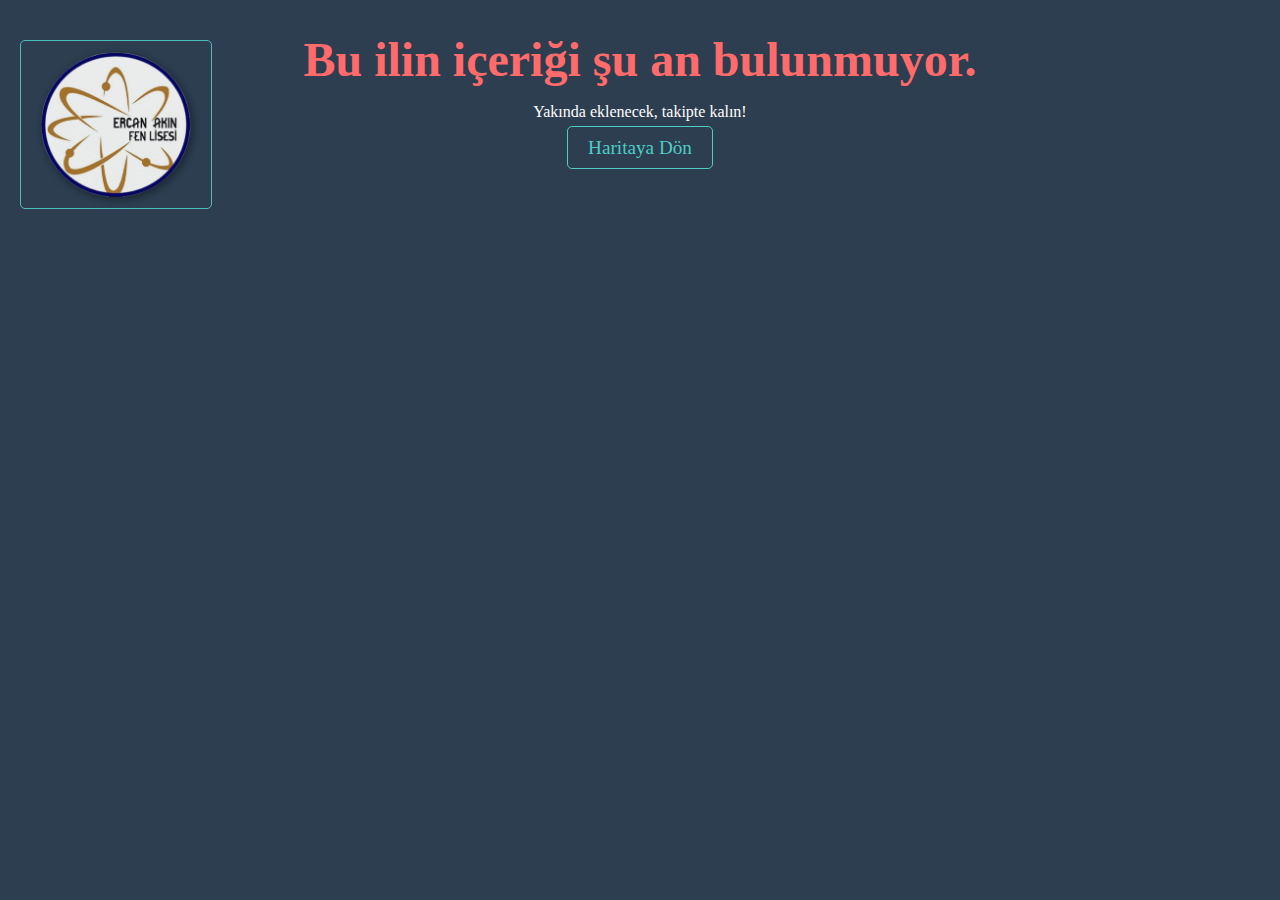
<file: yakinda.html>
<!DOCTYPE html>
<html lang="tr">
<head>
    <link rel="stylesheet" href="style.css">
<body class="sehir-sayfasi">

    <a href="index.html" class="home-link-fixed" title="Haritaya Dön">
    <img src="resimler/eafl.png" alt="Anasayfa İkonu">
</a>
    
   
    <meta charset="UTF-8">
    <title>Yakında!</title>
    <style>
        body {
            background-color: #333;
            color: white;
            display: flex;
            flex-direction: column;
            justify-content: center;
            align-items: center;
            height: 100vh;
            font-family: Arial, sans-serif;
            text-align: center;
        }
        h1 { font-size: 3rem; margin-bottom: 10px; color: #ff6b6b; }
        a { color: #4ecdc4; text-decoration: none; font-size: 1.2rem; margin-top: 20px; border: 1px solid #4ecdc4; padding: 10px 20px; border-radius: 5px;}
    </style>
</head>
<body>
    <h1>Bu ilin içeriği şu an bulunmuyor.</h1>
    <p>Yakında eklenecek, takipte kalın!</p>
    <a href="index.html">Haritaya Dön</a>
</body>
</html>
</file>
<file: style.css>
body {
    font-family: 'Segoe UI', Tahoma, Geneva, Verdana, sans-serif;
    background-color: #2c3e50;
    color: white;
    display: flex;
    justify-content: center;
    align-items: center;
    height: 100vh;
    margin: 0;
    flex-direction: column;
}

.main-container {
    text-align: center;
    width: 90%;
    max-width: 1000px;
}

#bilgi {
    font-size: 1.5rem;
    margin-bottom: 20px;
    color: #f1c40f; /* Sarı renk */
    font-weight: bold;
    min-height: 30px;
}

/* SVG Ayarları */
svg {
    width: 100%;
    height: auto;
    filter: drop-shadow(0 0 10px rgba(0,0,0,0.5));
}

/* İllerin temel görünümü */
path {
    fill: #95a5a6; /* Gri tonu */
    stroke: #fff;  /* Sınır çizgileri beyaz */
    stroke-width: 1px;
    transition: fill 0.3s ease; /* Renk geçişi yumuşak olsun */
    cursor: pointer; /* Fare üzerine gelince el işareti çıksın */
}

/* Üzerine gelince (Hover) */
path:hover {
    fill: #e74c3c; /* Kırmızı tonu */
    transform: translateY(-2px); /* Hafif yukarı kalkma efekti */
}




/* --- ŞEHİR SAYFALARI TASARIMI (EDEBİYAT KONSEPTİ) --- */

/* Genel Yazı Tipi Ayarı */
.sehir-sayfasi {
    background-color: #2c3e50; /* Koyu gri/mavi ton */
    font-family: 'Playfair Display', serif; /* Edebi, tırnaklı yazı tipi */
    margin: 0;
    padding: 0;
    display: block; /* Flex yapısını iptal edip normal akışa geçiyoruz */
    height: auto;
}

/* 1. BÖLÜM: KAPAK */
.sehir-header {
    height: 60vh; /* Ekranın %60'ını kaplasın */
    background-size: cover;
    background-position: center;
    position: relative;
    display: flex;
    align-items: center;
    justify-content: center;
    text-align: center;
    color: white;
}

/* Resmin üzerine gelen siyah tül (Yazı okunsun diye) */
.overlay {
    position: absolute;
    top: 0; left: 0; right: 0; bottom: 0;
    background: rgba(0, 0, 0, 0.4); /* %40 siyahlık */
}

.header-content {
    position: relative;
    z-index: 2;
}

.header-content h1 {
    font-size: 5rem; /* Çok büyük başlık */
    margin: 0;
    letter-spacing: 5px; /* Harfler arası boşluk */
    font-weight: 400;
    text-transform: uppercase;
}

.alt-baslik {
    font-size: 1.5rem;
    font-style: italic;
    margin-top: 10px;
}

/* 2. BÖLÜM: ŞAİR KISMI (Siyah Arkaplan) */
.sair-bolumu {
    background-color: #1a1a1a; /* Koyu siyah */
    color: #e0e0e0;
    padding: 80px 20px;
    display: flex;
    justify-content: center;
}

.sair-container {
    display: flex;
    align-items: center;
    max-width: 900px;
    gap: 50px; /* Resim ve yazı arası boşluk */
    flex-wrap: wrap; /* Mobilde alt alta geçsin */
}

.sair-resim-kutusu img {
    width: 250px;
    height: 300px;
    object-fit: cover;
    border: 5px solid #333; /* Çerçeve */
    box-shadow: 0 0 20px rgba(0,0,0,0.5);
    sepia: 0.3; /* Hafif eskitme efekti */
}

.sair-yazisi h2 {
    font-size: 2.5rem;
    margin-bottom: 20px;
    font-weight: 400;
    border-bottom: 1px solid #444;
    padding-bottom: 15px;
    display: inline-block;
}





.sair-yazisi p {
    font-size: 1.1rem;
    line-height: 1.6;
    color: #bbb;
}



/* 3. BÖLÜM: ŞİİR KISMI (Gri Arkaplan) */
.siir-bolumu {
    background-color: #2c3e50; /* Harita arka planıyla uyumlu */
    color: white;
    padding: 80px 20px;
    text-align: center;
}

.siir-bolumu h2 {
    font-size: 2.5rem;
    margin-bottom: 40px;
    text-transform: uppercase;
    letter-spacing: 2px;
}

.siir-metni {
    font-size: 1.3rem;
    line-height: 1.8;
    font-style: italic;
    max-width: 600px;
    margin: 0 auto; /* Ortala */
}

.siir-metni p {
    margin-bottom: 25px;
}

.geri-don-link {
    display: inline-block;
    margin-top: 50px;
    color: #aaa;
    text-decoration: none;
    border: 1px solid #aaa;
    padding: 10px 20px;
    transition: 0.3s;
}

.geri-don-link:hover {
    background: white;
    color: #333;
}

/* --- BÖLÜM 3 DÜZENLEMESİ (Başlık Yanı Ses + Büyük Resim) --- */

/* Başlık ve Sesin yan yana durmasını sağlayan kutu */
.baslik-ve-ses {
    display: flex;             /* Yan yana diz */
    justify-content: space-between; /* Biri en sola, biri en sağa */
    align-items: center;       /* Dikeyde ortala */
    max-width: 1100px;         /* Genişlik sınırı (Resimle aynı hizada olsun) */
    margin: 0 auto 20px auto;  /* Ortala ve alttan boşluk bırak */
    padding: 0 20px;           /* Mobilde kenarlara yapışmasın */
    flex-wrap: wrap;           /* Mobilde sığmazsa alt alta geçsin */
}

/* Bölümdeki başlık ayarı */
.baslik-ve-ses h2 {
    margin: 0;
    font-size: 2rem;
    color: #fff; /* Beyaz yazı */
}

/* Ses oynatıcı ayarı */
.ses-oylaticisi {
    display: flex;
    align-items: center;
}

.ses-oylaticisi audio {
    height: 40px;
    width: 250px;
    filter: invert(100%); /* Beyaz tema efekti */
}

/* Resmi BÜYÜTME ayarları */
.alt-gorsel-kutusu {
    text-align: center;
    width: 100%;
}

.alt-gorsel-kutusu img {
    width: 55%;            /* Ekranın %90'ını kaplasın (Bayağı büyük) */
    max-width: 1200px;     /* Ama çok dev ekranlarda 1200px'i geçmesin */
    height: auto;
    border-radius: 10px;
    box-shadow: 0 10px 30px rgba(0,0,0,0.5); /* Güçlü gölge */
    border: 1px solid #444; /* İnce bir çerçeve */
}

/* Mobil uyum (Telefonda bakarsan bozulmasın diye) */
@media (max-width: 768px) {
    .baslik-ve-ses {
        flex-direction: column; /* Alt alta geçsin */
        gap: 15px;
    }
    .alt-gorsel-kutusu img {
        width: 100%; /* Telefondan kenarlara sıfırla */
    }
}




/* Sol Üst Köşe Ana Sayfa Linki */
.home-link-fixed {
    position: fixed; /* Sayfa kaydırılsa da yerinde sabit kalır */
    top: 20px;       /* Üstten 20 piksel boşluk */
    left: 20px;      /* Soldan 20 piksel boşluk */
    z-index: 9999;   /* Diğer tüm öğelerin (başlık, resimler) üstünde durmasını sağlar */
    opacity: 0.9;    /* Hafif şeffaf olsun */
    transition: transform 0.3s ease, opacity 0.3s ease; /* Yumuşak geçiş efekti */
}

/* İkonun boyutu */
.home-link-fixed img {
    width: 150px; 
    height:  auto;
    display: block;
    filter: drop-shadow(2px 2px 4px rgba(0,0,0,0.5)); /* Resmin daha net görünmesi için hafif gölge */
}

/* Üzerine gelince efekt */
.home-link-fixed:hover {
    opacity: 1; /* Tam netleşsin */
    transform: scale(1.1); /* Hafifçe büyüsün */

}


/* Antalya'ya özel arka plan */
.tema-deniz {
    background-color: #e0f7fa; /* Açık mavi */
    background-image: none; /* Eğer genel bir desen varsa onu kaldırır */
}

/* Diyarbakır'a özel arka plan */
.tema-sicak {
    background-color: #fff8e1; /* Açık sarı */
}
</file>
